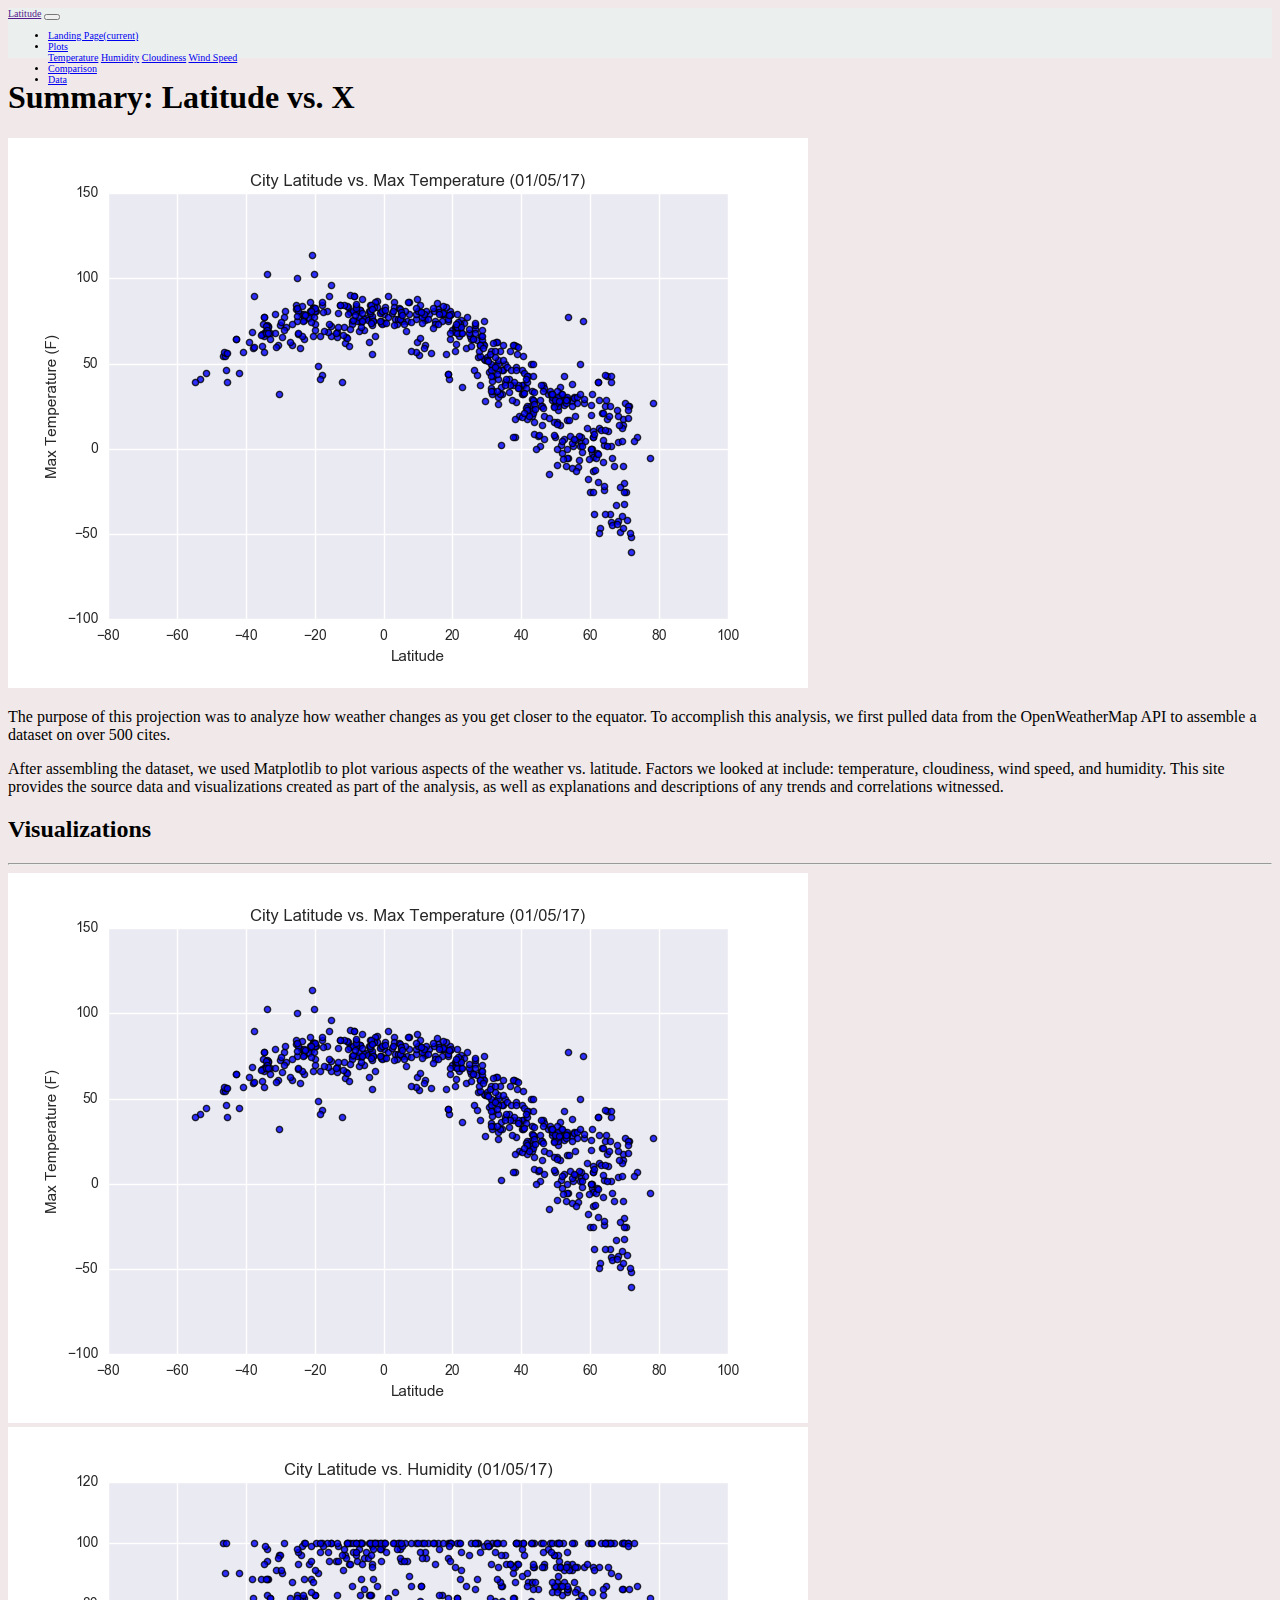
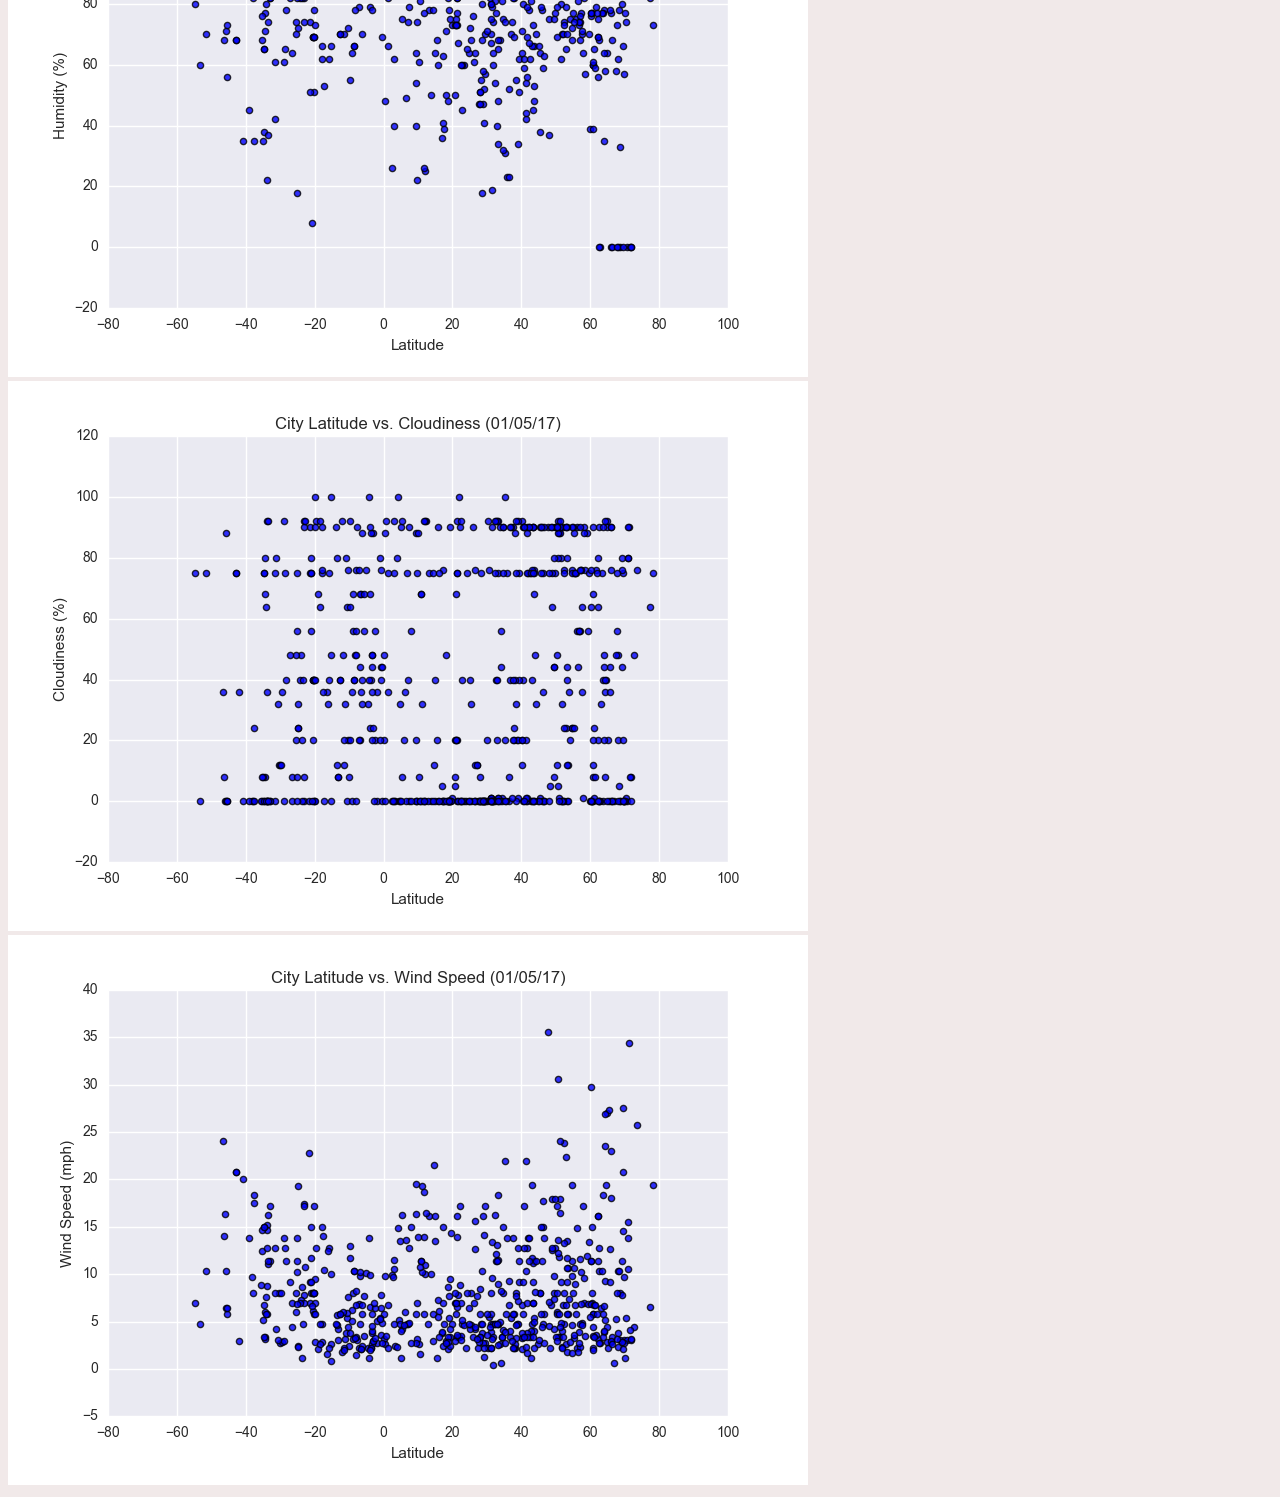
<file: index.html>
<!DOCTYPE html>
<html lang="en-us">

<head>

  <meta charset="UTF-8">
  <meta name="viewport" content="width=device-width, initial-scale=1.0">
  <meta http-equiv="X-UA-Compatible" content="ie=edge">

  <title>Web Visualization Dashboard</title>

  <!-- Boostrap Stylesheet -->
  <link rel="stylesheet" href="https://cdn.jsdelivr.net/npm/bootstrap@4.5.3/dist/css/bootstrap.min.css"
    integrity="sha384-TX8t27EcRE3e/ihU7zmQxVncDAy5uIKz4rEkgIXeMed4M0jlfIDPvg6uqKI2xXr2" crossorigin="anonymous">

  <!-- Our own CSS stylesheet -->
  <link rel="stylesheet" type="text/css" href="assets/css/style.css">

</head>

<body>
  <!-- Building Navbar -->
  <nav class="navbar navbar-expand-lg navbar-light bg-light">
    <a class="navbar-brand" href="">Latitude</a>
    <button class="navbar-toggler" type="button" data-toggle="collapse" data-target="#navbarSupportedContent" aria-controls="navbarSupportedContent" aria-expanded="false" aria-label="Toggle navigation">
      <span class="navbar-toggler-icon"></span>
    </button>

    <div class="collapse navbar-collapse" id="navbarSupportedContent">
      <ul class="navbar-nav mr-auto">
        <li class="nav-item active">
          <a class="nav-link" href="index.html">Landing Page<span class="sr-only">(current)</span></a>
        </li>
        <li class="nav-item dropdown">
          <a class="nav-link dropdown-toggle" href="#" id="navbarDropdown" role="button" data-toggle="dropdown" aria-haspopup="true" aria-expanded="false">
            Plots
          </a>
          <div class="dropdown-menu" aria-labelledby="navbarDropdown">
            <a class="dropdown-item" href="temperature.html">Temperature</a>
            <a class="dropdown-item" href="humidity.html">Humidity</a>
            <a class="dropdown-item" href="cloudiness.html">Cloudiness</a>
            <a class="dropdown-item" href="wind_speed.html">Wind Speed</a>
            <div class="dropdown-divider"></div>
          </div>
        </li>
        <li class="nav-item">
          <a class="nav-link" href="data_comparison.html">Comparison</a>
        </li>
        <li class="nav-item">
          <a class="nav-link" href="raw_data.html">Data</a>
        </li>
      </ul>
    </div>
  </nav>

  <!-- Building out the container -->
  <div class="container">
    <div class="row">
      <div class="col-lg-7 col-lg-12">
        <h1>Summary: Latitude vs. X</h1>
        <img src="assets/images/Fig1.png" alt="Latitude vs. Max Temperature", title="Latitude vs. Max Temperature">
        <p>The purpose of this projection was to analyze how weather changes as you get closer to the equator. To accomplish this analysis, we first pulled data from the OpenWeatherMap API to assemble a dataset on over 500 cites.</p>
        <p>After assembling the dataset, we used Matplotlib to plot various aspects of the weather vs. latitude. Factors we looked at include: temperature, cloudiness, wind speed, and humidity. This site provides the source data and visualizations created as part of the analysis, as well as explanations and descriptions of any trends and correlations witnessed.</p>
      </div>
    </div>
 
    <!--building out the sidebar with visualizations-->
    <section id = "visualizations"
      <div class="sidebar">
        <h2 class="sidebar-header">Visualizations</h2>
        <hr />
        <div class="container">
          <div class="row">
            <div class="col-6">
              <a href="temperature.html">
                <img src="assets/images/Fig1.png" alt="Latitude vs. Max Temperature", title="Latitude vs. Max Temperature" class="visualizations">
              </a>
            </div>
            <div class="col-6">
              <a href="humidity.html">
                <img src="assets/images/Fig2.png" alt="Latitude vs. Humidity", title="Latitude vs. Humidity" class="visualizations">
              </a>
            </div>
            <div class="col-6">
              <a href="cloudiness.html">
                <img src="assets/images/Fig3.png" alt="Latitude vs. Cloudiness", title="Latitude vs. Cloudiness", class="visualizations">
              </a>
            </div>
            <div class="col-6">
              <a href="wind_speed.html">
                <img src="assets/images/Fig4.png" alt="Latitude vs. Wind Speed", title="Latitude vs. Wind Speed", class="visualizations">
              </a>
            </div>
          </div>
        </div>
      </div>
    </section>
  </div> 

  <!-- Javascript -->
  <script src="https://code.jquery.com/jquery-3.5.1.slim.min.js"
    integrity="sha384-DfXdz2htPH0lsSSs5nCTpuj/zy4C+OGpamoFVy38MVBnE+IbbVYUew+OrCXaRkfj" crossorigin="anonymous">
  </script>
  <script src="https://cdn.jsdelivr.net/npm/bootstrap@4.5.3/dist/js/bootstrap.bundle.min.js"
    integrity="sha384-ho+j7jyWK8fNQe+A12Hb8AhRq26LrZ/JpcUGGOn+Y7RsweNrtN/tE3MoK7ZeZDyx" crossorigin="anonymous">
  </script>
</body>

</html>
</file>
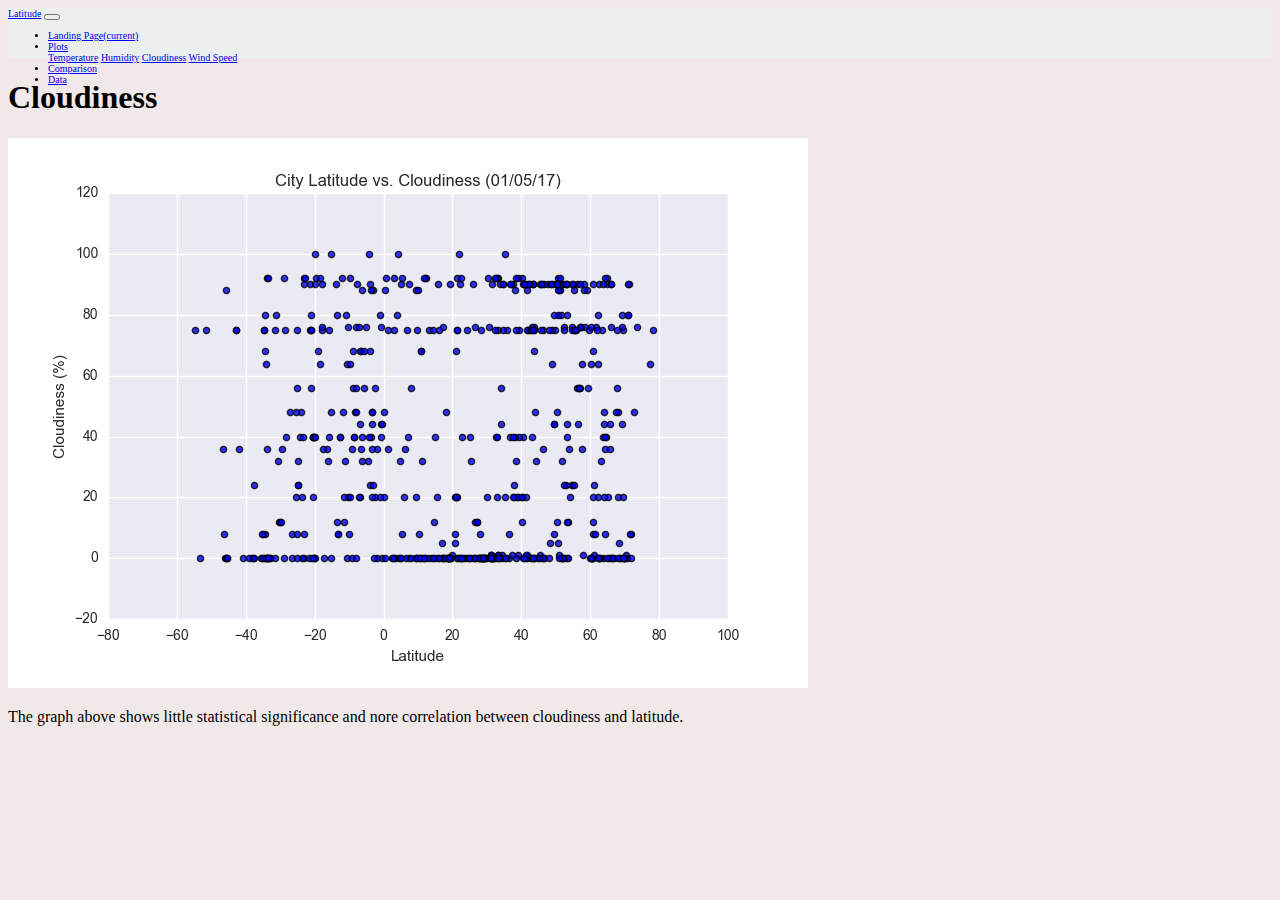
<file: cloudiness.html>
<!DOCTYPE html>
<html lang="en-us">

<head>

  <meta charset="UTF-8">
  <meta name="viewport" content="width=device-width, initial-scale=1.0">
  <meta http-equiv="X-UA-Compatible" content="ie=edge">

  <title>Data Comparisons</title>

  <!-- Boostrap Stylesheet -->
  <link rel="stylesheet" href="https://cdn.jsdelivr.net/npm/bootstrap@4.5.3/dist/css/bootstrap.min.css"
    integrity="sha384-TX8t27EcRE3e/ihU7zmQxVncDAy5uIKz4rEkgIXeMed4M0jlfIDPvg6uqKI2xXr2" crossorigin="anonymous">

  <!-- Our own CSS stylesheet -->
  <link rel="stylesheet" type="text/css" href="assets/css/style.css">

</head>

<body>
    <!-- Building Navbar -->
  <nav class="navbar navbar-expand-lg navbar-light bg-light">
    <a class="navbar-brand" href="index.html">Latitude</a>
    <button class="navbar-toggler" type="button" data-toggle="collapse" data-target="#navbarSupportedContent" aria-controls="navbarSupportedContent" aria-expanded="false" aria-label="Toggle navigation">
      <span class="navbar-toggler-icon"></span>
    </button>

    <div class="collapse navbar-collapse" id="navbarSupportedContent">
      <ul class="navbar-nav mr-auto">
        <li class="nav-item active">
          <a class="nav-link" href="index.html">Landing Page<span class="sr-only">(current)</span>
        </li>
        <li class="nav-item dropdown">
          <a class="nav-link dropdown-toggle" href="#" id="navbarDropdown" role="button" data-toggle="dropdown" aria-haspopup="true" aria-expanded="false">
            Plots
          </a>
          <div class="dropdown-menu" aria-labelledby="navbarDropdown">
            <a class="dropdown-item" href="temperature.html">Temperature</a>
            <a class="dropdown-item" href="humidity.html">Humidity</a>
            <a class="dropdown-item" href="cloudiness.html">Cloudiness</a>
            <a class="dropdown-item" href="wind_speed.html">Wind Speed</a>
            <div class="dropdown-divider"></div>
          </div>
        </li>
        <li class="nav-item">
          <a class="nav-link" href="data_comparison.html">Comparison</a>
        </li>
        <li class="nav-item">
          <a class="nav-link" href="raw_data.html">Data</a>
        </li>
      </ul>
    </div>
  </nav>

  <!-- Building out the container -->
  <div class="container">
    <div class="row">
        <div class="col-md-12">
            <h1>Cloudiness</h1>
            <img src="assets/images/Fig3.png" alt="Latitude vs. Cloudiness", title="vs. Cloudiness">
            <p>The graph above shows little statistical significance and nore correlation between cloudiness and latitude.</p>
        </div>
     </div>
  </div>
    

  <!-- Javascript -->
  <script src="https://code.jquery.com/jquery-3.5.1.slim.min.js"
    integrity="sha384-DfXdz2htPH0lsSSs5nCTpuj/zy4C+OGpamoFVy38MVBnE+IbbVYUew+OrCXaRkfj" crossorigin="anonymous">
  </script>
  <script src="https://cdn.jsdelivr.net/npm/bootstrap@4.5.3/dist/js/bootstrap.bundle.min.js"
    integrity="sha384-ho+j7jyWK8fNQe+A12Hb8AhRq26LrZ/JpcUGGOn+Y7RsweNrtN/tE3MoK7ZeZDyx" crossorigin="anonymous">
  </script>
</body>

</html>
</file>
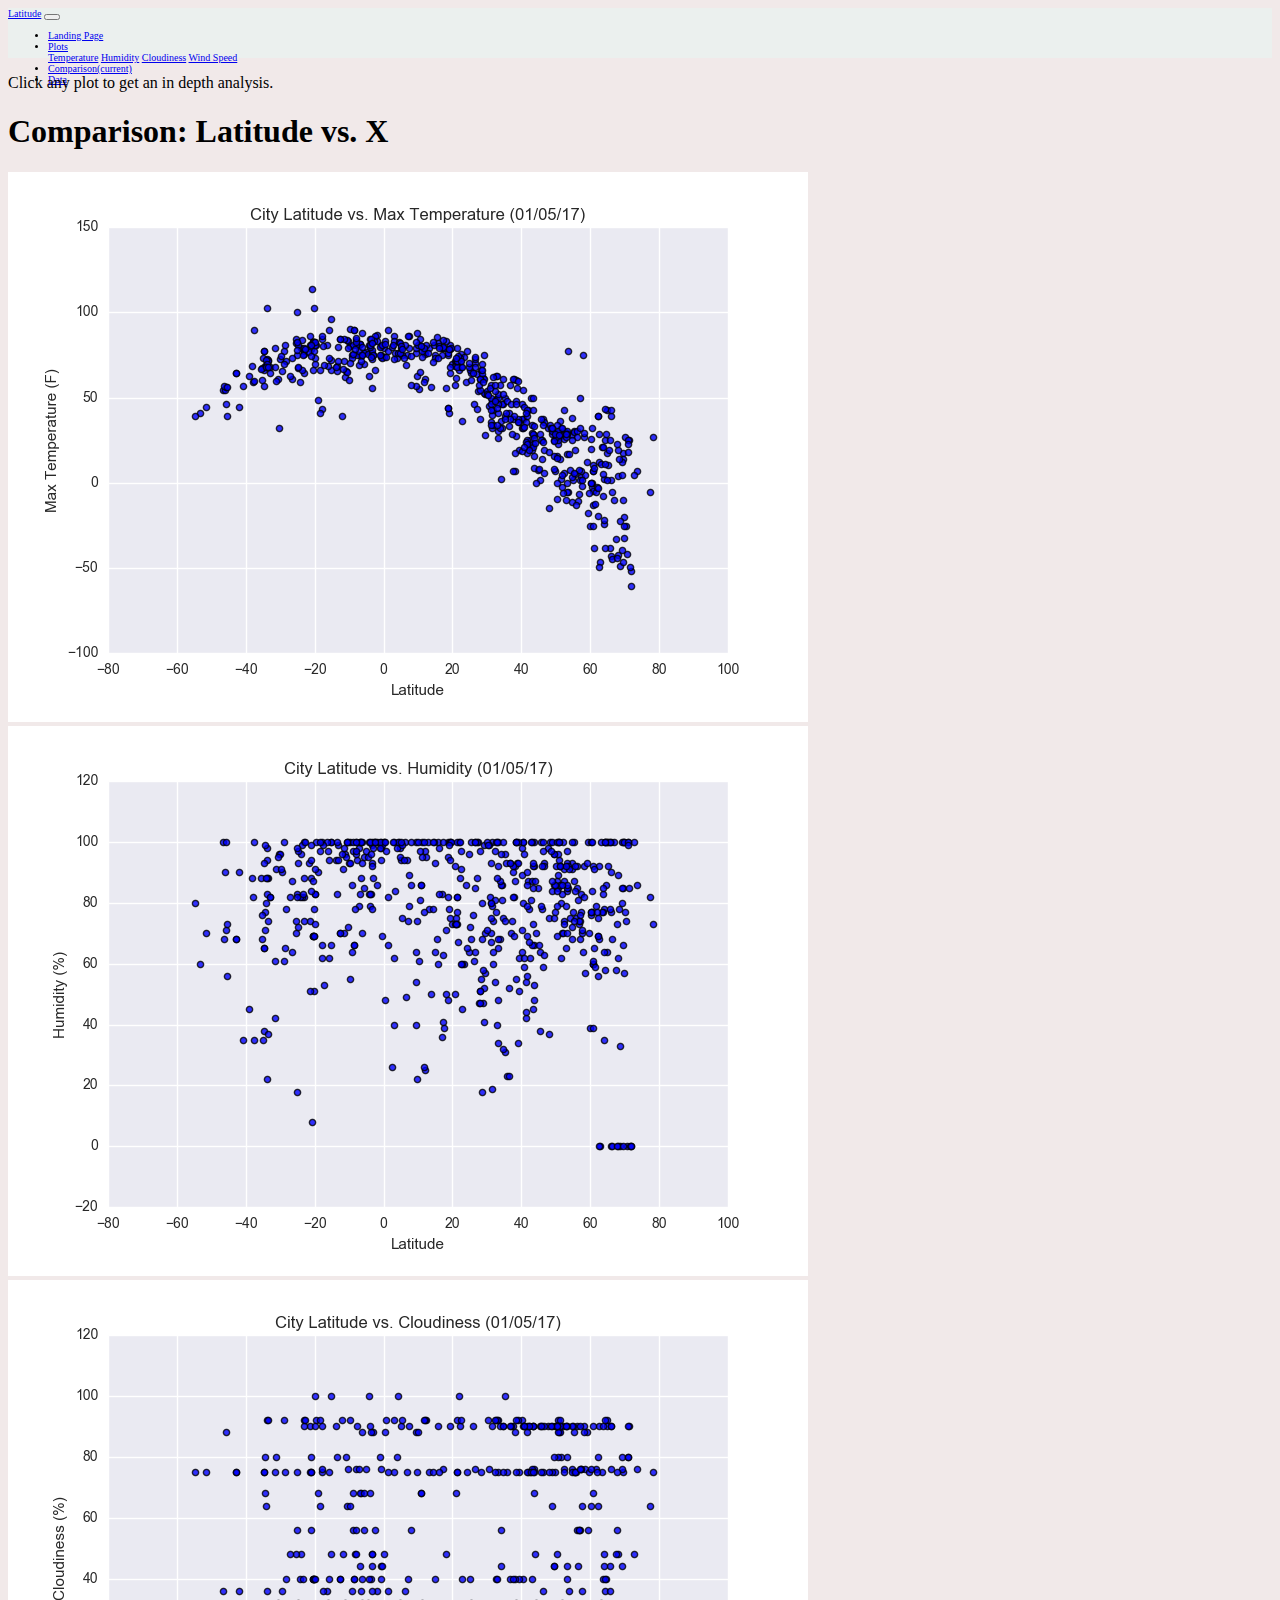
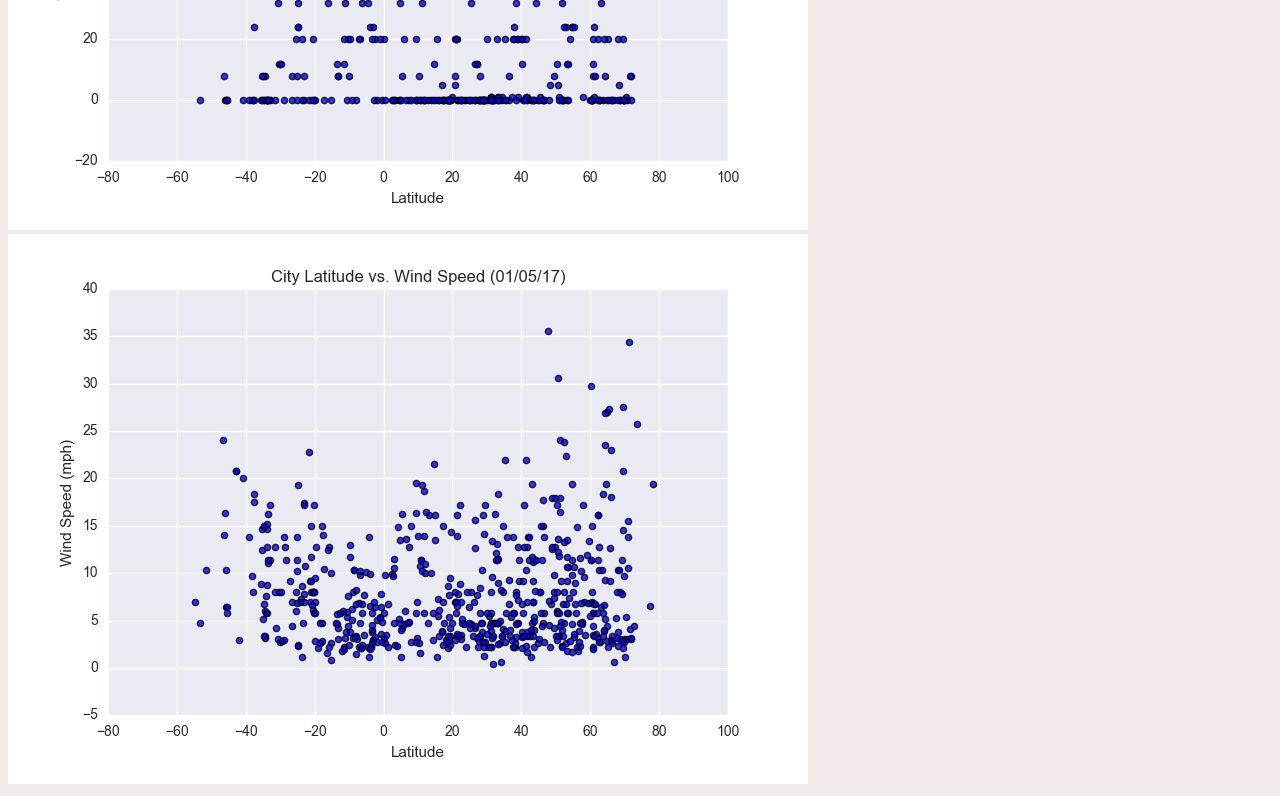
<file: data_comparison.html>
<!DOCTYPE html>
<html lang="en-us">

<head>

  <meta charset="UTF-8">
  <meta name="viewport" content="width=device-width, initial-scale=1.0">
  <meta http-equiv="X-UA-Compatible" content="ie=edge">

  <title>Data Comparisons</title>

  <!-- Boostrap Stylesheet -->
  <link rel="stylesheet" href="https://cdn.jsdelivr.net/npm/bootstrap@4.5.3/dist/css/bootstrap.min.css"
    integrity="sha384-TX8t27EcRE3e/ihU7zmQxVncDAy5uIKz4rEkgIXeMed4M0jlfIDPvg6uqKI2xXr2" crossorigin="anonymous">

  <!-- Our own CSS stylesheet -->
  <link rel="stylesheet" type="text/css" href="assets/css/style.css">

</head>

<body>
    <!-- Building Navbar -->
  <nav class="navbar navbar-expand-lg navbar-light bg-light">
    <a class="navbar-brand" href="#">Latitude</a>
    <button class="navbar-toggler" type="button" data-toggle="collapse" data-target="#navbarSupportedContent" aria-controls="navbarSupportedContent" aria-expanded="false" aria-label="Toggle navigation">
      <span class="navbar-toggler-icon"></span>
    </button>

    <div class="collapse navbar-collapse" id="navbarSupportedContent">
      <ul class="navbar-nav mr-auto">
        <li class="nav-item active">
          <a class="nav-link" href="index.html">Landing Page</a>
        </li>
        <li class="nav-item dropdown">
          <a class="nav-link dropdown-toggle" href="#" id="navbarDropdown" role="button" data-toggle="dropdown" aria-haspopup="true" aria-expanded="false">
            Plots
          </a>
          <div class="dropdown-menu" aria-labelledby="navbarDropdown">
            <a class="dropdown-item" href="temperature.html">Temperature</a>
            <a class="dropdown-item" href="humidity.html">Humidity</a>
            <a class="dropdown-item" href="cloudiness.html">Cloudiness</a>
            <a class="dropdown-item" href="wind_speed.html">Wind Speed</a>
            <div class="dropdown-divider"></div>
          </div>
        </li>
        <li class="nav-item">
          <a class="nav-link" href="data_comparison.html">Comparison<span class="sr-only">(current)</span></a>
        </li>
        <li class="nav-item">
          <a class="nav-link" href="raw_data.html">Data</a>
        </li>
      </ul>
    </div>
  </nav>

  <!-- Building out the container -->
  <div class="container">
    <p>Click any plot to get an in depth analysis.</p>
    <div class="row">
        <div class="col-md-6">
            <h1>Comparison: Latitude vs. X</h1>
            <a href="temperature.html">
              <img src="assets/images/Fig1.png" alt="Latitude vs. Max Temperature", title="vs. Max Temperature">
            </a>
            <a href="humidity.html">
              <img src="assets/images/Fig2.png" alt="Latitude vs. Humidity", title="vs. Humidity">
            </a>
            <a href="cloudiness.html">
              <img src="assets/images/Fig3.png" alt="Latitude vs. Cloudiness", title="vs. Cloudiness">
            </a>
            <a href="wind_speed.html">
              <img src="assets/images/Fig4.png" alt="Latitude vs. Wind Speed", title="vs. Wind Speed">
            </a>
        </div>
     </div>
  </div>
    

  <!-- Javascript -->
  <script src="https://code.jquery.com/jquery-3.5.1.slim.min.js"
    integrity="sha384-DfXdz2htPH0lsSSs5nCTpuj/zy4C+OGpamoFVy38MVBnE+IbbVYUew+OrCXaRkfj" crossorigin="anonymous">
  </script>
  <script src="https://cdn.jsdelivr.net/npm/bootstrap@4.5.3/dist/js/bootstrap.bundle.min.js"
    integrity="sha384-ho+j7jyWK8fNQe+A12Hb8AhRq26LrZ/JpcUGGOn+Y7RsweNrtN/tE3MoK7ZeZDyx" crossorigin="anonymous">
  </script>
</body>

</html>
</file>
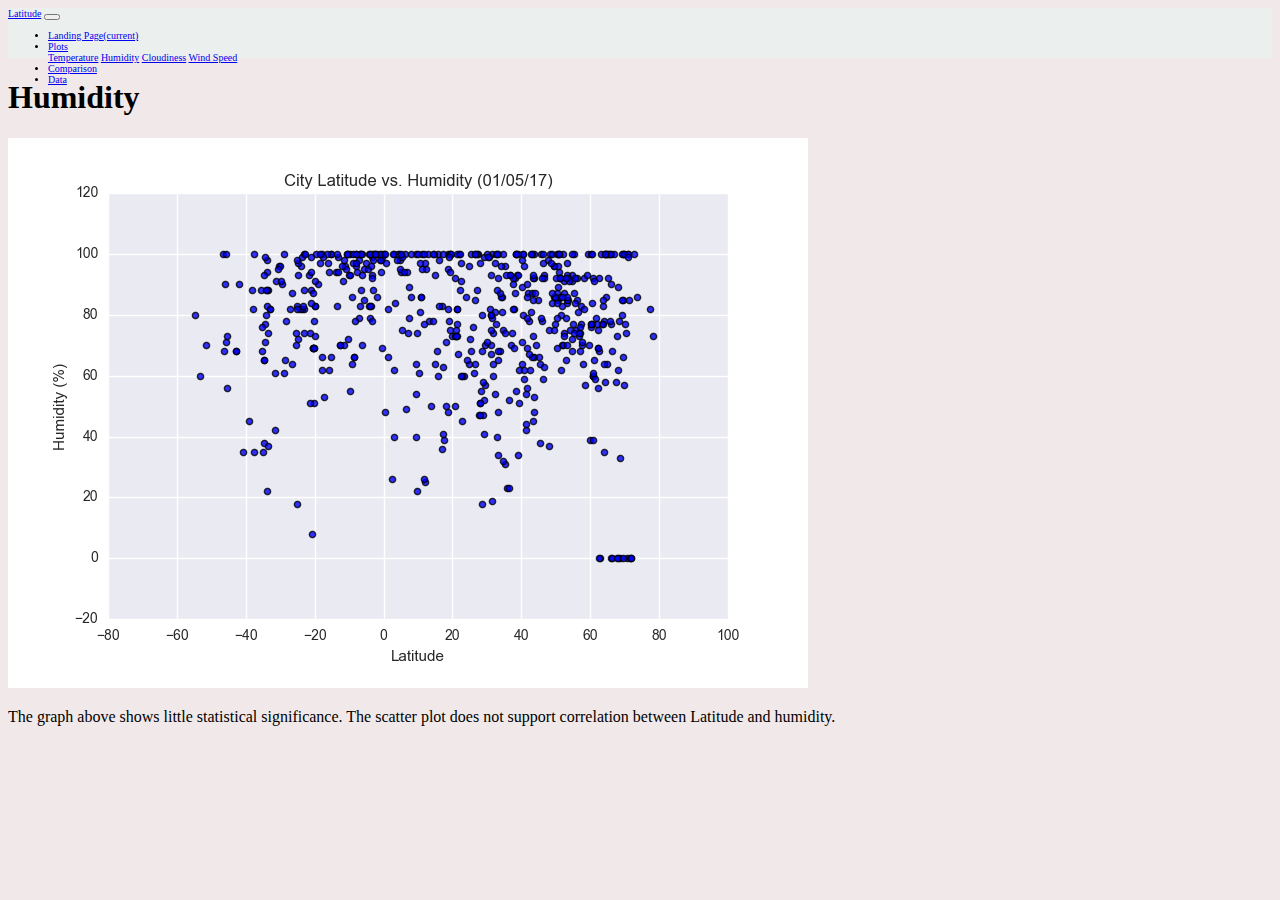
<file: humidity.html>
<!DOCTYPE html>
<html lang="en-us">

<head>

  <meta charset="UTF-8">
  <meta name="viewport" content="width=device-width, initial-scale=1.0">
  <meta http-equiv="X-UA-Compatible" content="ie=edge">

  <title>Data Comparisons</title>

  <!-- Boostrap Stylesheet -->
  <link rel="stylesheet" href="https://cdn.jsdelivr.net/npm/bootstrap@4.5.3/dist/css/bootstrap.min.css"
    integrity="sha384-TX8t27EcRE3e/ihU7zmQxVncDAy5uIKz4rEkgIXeMed4M0jlfIDPvg6uqKI2xXr2" crossorigin="anonymous">

  <!-- Our own CSS stylesheet -->
  <link rel="stylesheet" type="text/css" href="assets/css/style.css">

</head>

<body>
    <!-- Building Navbar -->
  <nav class="navbar navbar-expand-lg navbar-light bg-light">
    <a class="navbar-brand" href="index.html">Latitude</a>
    <button class="navbar-toggler" type="button" data-toggle="collapse" data-target="#navbarSupportedContent" aria-controls="navbarSupportedContent" aria-expanded="false" aria-label="Toggle navigation">
      <span class="navbar-toggler-icon"></span>
    </button>

    <div class="collapse navbar-collapse" id="navbarSupportedContent">
      <ul class="navbar-nav mr-auto">
        <li class="nav-item active">
          <a class="nav-link" href="index.html">Landing Page<span class="sr-only">(current)</span>
        </li>
        <li class="nav-item dropdown">
          <a class="nav-link dropdown-toggle" href="#" id="navbarDropdown" role="button" data-toggle="dropdown" aria-haspopup="true" aria-expanded="false">
            Plots
          </a>
          <div class="dropdown-menu" aria-labelledby="navbarDropdown">
            <a class="dropdown-item" href="temperature.html">Temperature</a>
            <a class="dropdown-item" href="humidity.html">Humidity</a>
            <a class="dropdown-item" href="cloudiness.html">Cloudiness</a>
            <a class="dropdown-item" href="wind_speed.html">Wind Speed</a>
            <div class="dropdown-divider"></div>
          </div>
        </li>
        <li class="nav-item">
          <a class="nav-link" href="data_comparison.html">Comparison</a>
        </li>
        <li class="nav-item">
          <a class="nav-link" href="raw_data.html">Data</a>
        </li>
      </ul>
    </div>
  </nav>

  <!-- Building out the container -->
  <div class="container">
    <div class="row">
        <div class="col-md-12">
            <h1>Humidity</h1>
            <img src="assets/images/Fig2.png" alt="Latitude vs. Humidity", title="vs. Humidity">
            <p>The graph above shows little statistical significance.  The scatter plot does not support correlation between Latitude and humidity.</p>
        </div>
     </div>
  </div>
    

  <!-- Javascript -->
  <script src="https://code.jquery.com/jquery-3.5.1.slim.min.js"
    integrity="sha384-DfXdz2htPH0lsSSs5nCTpuj/zy4C+OGpamoFVy38MVBnE+IbbVYUew+OrCXaRkfj" crossorigin="anonymous">
  </script>
  <script src="https://cdn.jsdelivr.net/npm/bootstrap@4.5.3/dist/js/bootstrap.bundle.min.js"
    integrity="sha384-ho+j7jyWK8fNQe+A12Hb8AhRq26LrZ/JpcUGGOn+Y7RsweNrtN/tE3MoK7ZeZDyx" crossorigin="anonymous">
  </script>
</body>

</html>
</file>
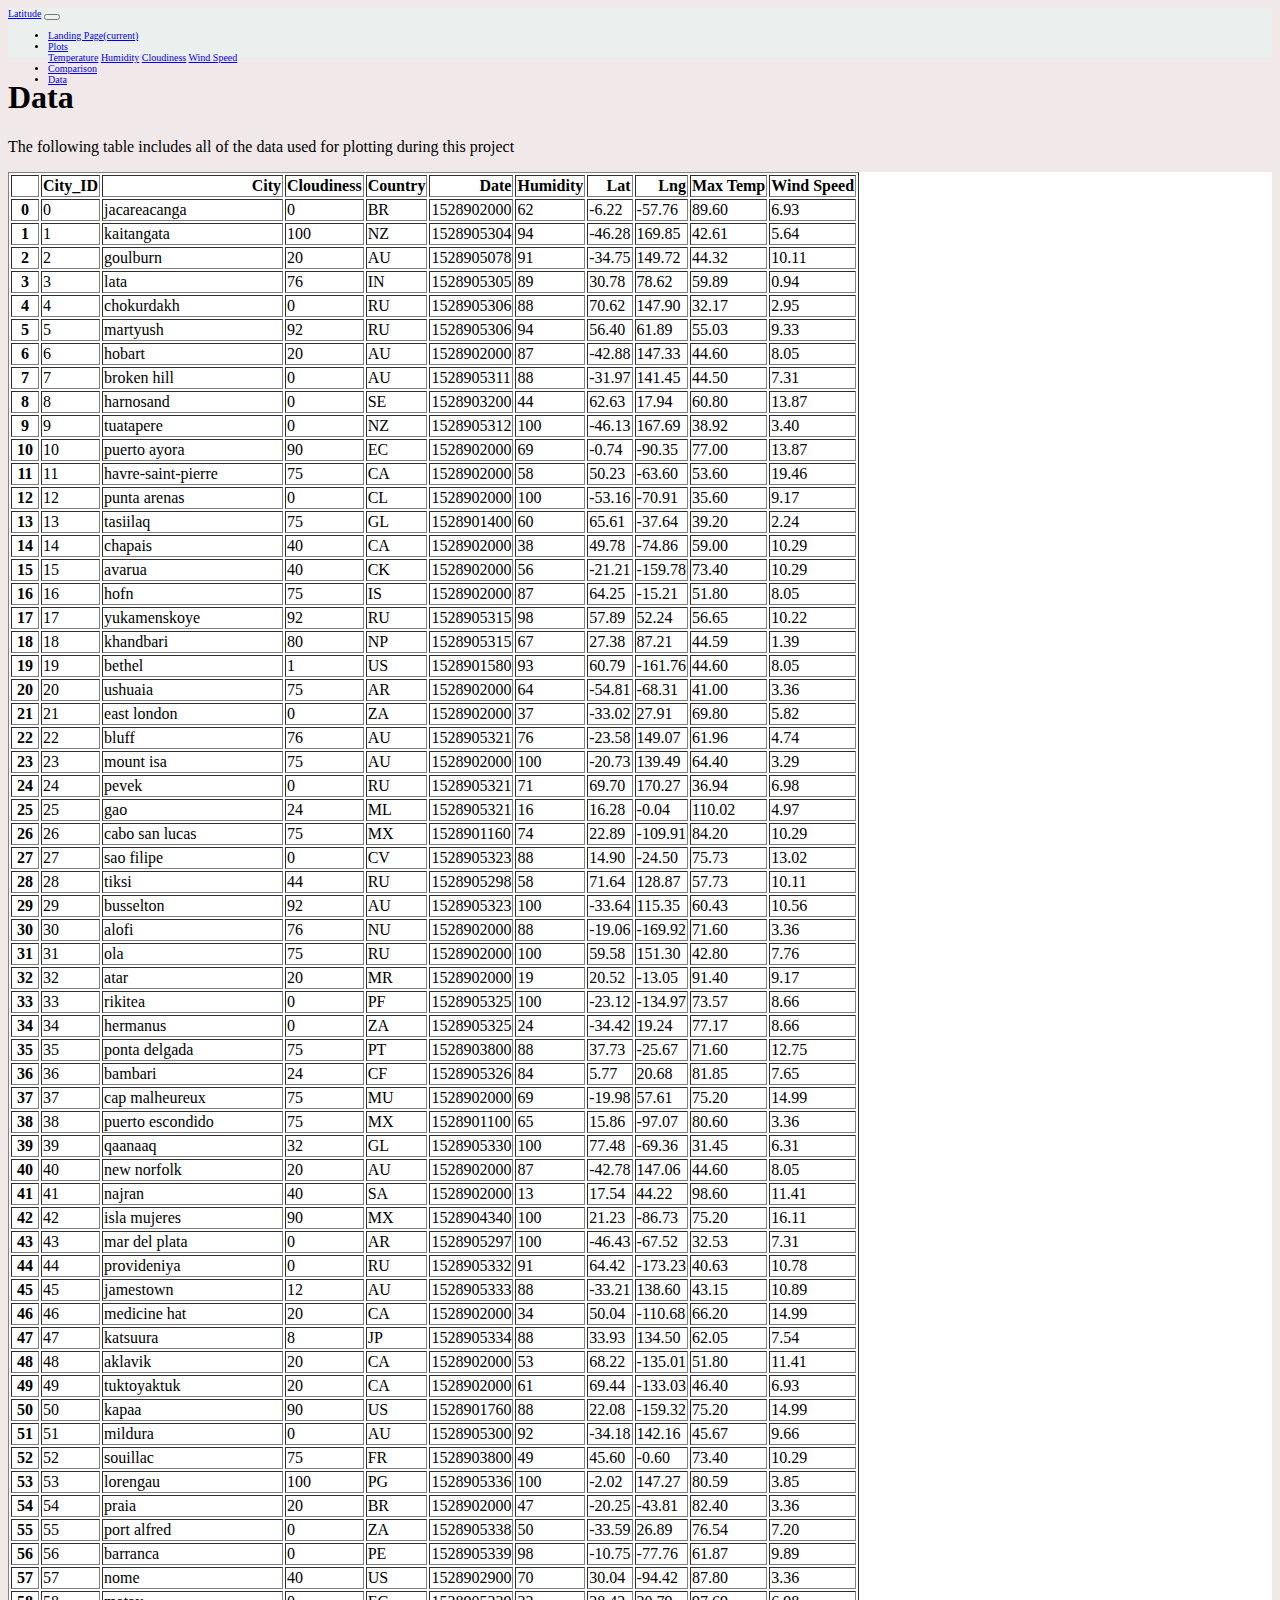
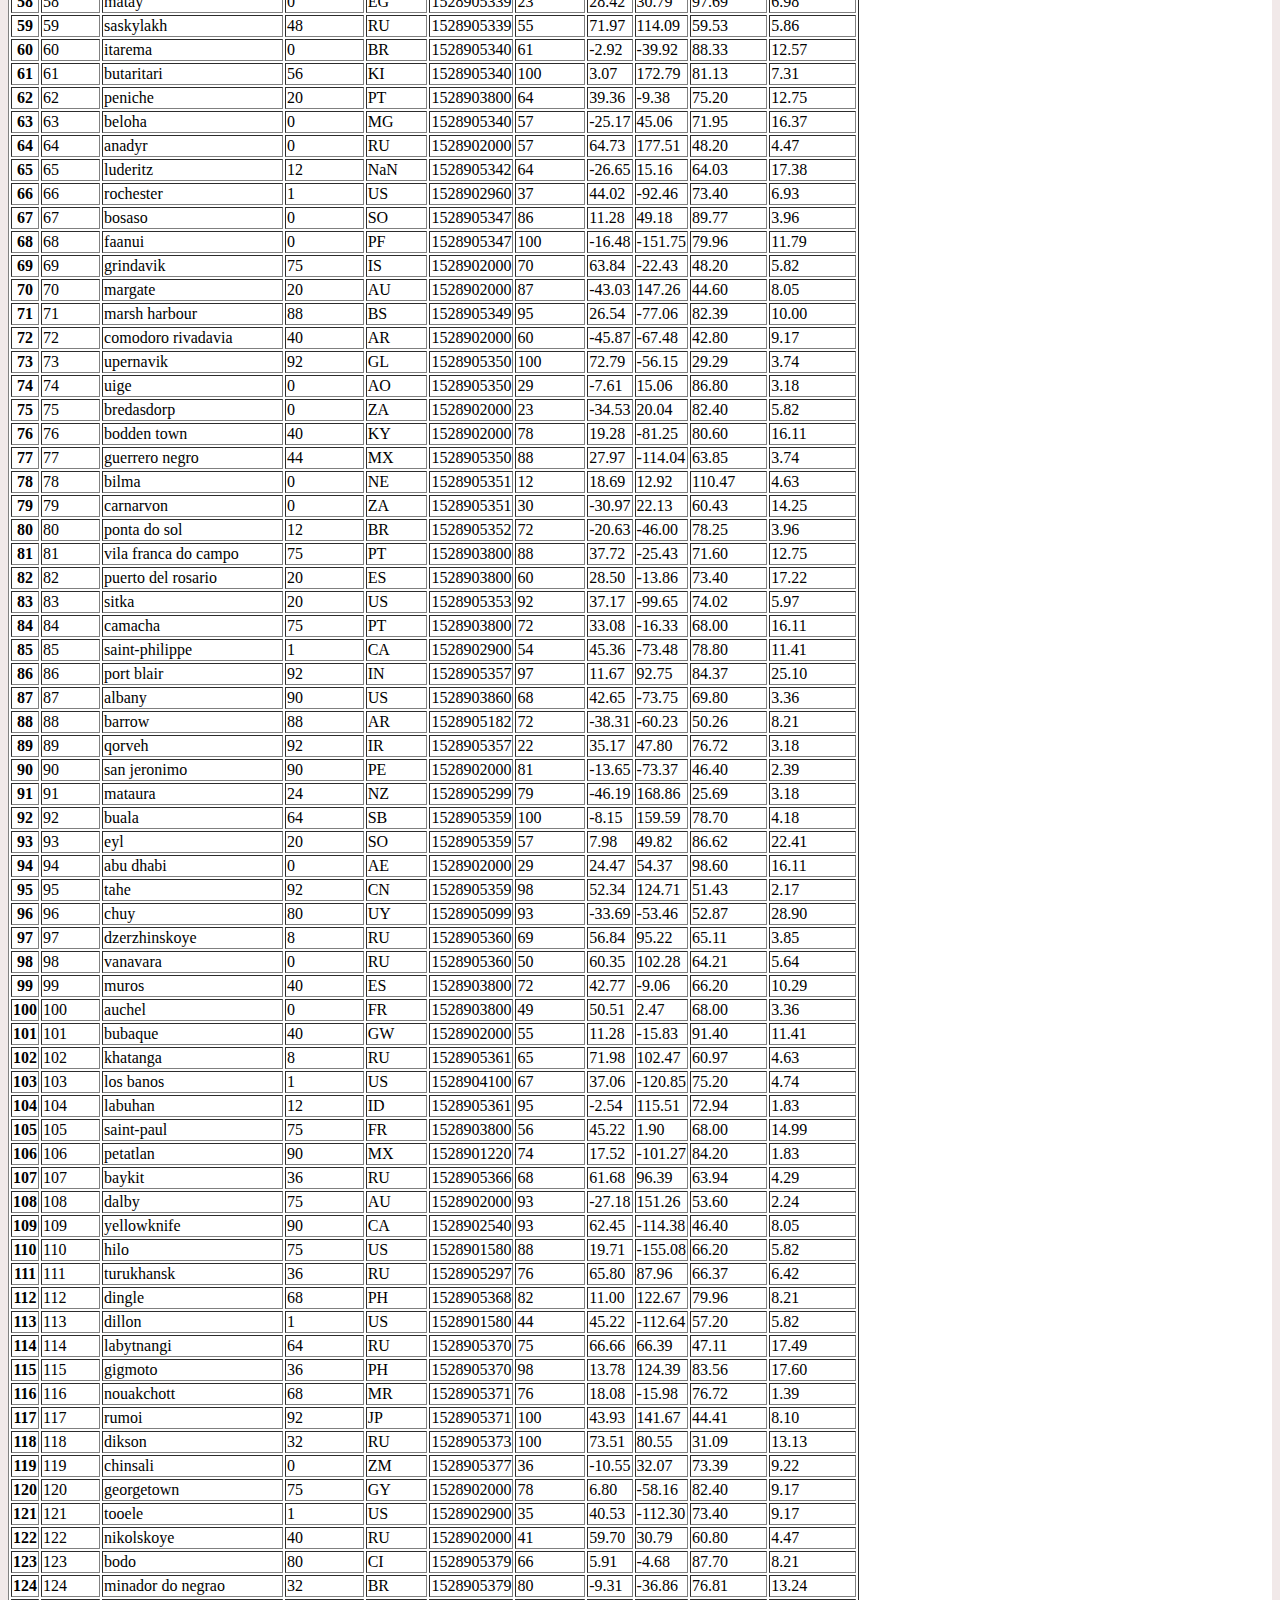
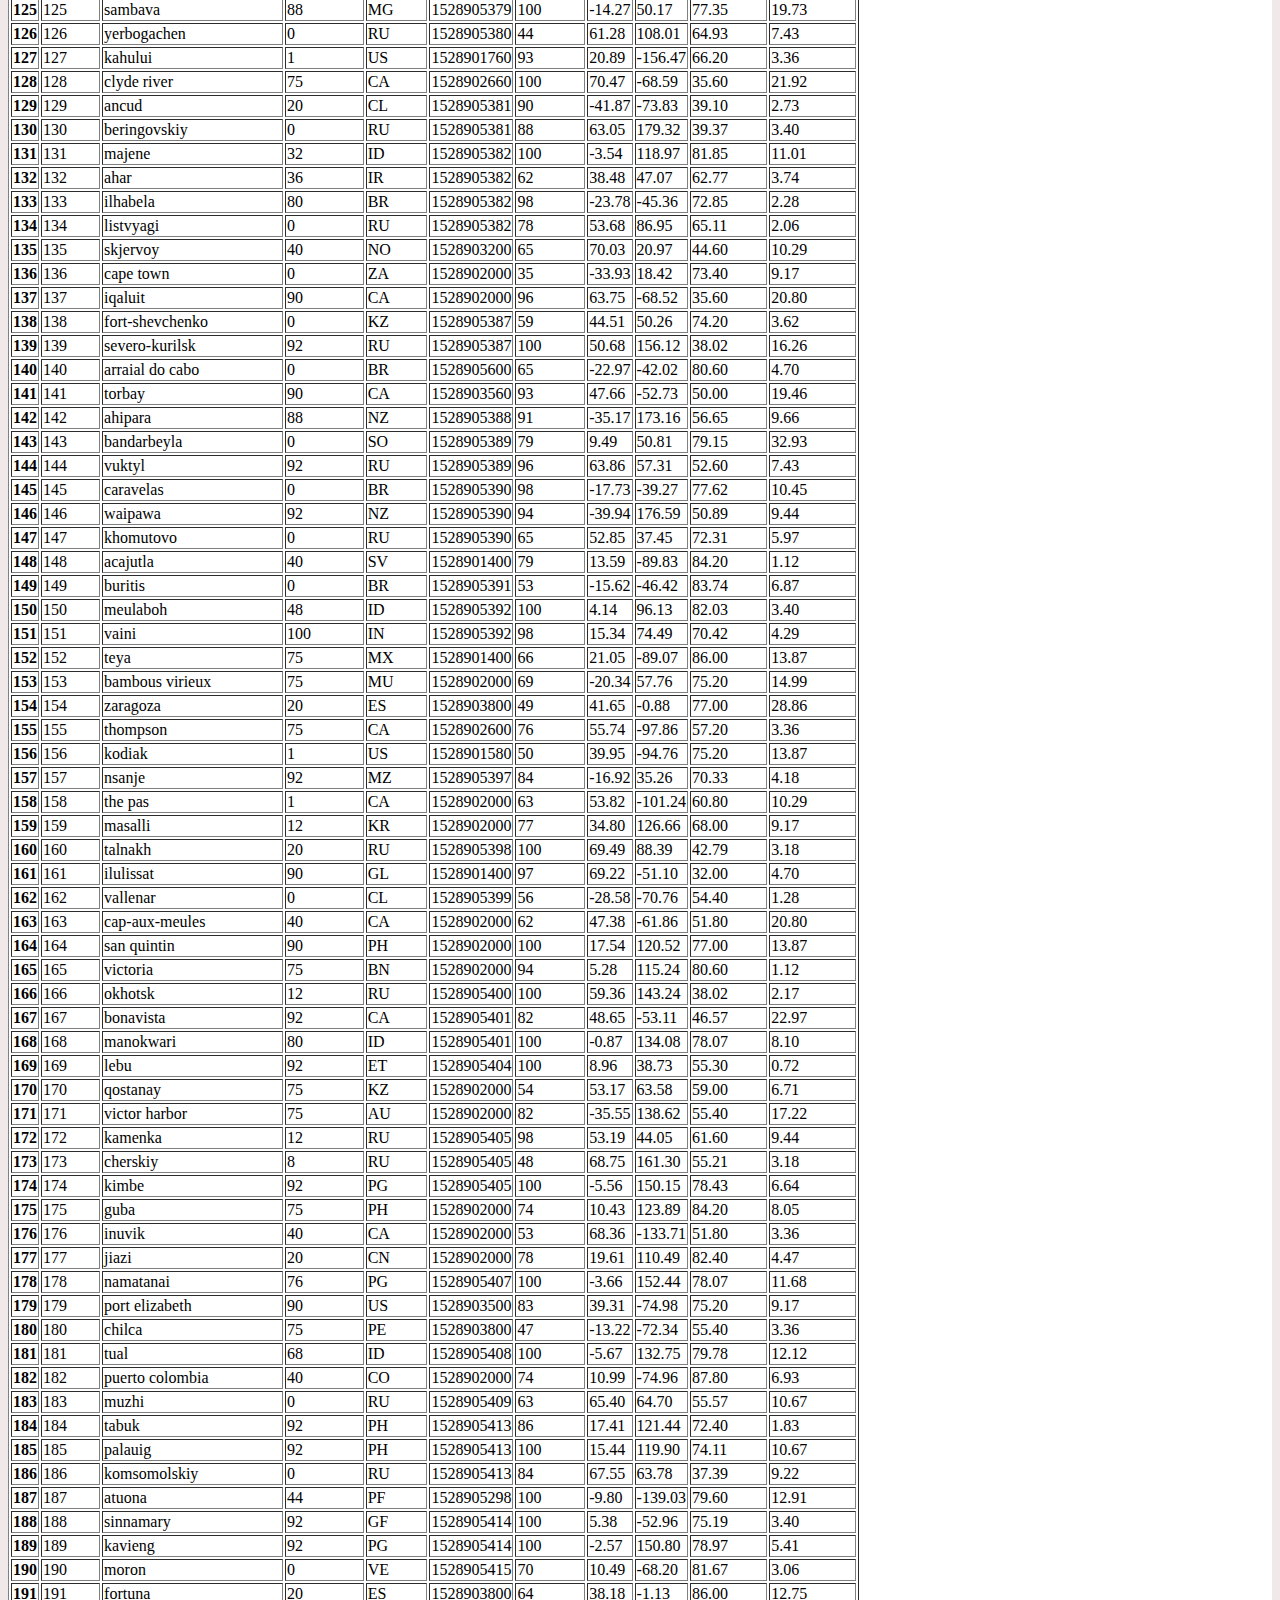
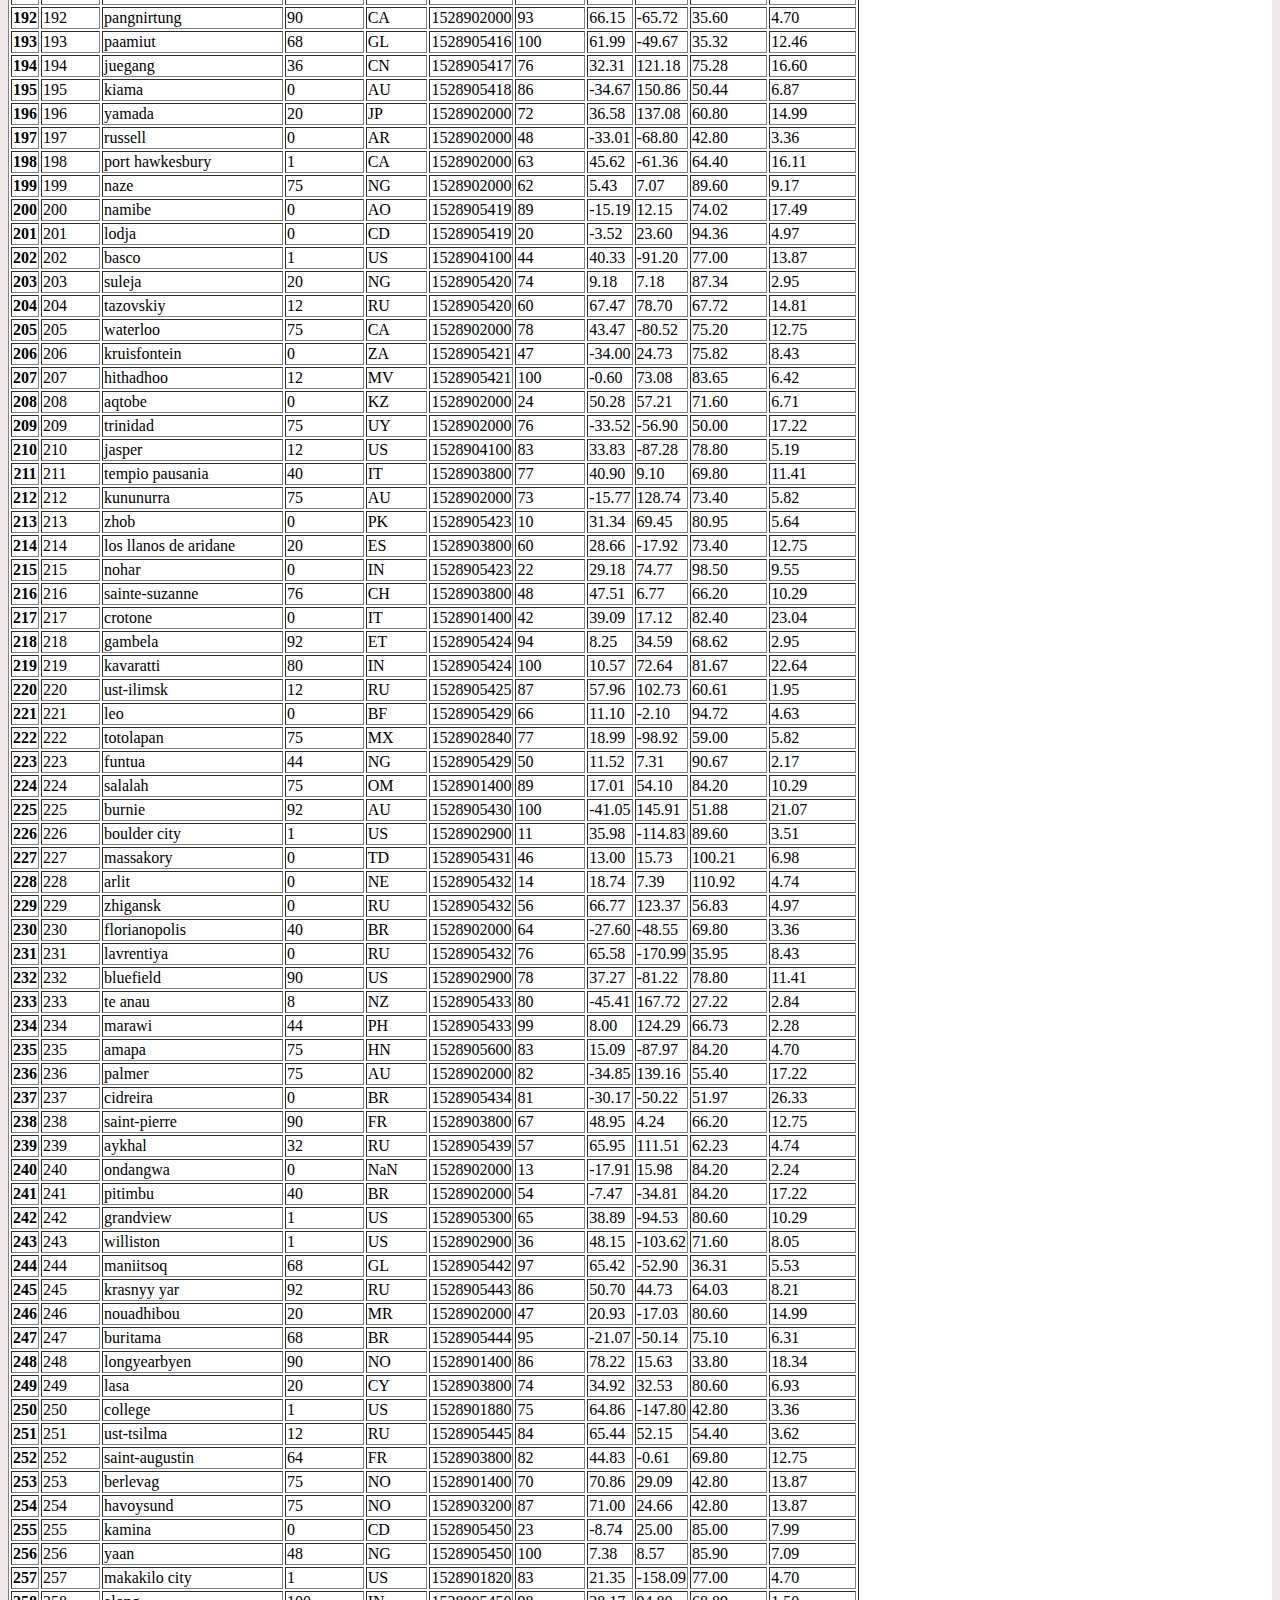
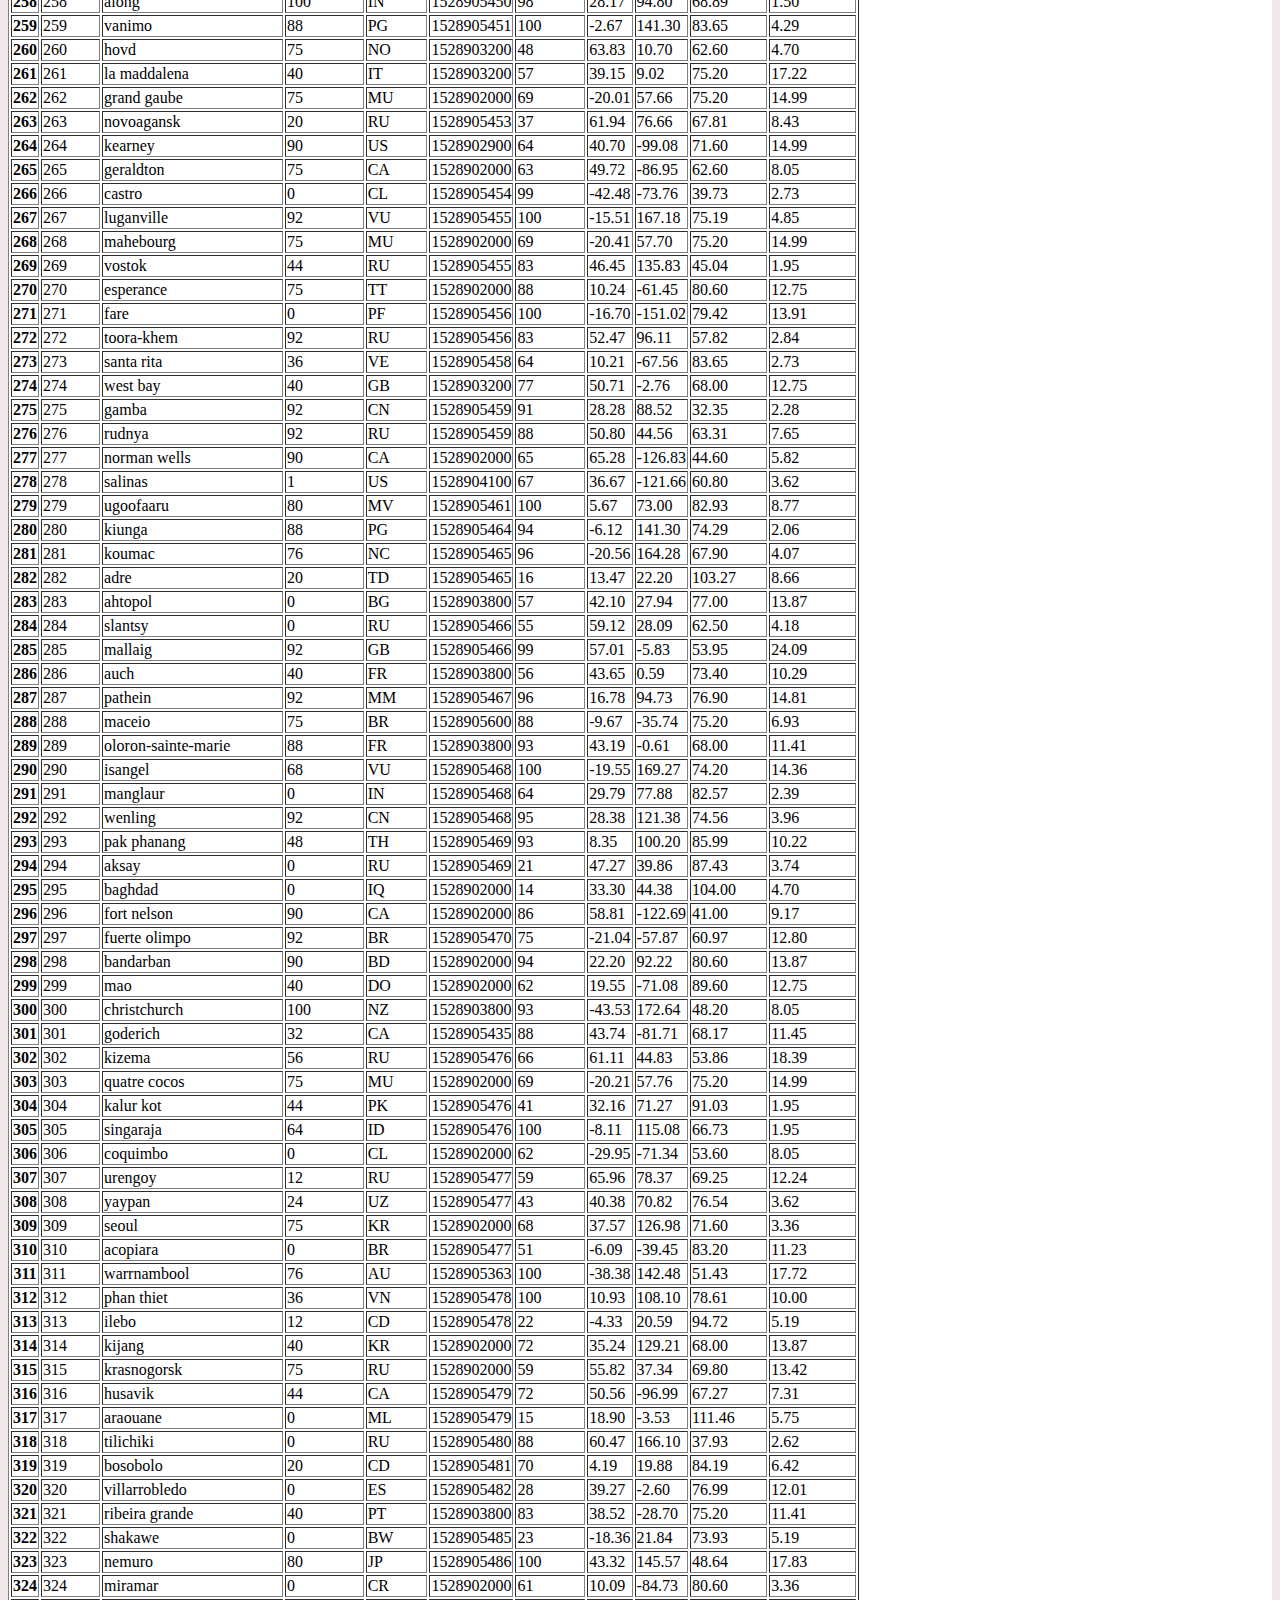
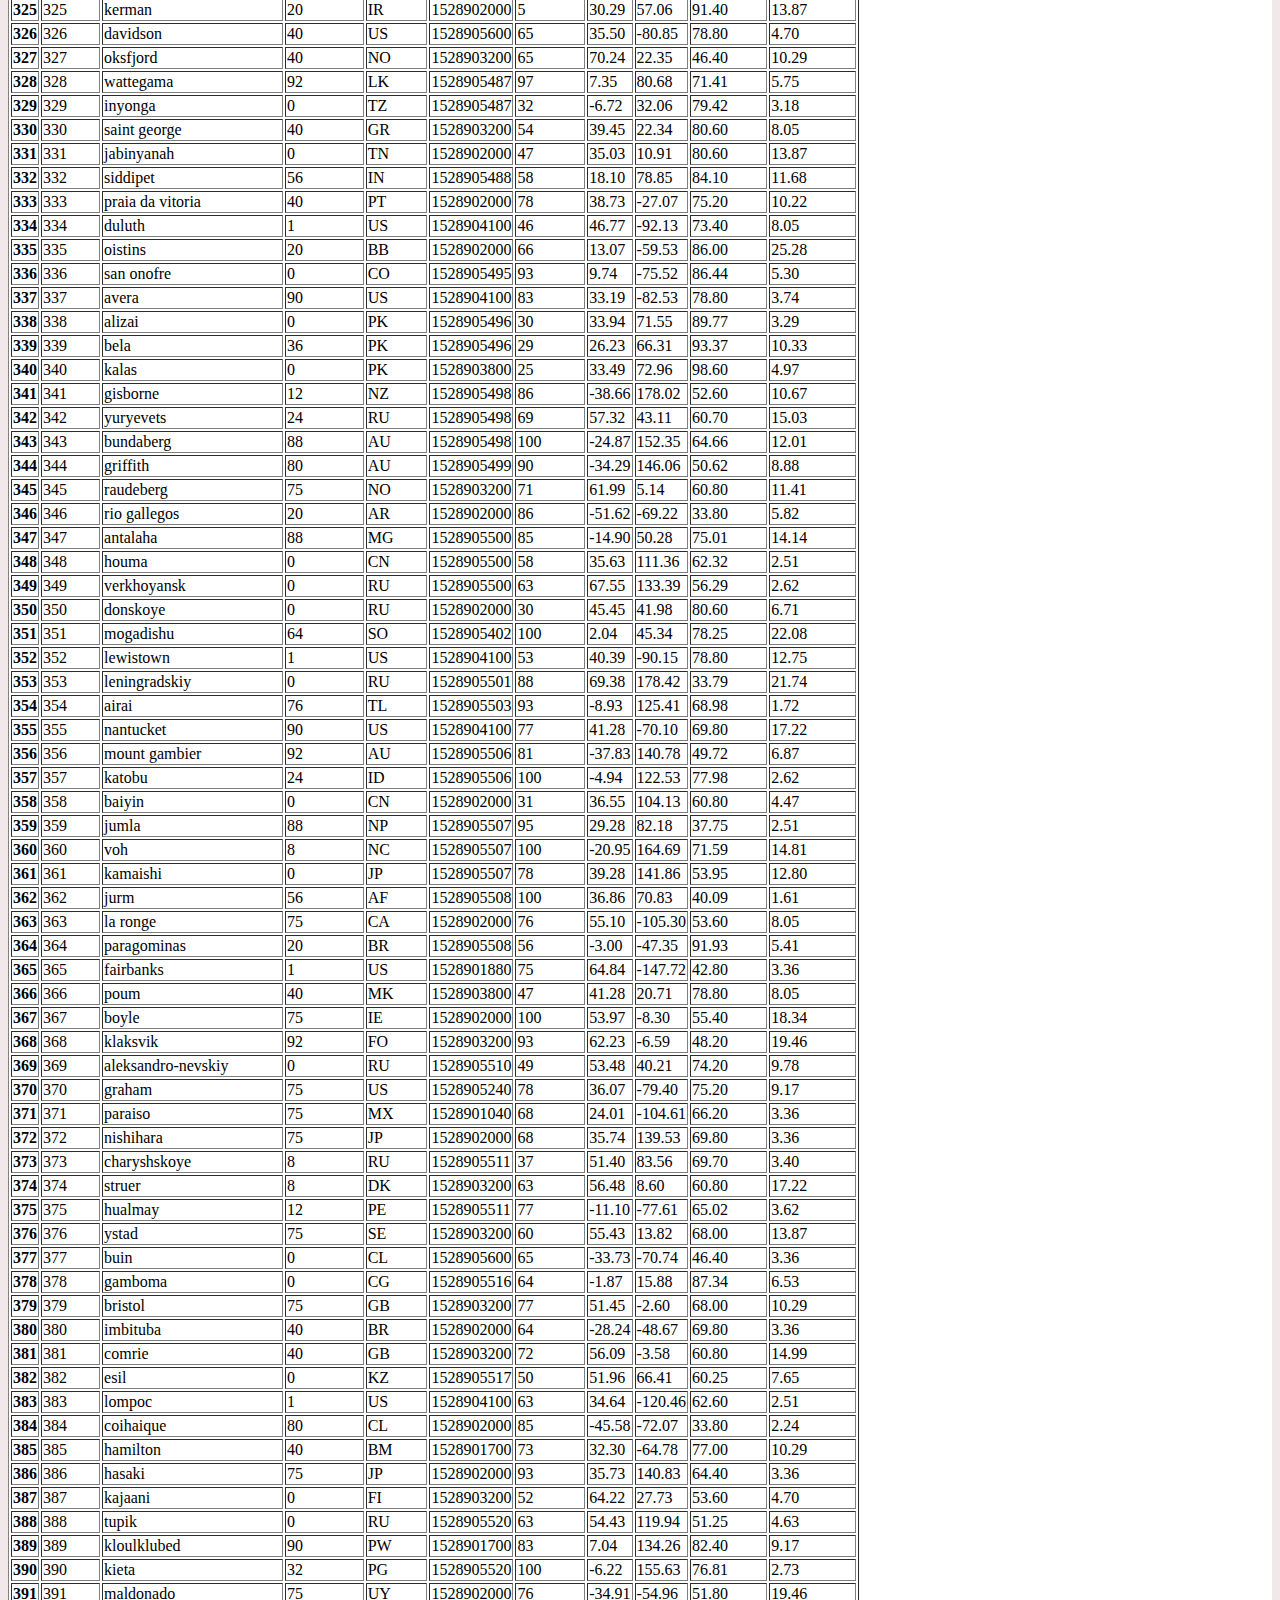
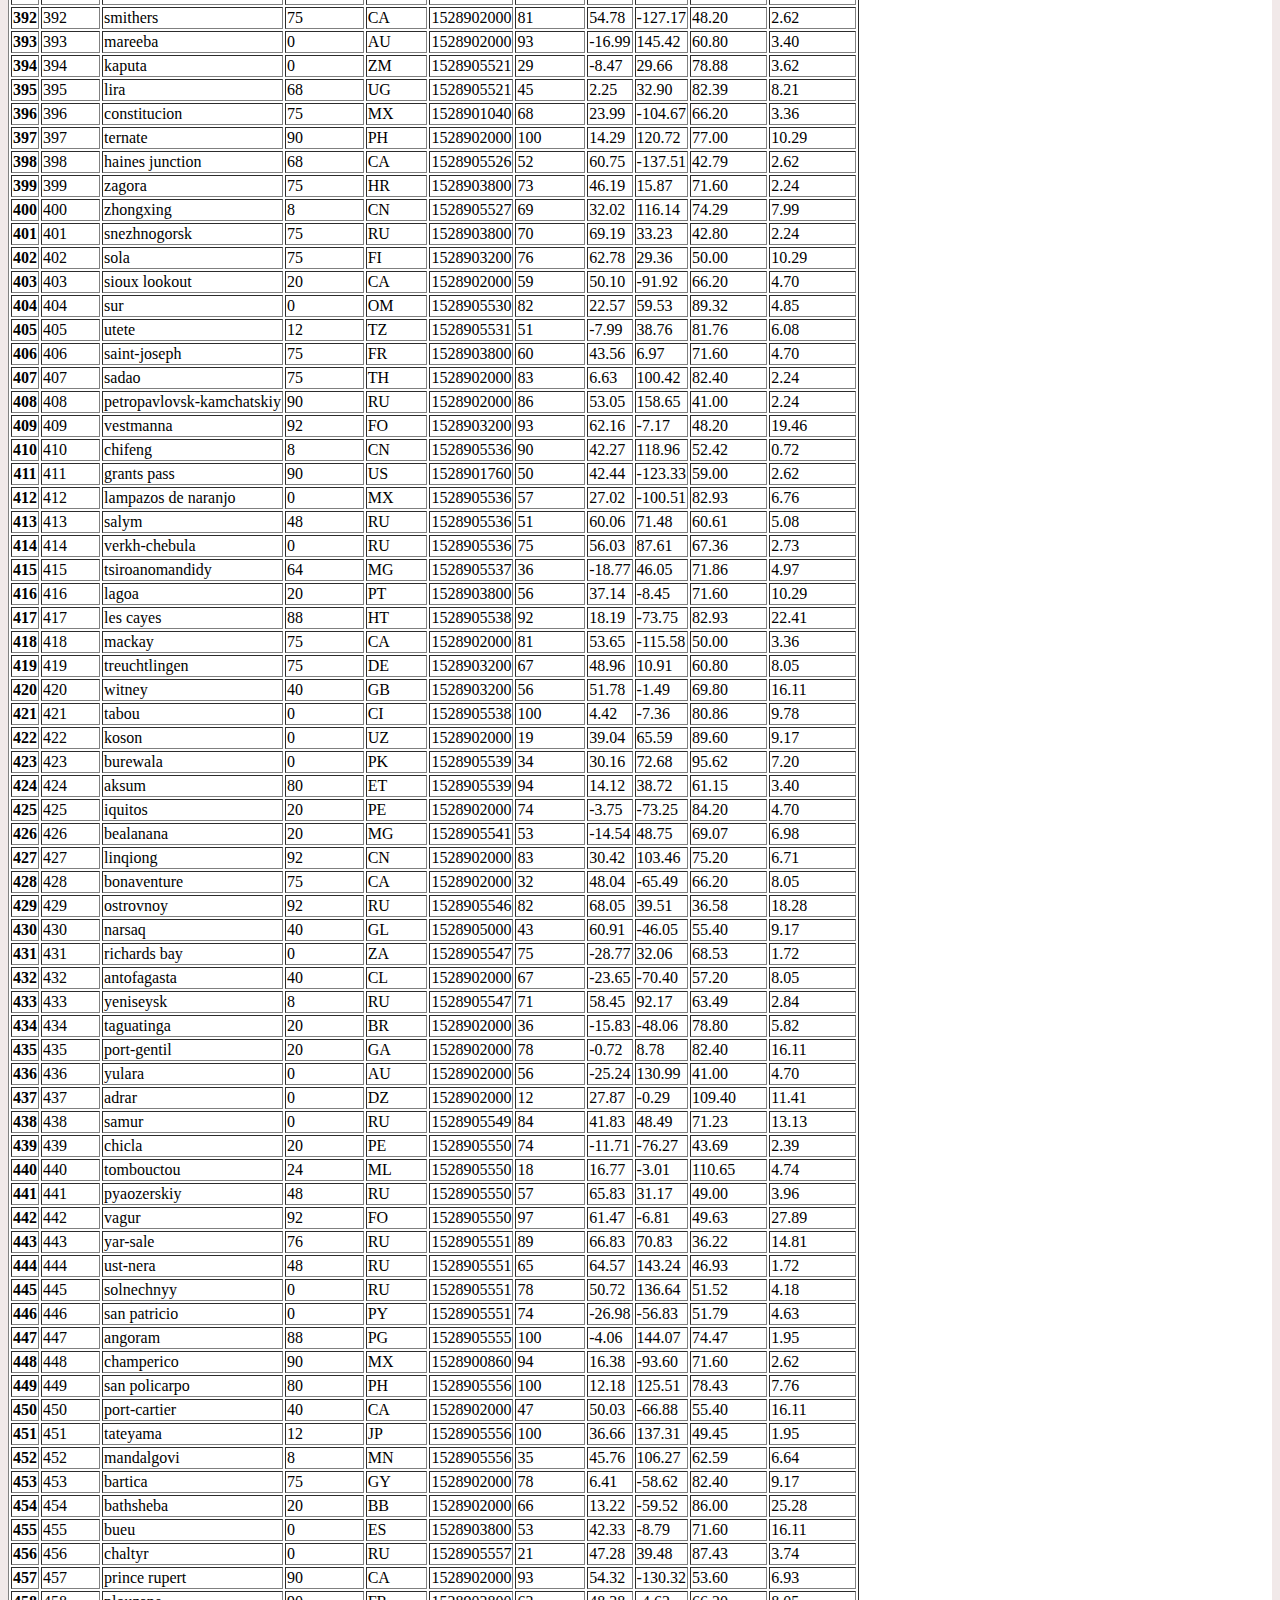
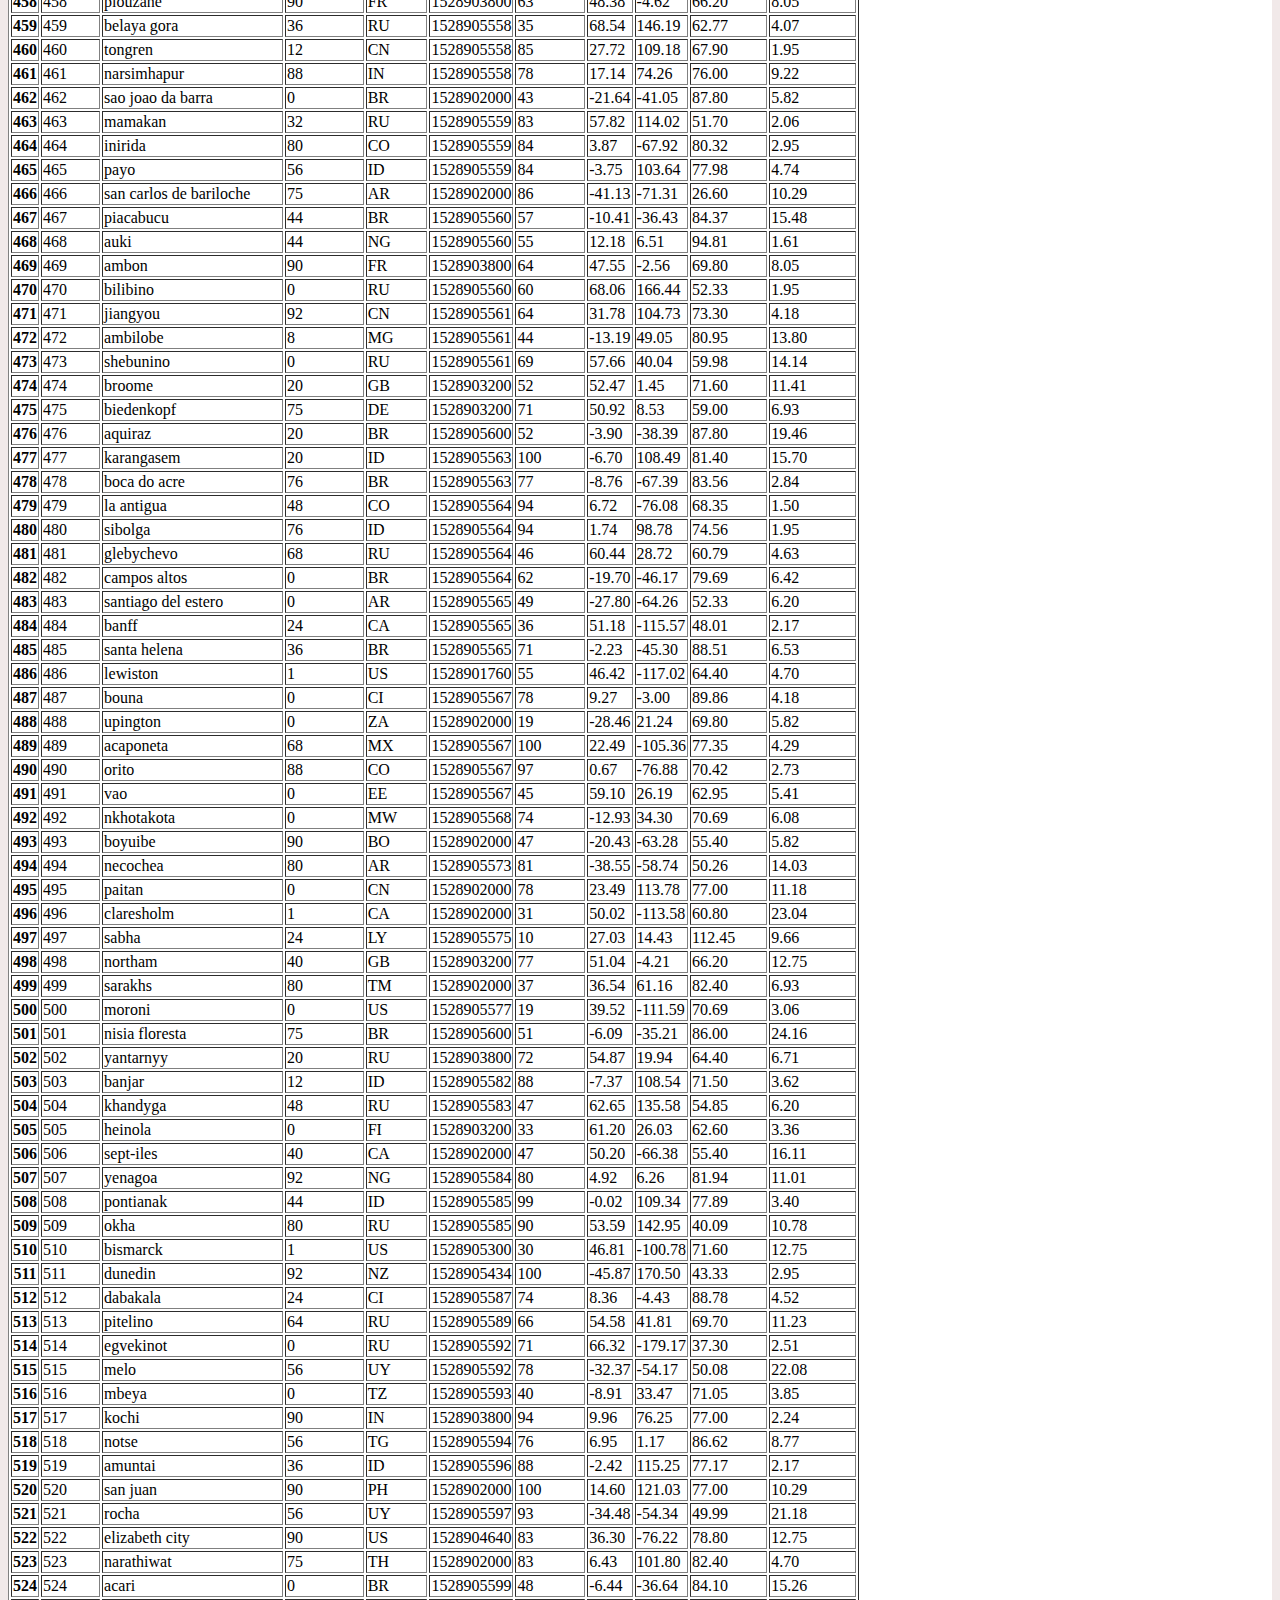
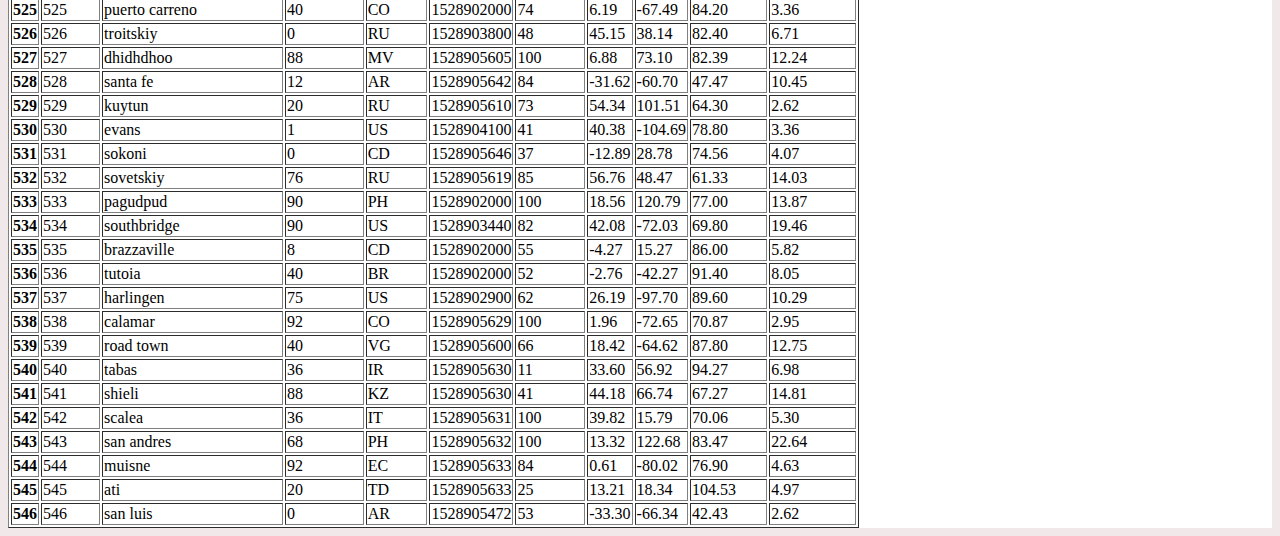
<file: raw_data.html>
<!DOCTYPE html>
<html lang="en-us">

<head>

  <meta charset="UTF-8">
  <meta name="viewport" content="width=device-width, initial-scale=1.0">
  <meta http-equiv="X-UA-Compatible" content="ie=edge">

  <title>Data Comparisons</title>

  <!-- Boostrap Stylesheet -->
  <link rel="stylesheet" href="https://cdn.jsdelivr.net/npm/bootstrap@4.5.3/dist/css/bootstrap.min.css"
    integrity="sha384-TX8t27EcRE3e/ihU7zmQxVncDAy5uIKz4rEkgIXeMed4M0jlfIDPvg6uqKI2xXr2" crossorigin="anonymous">

  <!-- Our own CSS stylesheet -->
  <link rel="stylesheet" type="text/css" href="assets/css/style.css">

</head>

<body>
    <!-- Building Navbar -->
  <nav class="navbar navbar-expand-lg navbar-light bg-light">
    <a class="navbar-brand" href="#">Latitude</a>
    <button class="navbar-toggler" type="button" data-toggle="collapse" data-target="#navbarSupportedContent" aria-controls="navbarSupportedContent" aria-expanded="false" aria-label="Toggle navigation">
      <span class="navbar-toggler-icon"></span>
    </button>

    <div class="collapse navbar-collapse" id="navbarSupportedContent">
      <ul class="navbar-nav mr-auto">
        <li class="nav-item active">
          <a class="nav-link" href="index.html">Landing Page<span class="sr-only">(current)</span></a>
        </li>
        <li class="nav-item dropdown">
          <a class="nav-link dropdown-toggle" href="#" id="navbarDropdown" role="button" data-toggle="dropdown" aria-haspopup="true" aria-expanded="false">
            Plots
          </a>
          <div class="dropdown-menu" aria-labelledby="navbarDropdown">
            <a class="dropdown-item" href="temperature.html">Temperature</a>
            <a class="dropdown-item" href="humidity.html">Humidity</a>
            <a class="dropdown-item" href="cloudiness.html">Cloudiness</a>
            <a class="dropdown-item" href="wind_speed.html">Wind Speed</a>
            <div class="dropdown-divider"></div>
          </div>
        </li>
        <li class="nav-item">
          <a class="nav-link" href="data_comparison.html">Comparison</a>
        </li>
        <li class="nav-item">
          <a class="nav-link" href="raw_data.html">Data</a>
        </li>
      </ul>
    </div>
  </nav>

  <!-- Building out the container -->
  <div class="container">
      <h1>Data</h1>
      <p>The following table includes all of the data used for plotting during this project</p>
      <div class="table-responsive">
        <table border="1" class="dataframe">
          <thead>
            <tr style="text-align: right;">
              <th></th>
              <th>City_ID</th>
              <th>City</th>
              <th>Cloudiness</th>
              <th>Country</th>
              <th>Date</th>
              <th>Humidity</th>
              <th>Lat</th>
              <th>Lng</th>
              <th>Max Temp</th>
              <th>Wind Speed</th>
            </tr>
          </thead>
          <tbody>
            <tr>
              <th>0</th>
              <td>0</td>
              <td>jacareacanga</td>
              <td>0</td>
              <td>BR</td>
              <td>1528902000</td>
              <td>62</td>
              <td>-6.22</td>
              <td>-57.76</td>
              <td>89.60</td>
              <td>6.93</td>
            </tr>
            <tr>
              <th>1</th>
              <td>1</td>
              <td>kaitangata</td>
              <td>100</td>
              <td>NZ</td>
              <td>1528905304</td>
              <td>94</td>
              <td>-46.28</td>
              <td>169.85</td>
              <td>42.61</td>
              <td>5.64</td>
            </tr>
            <tr>
              <th>2</th>
              <td>2</td>
              <td>goulburn</td>
              <td>20</td>
              <td>AU</td>
              <td>1528905078</td>
              <td>91</td>
              <td>-34.75</td>
              <td>149.72</td>
              <td>44.32</td>
              <td>10.11</td>
            </tr>
            <tr>
              <th>3</th>
              <td>3</td>
              <td>lata</td>
              <td>76</td>
              <td>IN</td>
              <td>1528905305</td>
              <td>89</td>
              <td>30.78</td>
              <td>78.62</td>
              <td>59.89</td>
              <td>0.94</td>
            </tr>
            <tr>
              <th>4</th>
              <td>4</td>
              <td>chokurdakh</td>
              <td>0</td>
              <td>RU</td>
              <td>1528905306</td>
              <td>88</td>
              <td>70.62</td>
              <td>147.90</td>
              <td>32.17</td>
              <td>2.95</td>
            </tr>
            <tr>
              <th>5</th>
              <td>5</td>
              <td>martyush</td>
              <td>92</td>
              <td>RU</td>
              <td>1528905306</td>
              <td>94</td>
              <td>56.40</td>
              <td>61.89</td>
              <td>55.03</td>
              <td>9.33</td>
            </tr>
            <tr>
              <th>6</th>
              <td>6</td>
              <td>hobart</td>
              <td>20</td>
              <td>AU</td>
              <td>1528902000</td>
              <td>87</td>
              <td>-42.88</td>
              <td>147.33</td>
              <td>44.60</td>
              <td>8.05</td>
            </tr>
            <tr>
              <th>7</th>
              <td>7</td>
              <td>broken hill</td>
              <td>0</td>
              <td>AU</td>
              <td>1528905311</td>
              <td>88</td>
              <td>-31.97</td>
              <td>141.45</td>
              <td>44.50</td>
              <td>7.31</td>
            </tr>
            <tr>
              <th>8</th>
              <td>8</td>
              <td>harnosand</td>
              <td>0</td>
              <td>SE</td>
              <td>1528903200</td>
              <td>44</td>
              <td>62.63</td>
              <td>17.94</td>
              <td>60.80</td>
              <td>13.87</td>
            </tr>
            <tr>
              <th>9</th>
              <td>9</td>
              <td>tuatapere</td>
              <td>0</td>
              <td>NZ</td>
              <td>1528905312</td>
              <td>100</td>
              <td>-46.13</td>
              <td>167.69</td>
              <td>38.92</td>
              <td>3.40</td>
            </tr>
            <tr>
              <th>10</th>
              <td>10</td>
              <td>puerto ayora</td>
              <td>90</td>
              <td>EC</td>
              <td>1528902000</td>
              <td>69</td>
              <td>-0.74</td>
              <td>-90.35</td>
              <td>77.00</td>
              <td>13.87</td>
            </tr>
            <tr>
              <th>11</th>
              <td>11</td>
              <td>havre-saint-pierre</td>
              <td>75</td>
              <td>CA</td>
              <td>1528902000</td>
              <td>58</td>
              <td>50.23</td>
              <td>-63.60</td>
              <td>53.60</td>
              <td>19.46</td>
            </tr>
            <tr>
              <th>12</th>
              <td>12</td>
              <td>punta arenas</td>
              <td>0</td>
              <td>CL</td>
              <td>1528902000</td>
              <td>100</td>
              <td>-53.16</td>
              <td>-70.91</td>
              <td>35.60</td>
              <td>9.17</td>
            </tr>
            <tr>
              <th>13</th>
              <td>13</td>
              <td>tasiilaq</td>
              <td>75</td>
              <td>GL</td>
              <td>1528901400</td>
              <td>60</td>
              <td>65.61</td>
              <td>-37.64</td>
              <td>39.20</td>
              <td>2.24</td>
            </tr>
            <tr>
              <th>14</th>
              <td>14</td>
              <td>chapais</td>
              <td>40</td>
              <td>CA</td>
              <td>1528902000</td>
              <td>38</td>
              <td>49.78</td>
              <td>-74.86</td>
              <td>59.00</td>
              <td>10.29</td>
            </tr>
            <tr>
              <th>15</th>
              <td>15</td>
              <td>avarua</td>
              <td>40</td>
              <td>CK</td>
              <td>1528902000</td>
              <td>56</td>
              <td>-21.21</td>
              <td>-159.78</td>
              <td>73.40</td>
              <td>10.29</td>
            </tr>
            <tr>
              <th>16</th>
              <td>16</td>
              <td>hofn</td>
              <td>75</td>
              <td>IS</td>
              <td>1528902000</td>
              <td>87</td>
              <td>64.25</td>
              <td>-15.21</td>
              <td>51.80</td>
              <td>8.05</td>
            </tr>
            <tr>
              <th>17</th>
              <td>17</td>
              <td>yukamenskoye</td>
              <td>92</td>
              <td>RU</td>
              <td>1528905315</td>
              <td>98</td>
              <td>57.89</td>
              <td>52.24</td>
              <td>56.65</td>
              <td>10.22</td>
            </tr>
            <tr>
              <th>18</th>
              <td>18</td>
              <td>khandbari</td>
              <td>80</td>
              <td>NP</td>
              <td>1528905315</td>
              <td>67</td>
              <td>27.38</td>
              <td>87.21</td>
              <td>44.59</td>
              <td>1.39</td>
            </tr>
            <tr>
              <th>19</th>
              <td>19</td>
              <td>bethel</td>
              <td>1</td>
              <td>US</td>
              <td>1528901580</td>
              <td>93</td>
              <td>60.79</td>
              <td>-161.76</td>
              <td>44.60</td>
              <td>8.05</td>
            </tr>
            <tr>
              <th>20</th>
              <td>20</td>
              <td>ushuaia</td>
              <td>75</td>
              <td>AR</td>
              <td>1528902000</td>
              <td>64</td>
              <td>-54.81</td>
              <td>-68.31</td>
              <td>41.00</td>
              <td>3.36</td>
            </tr>
            <tr>
              <th>21</th>
              <td>21</td>
              <td>east london</td>
              <td>0</td>
              <td>ZA</td>
              <td>1528902000</td>
              <td>37</td>
              <td>-33.02</td>
              <td>27.91</td>
              <td>69.80</td>
              <td>5.82</td>
            </tr>
            <tr>
              <th>22</th>
              <td>22</td>
              <td>bluff</td>
              <td>76</td>
              <td>AU</td>
              <td>1528905321</td>
              <td>76</td>
              <td>-23.58</td>
              <td>149.07</td>
              <td>61.96</td>
              <td>4.74</td>
            </tr>
            <tr>
              <th>23</th>
              <td>23</td>
              <td>mount isa</td>
              <td>75</td>
              <td>AU</td>
              <td>1528902000</td>
              <td>100</td>
              <td>-20.73</td>
              <td>139.49</td>
              <td>64.40</td>
              <td>3.29</td>
            </tr>
            <tr>
              <th>24</th>
              <td>24</td>
              <td>pevek</td>
              <td>0</td>
              <td>RU</td>
              <td>1528905321</td>
              <td>71</td>
              <td>69.70</td>
              <td>170.27</td>
              <td>36.94</td>
              <td>6.98</td>
            </tr>
            <tr>
              <th>25</th>
              <td>25</td>
              <td>gao</td>
              <td>24</td>
              <td>ML</td>
              <td>1528905321</td>
              <td>16</td>
              <td>16.28</td>
              <td>-0.04</td>
              <td>110.02</td>
              <td>4.97</td>
            </tr>
            <tr>
              <th>26</th>
              <td>26</td>
              <td>cabo san lucas</td>
              <td>75</td>
              <td>MX</td>
              <td>1528901160</td>
              <td>74</td>
              <td>22.89</td>
              <td>-109.91</td>
              <td>84.20</td>
              <td>10.29</td>
            </tr>
            <tr>
              <th>27</th>
              <td>27</td>
              <td>sao filipe</td>
              <td>0</td>
              <td>CV</td>
              <td>1528905323</td>
              <td>88</td>
              <td>14.90</td>
              <td>-24.50</td>
              <td>75.73</td>
              <td>13.02</td>
            </tr>
            <tr>
              <th>28</th>
              <td>28</td>
              <td>tiksi</td>
              <td>44</td>
              <td>RU</td>
              <td>1528905298</td>
              <td>58</td>
              <td>71.64</td>
              <td>128.87</td>
              <td>57.73</td>
              <td>10.11</td>
            </tr>
            <tr>
              <th>29</th>
              <td>29</td>
              <td>busselton</td>
              <td>92</td>
              <td>AU</td>
              <td>1528905323</td>
              <td>100</td>
              <td>-33.64</td>
              <td>115.35</td>
              <td>60.43</td>
              <td>10.56</td>
            </tr>
            <tr>
              <th>30</th>
              <td>30</td>
              <td>alofi</td>
              <td>76</td>
              <td>NU</td>
              <td>1528902000</td>
              <td>88</td>
              <td>-19.06</td>
              <td>-169.92</td>
              <td>71.60</td>
              <td>3.36</td>
            </tr>
            <tr>
              <th>31</th>
              <td>31</td>
              <td>ola</td>
              <td>75</td>
              <td>RU</td>
              <td>1528902000</td>
              <td>100</td>
              <td>59.58</td>
              <td>151.30</td>
              <td>42.80</td>
              <td>7.76</td>
            </tr>
            <tr>
              <th>32</th>
              <td>32</td>
              <td>atar</td>
              <td>20</td>
              <td>MR</td>
              <td>1528902000</td>
              <td>19</td>
              <td>20.52</td>
              <td>-13.05</td>
              <td>91.40</td>
              <td>9.17</td>
            </tr>
            <tr>
              <th>33</th>
              <td>33</td>
              <td>rikitea</td>
              <td>0</td>
              <td>PF</td>
              <td>1528905325</td>
              <td>100</td>
              <td>-23.12</td>
              <td>-134.97</td>
              <td>73.57</td>
              <td>8.66</td>
            </tr>
            <tr>
              <th>34</th>
              <td>34</td>
              <td>hermanus</td>
              <td>0</td>
              <td>ZA</td>
              <td>1528905325</td>
              <td>24</td>
              <td>-34.42</td>
              <td>19.24</td>
              <td>77.17</td>
              <td>8.66</td>
            </tr>
            <tr>
              <th>35</th>
              <td>35</td>
              <td>ponta delgada</td>
              <td>75</td>
              <td>PT</td>
              <td>1528903800</td>
              <td>88</td>
              <td>37.73</td>
              <td>-25.67</td>
              <td>71.60</td>
              <td>12.75</td>
            </tr>
            <tr>
              <th>36</th>
              <td>36</td>
              <td>bambari</td>
              <td>24</td>
              <td>CF</td>
              <td>1528905326</td>
              <td>84</td>
              <td>5.77</td>
              <td>20.68</td>
              <td>81.85</td>
              <td>7.65</td>
            </tr>
            <tr>
              <th>37</th>
              <td>37</td>
              <td>cap malheureux</td>
              <td>75</td>
              <td>MU</td>
              <td>1528902000</td>
              <td>69</td>
              <td>-19.98</td>
              <td>57.61</td>
              <td>75.20</td>
              <td>14.99</td>
            </tr>
            <tr>
              <th>38</th>
              <td>38</td>
              <td>puerto escondido</td>
              <td>75</td>
              <td>MX</td>
              <td>1528901100</td>
              <td>65</td>
              <td>15.86</td>
              <td>-97.07</td>
              <td>80.60</td>
              <td>3.36</td>
            </tr>
            <tr>
              <th>39</th>
              <td>39</td>
              <td>qaanaaq</td>
              <td>32</td>
              <td>GL</td>
              <td>1528905330</td>
              <td>100</td>
              <td>77.48</td>
              <td>-69.36</td>
              <td>31.45</td>
              <td>6.31</td>
            </tr>
            <tr>
              <th>40</th>
              <td>40</td>
              <td>new norfolk</td>
              <td>20</td>
              <td>AU</td>
              <td>1528902000</td>
              <td>87</td>
              <td>-42.78</td>
              <td>147.06</td>
              <td>44.60</td>
              <td>8.05</td>
            </tr>
            <tr>
              <th>41</th>
              <td>41</td>
              <td>najran</td>
              <td>40</td>
              <td>SA</td>
              <td>1528902000</td>
              <td>13</td>
              <td>17.54</td>
              <td>44.22</td>
              <td>98.60</td>
              <td>11.41</td>
            </tr>
            <tr>
              <th>42</th>
              <td>42</td>
              <td>isla mujeres</td>
              <td>90</td>
              <td>MX</td>
              <td>1528904340</td>
              <td>100</td>
              <td>21.23</td>
              <td>-86.73</td>
              <td>75.20</td>
              <td>16.11</td>
            </tr>
            <tr>
              <th>43</th>
              <td>43</td>
              <td>mar del plata</td>
              <td>0</td>
              <td>AR</td>
              <td>1528905297</td>
              <td>100</td>
              <td>-46.43</td>
              <td>-67.52</td>
              <td>32.53</td>
              <td>7.31</td>
            </tr>
            <tr>
              <th>44</th>
              <td>44</td>
              <td>provideniya</td>
              <td>0</td>
              <td>RU</td>
              <td>1528905332</td>
              <td>91</td>
              <td>64.42</td>
              <td>-173.23</td>
              <td>40.63</td>
              <td>10.78</td>
            </tr>
            <tr>
              <th>45</th>
              <td>45</td>
              <td>jamestown</td>
              <td>12</td>
              <td>AU</td>
              <td>1528905333</td>
              <td>88</td>
              <td>-33.21</td>
              <td>138.60</td>
              <td>43.15</td>
              <td>10.89</td>
            </tr>
            <tr>
              <th>46</th>
              <td>46</td>
              <td>medicine hat</td>
              <td>20</td>
              <td>CA</td>
              <td>1528902000</td>
              <td>34</td>
              <td>50.04</td>
              <td>-110.68</td>
              <td>66.20</td>
              <td>14.99</td>
            </tr>
            <tr>
              <th>47</th>
              <td>47</td>
              <td>katsuura</td>
              <td>8</td>
              <td>JP</td>
              <td>1528905334</td>
              <td>88</td>
              <td>33.93</td>
              <td>134.50</td>
              <td>62.05</td>
              <td>7.54</td>
            </tr>
            <tr>
              <th>48</th>
              <td>48</td>
              <td>aklavik</td>
              <td>20</td>
              <td>CA</td>
              <td>1528902000</td>
              <td>53</td>
              <td>68.22</td>
              <td>-135.01</td>
              <td>51.80</td>
              <td>11.41</td>
            </tr>
            <tr>
              <th>49</th>
              <td>49</td>
              <td>tuktoyaktuk</td>
              <td>20</td>
              <td>CA</td>
              <td>1528902000</td>
              <td>61</td>
              <td>69.44</td>
              <td>-133.03</td>
              <td>46.40</td>
              <td>6.93</td>
            </tr>
            <tr>
              <th>50</th>
              <td>50</td>
              <td>kapaa</td>
              <td>90</td>
              <td>US</td>
              <td>1528901760</td>
              <td>88</td>
              <td>22.08</td>
              <td>-159.32</td>
              <td>75.20</td>
              <td>14.99</td>
            </tr>
            <tr>
              <th>51</th>
              <td>51</td>
              <td>mildura</td>
              <td>0</td>
              <td>AU</td>
              <td>1528905300</td>
              <td>92</td>
              <td>-34.18</td>
              <td>142.16</td>
              <td>45.67</td>
              <td>9.66</td>
            </tr>
            <tr>
              <th>52</th>
              <td>52</td>
              <td>souillac</td>
              <td>75</td>
              <td>FR</td>
              <td>1528903800</td>
              <td>49</td>
              <td>45.60</td>
              <td>-0.60</td>
              <td>73.40</td>
              <td>10.29</td>
            </tr>
            <tr>
              <th>53</th>
              <td>53</td>
              <td>lorengau</td>
              <td>100</td>
              <td>PG</td>
              <td>1528905336</td>
              <td>100</td>
              <td>-2.02</td>
              <td>147.27</td>
              <td>80.59</td>
              <td>3.85</td>
            </tr>
            <tr>
              <th>54</th>
              <td>54</td>
              <td>praia</td>
              <td>20</td>
              <td>BR</td>
              <td>1528902000</td>
              <td>47</td>
              <td>-20.25</td>
              <td>-43.81</td>
              <td>82.40</td>
              <td>3.36</td>
            </tr>
            <tr>
              <th>55</th>
              <td>55</td>
              <td>port alfred</td>
              <td>0</td>
              <td>ZA</td>
              <td>1528905338</td>
              <td>50</td>
              <td>-33.59</td>
              <td>26.89</td>
              <td>76.54</td>
              <td>7.20</td>
            </tr>
            <tr>
              <th>56</th>
              <td>56</td>
              <td>barranca</td>
              <td>0</td>
              <td>PE</td>
              <td>1528905339</td>
              <td>98</td>
              <td>-10.75</td>
              <td>-77.76</td>
              <td>61.87</td>
              <td>9.89</td>
            </tr>
            <tr>
              <th>57</th>
              <td>57</td>
              <td>nome</td>
              <td>40</td>
              <td>US</td>
              <td>1528902900</td>
              <td>70</td>
              <td>30.04</td>
              <td>-94.42</td>
              <td>87.80</td>
              <td>3.36</td>
            </tr>
            <tr>
              <th>58</th>
              <td>58</td>
              <td>matay</td>
              <td>0</td>
              <td>EG</td>
              <td>1528905339</td>
              <td>23</td>
              <td>28.42</td>
              <td>30.79</td>
              <td>97.69</td>
              <td>6.98</td>
            </tr>
            <tr>
              <th>59</th>
              <td>59</td>
              <td>saskylakh</td>
              <td>48</td>
              <td>RU</td>
              <td>1528905339</td>
              <td>55</td>
              <td>71.97</td>
              <td>114.09</td>
              <td>59.53</td>
              <td>5.86</td>
            </tr>
            <tr>
              <th>60</th>
              <td>60</td>
              <td>itarema</td>
              <td>0</td>
              <td>BR</td>
              <td>1528905340</td>
              <td>61</td>
              <td>-2.92</td>
              <td>-39.92</td>
              <td>88.33</td>
              <td>12.57</td>
            </tr>
            <tr>
              <th>61</th>
              <td>61</td>
              <td>butaritari</td>
              <td>56</td>
              <td>KI</td>
              <td>1528905340</td>
              <td>100</td>
              <td>3.07</td>
              <td>172.79</td>
              <td>81.13</td>
              <td>7.31</td>
            </tr>
            <tr>
              <th>62</th>
              <td>62</td>
              <td>peniche</td>
              <td>20</td>
              <td>PT</td>
              <td>1528903800</td>
              <td>64</td>
              <td>39.36</td>
              <td>-9.38</td>
              <td>75.20</td>
              <td>12.75</td>
            </tr>
            <tr>
              <th>63</th>
              <td>63</td>
              <td>beloha</td>
              <td>0</td>
              <td>MG</td>
              <td>1528905340</td>
              <td>57</td>
              <td>-25.17</td>
              <td>45.06</td>
              <td>71.95</td>
              <td>16.37</td>
            </tr>
            <tr>
              <th>64</th>
              <td>64</td>
              <td>anadyr</td>
              <td>0</td>
              <td>RU</td>
              <td>1528902000</td>
              <td>57</td>
              <td>64.73</td>
              <td>177.51</td>
              <td>48.20</td>
              <td>4.47</td>
            </tr>
            <tr>
              <th>65</th>
              <td>65</td>
              <td>luderitz</td>
              <td>12</td>
              <td>NaN</td>
              <td>1528905342</td>
              <td>64</td>
              <td>-26.65</td>
              <td>15.16</td>
              <td>64.03</td>
              <td>17.38</td>
            </tr>
            <tr>
              <th>66</th>
              <td>66</td>
              <td>rochester</td>
              <td>1</td>
              <td>US</td>
              <td>1528902960</td>
              <td>37</td>
              <td>44.02</td>
              <td>-92.46</td>
              <td>73.40</td>
              <td>6.93</td>
            </tr>
            <tr>
              <th>67</th>
              <td>67</td>
              <td>bosaso</td>
              <td>0</td>
              <td>SO</td>
              <td>1528905347</td>
              <td>86</td>
              <td>11.28</td>
              <td>49.18</td>
              <td>89.77</td>
              <td>3.96</td>
            </tr>
            <tr>
              <th>68</th>
              <td>68</td>
              <td>faanui</td>
              <td>0</td>
              <td>PF</td>
              <td>1528905347</td>
              <td>100</td>
              <td>-16.48</td>
              <td>-151.75</td>
              <td>79.96</td>
              <td>11.79</td>
            </tr>
            <tr>
              <th>69</th>
              <td>69</td>
              <td>grindavik</td>
              <td>75</td>
              <td>IS</td>
              <td>1528902000</td>
              <td>70</td>
              <td>63.84</td>
              <td>-22.43</td>
              <td>48.20</td>
              <td>5.82</td>
            </tr>
            <tr>
              <th>70</th>
              <td>70</td>
              <td>margate</td>
              <td>20</td>
              <td>AU</td>
              <td>1528902000</td>
              <td>87</td>
              <td>-43.03</td>
              <td>147.26</td>
              <td>44.60</td>
              <td>8.05</td>
            </tr>
            <tr>
              <th>71</th>
              <td>71</td>
              <td>marsh harbour</td>
              <td>88</td>
              <td>BS</td>
              <td>1528905349</td>
              <td>95</td>
              <td>26.54</td>
              <td>-77.06</td>
              <td>82.39</td>
              <td>10.00</td>
            </tr>
            <tr>
              <th>72</th>
              <td>72</td>
              <td>comodoro rivadavia</td>
              <td>40</td>
              <td>AR</td>
              <td>1528902000</td>
              <td>60</td>
              <td>-45.87</td>
              <td>-67.48</td>
              <td>42.80</td>
              <td>9.17</td>
            </tr>
            <tr>
              <th>73</th>
              <td>73</td>
              <td>upernavik</td>
              <td>92</td>
              <td>GL</td>
              <td>1528905350</td>
              <td>100</td>
              <td>72.79</td>
              <td>-56.15</td>
              <td>29.29</td>
              <td>3.74</td>
            </tr>
            <tr>
              <th>74</th>
              <td>74</td>
              <td>uige</td>
              <td>0</td>
              <td>AO</td>
              <td>1528905350</td>
              <td>29</td>
              <td>-7.61</td>
              <td>15.06</td>
              <td>86.80</td>
              <td>3.18</td>
            </tr>
            <tr>
              <th>75</th>
              <td>75</td>
              <td>bredasdorp</td>
              <td>0</td>
              <td>ZA</td>
              <td>1528902000</td>
              <td>23</td>
              <td>-34.53</td>
              <td>20.04</td>
              <td>82.40</td>
              <td>5.82</td>
            </tr>
            <tr>
              <th>76</th>
              <td>76</td>
              <td>bodden town</td>
              <td>40</td>
              <td>KY</td>
              <td>1528902000</td>
              <td>78</td>
              <td>19.28</td>
              <td>-81.25</td>
              <td>80.60</td>
              <td>16.11</td>
            </tr>
            <tr>
              <th>77</th>
              <td>77</td>
              <td>guerrero negro</td>
              <td>44</td>
              <td>MX</td>
              <td>1528905350</td>
              <td>88</td>
              <td>27.97</td>
              <td>-114.04</td>
              <td>63.85</td>
              <td>3.74</td>
            </tr>
            <tr>
              <th>78</th>
              <td>78</td>
              <td>bilma</td>
              <td>0</td>
              <td>NE</td>
              <td>1528905351</td>
              <td>12</td>
              <td>18.69</td>
              <td>12.92</td>
              <td>110.47</td>
              <td>4.63</td>
            </tr>
            <tr>
              <th>79</th>
              <td>79</td>
              <td>carnarvon</td>
              <td>0</td>
              <td>ZA</td>
              <td>1528905351</td>
              <td>30</td>
              <td>-30.97</td>
              <td>22.13</td>
              <td>60.43</td>
              <td>14.25</td>
            </tr>
            <tr>
              <th>80</th>
              <td>80</td>
              <td>ponta do sol</td>
              <td>12</td>
              <td>BR</td>
              <td>1528905352</td>
              <td>72</td>
              <td>-20.63</td>
              <td>-46.00</td>
              <td>78.25</td>
              <td>3.96</td>
            </tr>
            <tr>
              <th>81</th>
              <td>81</td>
              <td>vila franca do campo</td>
              <td>75</td>
              <td>PT</td>
              <td>1528903800</td>
              <td>88</td>
              <td>37.72</td>
              <td>-25.43</td>
              <td>71.60</td>
              <td>12.75</td>
            </tr>
            <tr>
              <th>82</th>
              <td>82</td>
              <td>puerto del rosario</td>
              <td>20</td>
              <td>ES</td>
              <td>1528903800</td>
              <td>60</td>
              <td>28.50</td>
              <td>-13.86</td>
              <td>73.40</td>
              <td>17.22</td>
            </tr>
            <tr>
              <th>83</th>
              <td>83</td>
              <td>sitka</td>
              <td>20</td>
              <td>US</td>
              <td>1528905353</td>
              <td>92</td>
              <td>37.17</td>
              <td>-99.65</td>
              <td>74.02</td>
              <td>5.97</td>
            </tr>
            <tr>
              <th>84</th>
              <td>84</td>
              <td>camacha</td>
              <td>75</td>
              <td>PT</td>
              <td>1528903800</td>
              <td>72</td>
              <td>33.08</td>
              <td>-16.33</td>
              <td>68.00</td>
              <td>16.11</td>
            </tr>
            <tr>
              <th>85</th>
              <td>85</td>
              <td>saint-philippe</td>
              <td>1</td>
              <td>CA</td>
              <td>1528902900</td>
              <td>54</td>
              <td>45.36</td>
              <td>-73.48</td>
              <td>78.80</td>
              <td>11.41</td>
            </tr>
            <tr>
              <th>86</th>
              <td>86</td>
              <td>port blair</td>
              <td>92</td>
              <td>IN</td>
              <td>1528905357</td>
              <td>97</td>
              <td>11.67</td>
              <td>92.75</td>
              <td>84.37</td>
              <td>25.10</td>
            </tr>
            <tr>
              <th>87</th>
              <td>87</td>
              <td>albany</td>
              <td>90</td>
              <td>US</td>
              <td>1528903860</td>
              <td>68</td>
              <td>42.65</td>
              <td>-73.75</td>
              <td>69.80</td>
              <td>3.36</td>
            </tr>
            <tr>
              <th>88</th>
              <td>88</td>
              <td>barrow</td>
              <td>88</td>
              <td>AR</td>
              <td>1528905182</td>
              <td>72</td>
              <td>-38.31</td>
              <td>-60.23</td>
              <td>50.26</td>
              <td>8.21</td>
            </tr>
            <tr>
              <th>89</th>
              <td>89</td>
              <td>qorveh</td>
              <td>92</td>
              <td>IR</td>
              <td>1528905357</td>
              <td>22</td>
              <td>35.17</td>
              <td>47.80</td>
              <td>76.72</td>
              <td>3.18</td>
            </tr>
            <tr>
              <th>90</th>
              <td>90</td>
              <td>san jeronimo</td>
              <td>90</td>
              <td>PE</td>
              <td>1528902000</td>
              <td>81</td>
              <td>-13.65</td>
              <td>-73.37</td>
              <td>46.40</td>
              <td>2.39</td>
            </tr>
            <tr>
              <th>91</th>
              <td>91</td>
              <td>mataura</td>
              <td>24</td>
              <td>NZ</td>
              <td>1528905299</td>
              <td>79</td>
              <td>-46.19</td>
              <td>168.86</td>
              <td>25.69</td>
              <td>3.18</td>
            </tr>
            <tr>
              <th>92</th>
              <td>92</td>
              <td>buala</td>
              <td>64</td>
              <td>SB</td>
              <td>1528905359</td>
              <td>100</td>
              <td>-8.15</td>
              <td>159.59</td>
              <td>78.70</td>
              <td>4.18</td>
            </tr>
            <tr>
              <th>93</th>
              <td>93</td>
              <td>eyl</td>
              <td>20</td>
              <td>SO</td>
              <td>1528905359</td>
              <td>57</td>
              <td>7.98</td>
              <td>49.82</td>
              <td>86.62</td>
              <td>22.41</td>
            </tr>
            <tr>
              <th>94</th>
              <td>94</td>
              <td>abu dhabi</td>
              <td>0</td>
              <td>AE</td>
              <td>1528902000</td>
              <td>29</td>
              <td>24.47</td>
              <td>54.37</td>
              <td>98.60</td>
              <td>16.11</td>
            </tr>
            <tr>
              <th>95</th>
              <td>95</td>
              <td>tahe</td>
              <td>92</td>
              <td>CN</td>
              <td>1528905359</td>
              <td>98</td>
              <td>52.34</td>
              <td>124.71</td>
              <td>51.43</td>
              <td>2.17</td>
            </tr>
            <tr>
              <th>96</th>
              <td>96</td>
              <td>chuy</td>
              <td>80</td>
              <td>UY</td>
              <td>1528905099</td>
              <td>93</td>
              <td>-33.69</td>
              <td>-53.46</td>
              <td>52.87</td>
              <td>28.90</td>
            </tr>
            <tr>
              <th>97</th>
              <td>97</td>
              <td>dzerzhinskoye</td>
              <td>8</td>
              <td>RU</td>
              <td>1528905360</td>
              <td>69</td>
              <td>56.84</td>
              <td>95.22</td>
              <td>65.11</td>
              <td>3.85</td>
            </tr>
            <tr>
              <th>98</th>
              <td>98</td>
              <td>vanavara</td>
              <td>0</td>
              <td>RU</td>
              <td>1528905360</td>
              <td>50</td>
              <td>60.35</td>
              <td>102.28</td>
              <td>64.21</td>
              <td>5.64</td>
            </tr>
            <tr>
              <th>99</th>
              <td>99</td>
              <td>muros</td>
              <td>40</td>
              <td>ES</td>
              <td>1528903800</td>
              <td>72</td>
              <td>42.77</td>
              <td>-9.06</td>
              <td>66.20</td>
              <td>10.29</td>
            </tr>
            <tr>
              <th>100</th>
              <td>100</td>
              <td>auchel</td>
              <td>0</td>
              <td>FR</td>
              <td>1528903800</td>
              <td>49</td>
              <td>50.51</td>
              <td>2.47</td>
              <td>68.00</td>
              <td>3.36</td>
            </tr>
            <tr>
              <th>101</th>
              <td>101</td>
              <td>bubaque</td>
              <td>40</td>
              <td>GW</td>
              <td>1528902000</td>
              <td>55</td>
              <td>11.28</td>
              <td>-15.83</td>
              <td>91.40</td>
              <td>11.41</td>
            </tr>
            <tr>
              <th>102</th>
              <td>102</td>
              <td>khatanga</td>
              <td>8</td>
              <td>RU</td>
              <td>1528905361</td>
              <td>65</td>
              <td>71.98</td>
              <td>102.47</td>
              <td>60.97</td>
              <td>4.63</td>
            </tr>
            <tr>
              <th>103</th>
              <td>103</td>
              <td>los banos</td>
              <td>1</td>
              <td>US</td>
              <td>1528904100</td>
              <td>67</td>
              <td>37.06</td>
              <td>-120.85</td>
              <td>75.20</td>
              <td>4.74</td>
            </tr>
            <tr>
              <th>104</th>
              <td>104</td>
              <td>labuhan</td>
              <td>12</td>
              <td>ID</td>
              <td>1528905361</td>
              <td>95</td>
              <td>-2.54</td>
              <td>115.51</td>
              <td>72.94</td>
              <td>1.83</td>
            </tr>
            <tr>
              <th>105</th>
              <td>105</td>
              <td>saint-paul</td>
              <td>75</td>
              <td>FR</td>
              <td>1528903800</td>
              <td>56</td>
              <td>45.22</td>
              <td>1.90</td>
              <td>68.00</td>
              <td>14.99</td>
            </tr>
            <tr>
              <th>106</th>
              <td>106</td>
              <td>petatlan</td>
              <td>90</td>
              <td>MX</td>
              <td>1528901220</td>
              <td>74</td>
              <td>17.52</td>
              <td>-101.27</td>
              <td>84.20</td>
              <td>1.83</td>
            </tr>
            <tr>
              <th>107</th>
              <td>107</td>
              <td>baykit</td>
              <td>36</td>
              <td>RU</td>
              <td>1528905366</td>
              <td>68</td>
              <td>61.68</td>
              <td>96.39</td>
              <td>63.94</td>
              <td>4.29</td>
            </tr>
            <tr>
              <th>108</th>
              <td>108</td>
              <td>dalby</td>
              <td>75</td>
              <td>AU</td>
              <td>1528902000</td>
              <td>93</td>
              <td>-27.18</td>
              <td>151.26</td>
              <td>53.60</td>
              <td>2.24</td>
            </tr>
            <tr>
              <th>109</th>
              <td>109</td>
              <td>yellowknife</td>
              <td>90</td>
              <td>CA</td>
              <td>1528902540</td>
              <td>93</td>
              <td>62.45</td>
              <td>-114.38</td>
              <td>46.40</td>
              <td>8.05</td>
            </tr>
            <tr>
              <th>110</th>
              <td>110</td>
              <td>hilo</td>
              <td>75</td>
              <td>US</td>
              <td>1528901580</td>
              <td>88</td>
              <td>19.71</td>
              <td>-155.08</td>
              <td>66.20</td>
              <td>5.82</td>
            </tr>
            <tr>
              <th>111</th>
              <td>111</td>
              <td>turukhansk</td>
              <td>36</td>
              <td>RU</td>
              <td>1528905297</td>
              <td>76</td>
              <td>65.80</td>
              <td>87.96</td>
              <td>66.37</td>
              <td>6.42</td>
            </tr>
            <tr>
              <th>112</th>
              <td>112</td>
              <td>dingle</td>
              <td>68</td>
              <td>PH</td>
              <td>1528905368</td>
              <td>82</td>
              <td>11.00</td>
              <td>122.67</td>
              <td>79.96</td>
              <td>8.21</td>
            </tr>
            <tr>
              <th>113</th>
              <td>113</td>
              <td>dillon</td>
              <td>1</td>
              <td>US</td>
              <td>1528901580</td>
              <td>44</td>
              <td>45.22</td>
              <td>-112.64</td>
              <td>57.20</td>
              <td>5.82</td>
            </tr>
            <tr>
              <th>114</th>
              <td>114</td>
              <td>labytnangi</td>
              <td>64</td>
              <td>RU</td>
              <td>1528905370</td>
              <td>75</td>
              <td>66.66</td>
              <td>66.39</td>
              <td>47.11</td>
              <td>17.49</td>
            </tr>
            <tr>
              <th>115</th>
              <td>115</td>
              <td>gigmoto</td>
              <td>36</td>
              <td>PH</td>
              <td>1528905370</td>
              <td>98</td>
              <td>13.78</td>
              <td>124.39</td>
              <td>83.56</td>
              <td>17.60</td>
            </tr>
            <tr>
              <th>116</th>
              <td>116</td>
              <td>nouakchott</td>
              <td>68</td>
              <td>MR</td>
              <td>1528905371</td>
              <td>76</td>
              <td>18.08</td>
              <td>-15.98</td>
              <td>76.72</td>
              <td>1.39</td>
            </tr>
            <tr>
              <th>117</th>
              <td>117</td>
              <td>rumoi</td>
              <td>92</td>
              <td>JP</td>
              <td>1528905371</td>
              <td>100</td>
              <td>43.93</td>
              <td>141.67</td>
              <td>44.41</td>
              <td>8.10</td>
            </tr>
            <tr>
              <th>118</th>
              <td>118</td>
              <td>dikson</td>
              <td>32</td>
              <td>RU</td>
              <td>1528905373</td>
              <td>100</td>
              <td>73.51</td>
              <td>80.55</td>
              <td>31.09</td>
              <td>13.13</td>
            </tr>
            <tr>
              <th>119</th>
              <td>119</td>
              <td>chinsali</td>
              <td>0</td>
              <td>ZM</td>
              <td>1528905377</td>
              <td>36</td>
              <td>-10.55</td>
              <td>32.07</td>
              <td>73.39</td>
              <td>9.22</td>
            </tr>
            <tr>
              <th>120</th>
              <td>120</td>
              <td>georgetown</td>
              <td>75</td>
              <td>GY</td>
              <td>1528902000</td>
              <td>78</td>
              <td>6.80</td>
              <td>-58.16</td>
              <td>82.40</td>
              <td>9.17</td>
            </tr>
            <tr>
              <th>121</th>
              <td>121</td>
              <td>tooele</td>
              <td>1</td>
              <td>US</td>
              <td>1528902900</td>
              <td>35</td>
              <td>40.53</td>
              <td>-112.30</td>
              <td>73.40</td>
              <td>9.17</td>
            </tr>
            <tr>
              <th>122</th>
              <td>122</td>
              <td>nikolskoye</td>
              <td>40</td>
              <td>RU</td>
              <td>1528902000</td>
              <td>41</td>
              <td>59.70</td>
              <td>30.79</td>
              <td>60.80</td>
              <td>4.47</td>
            </tr>
            <tr>
              <th>123</th>
              <td>123</td>
              <td>bodo</td>
              <td>80</td>
              <td>CI</td>
              <td>1528905379</td>
              <td>66</td>
              <td>5.91</td>
              <td>-4.68</td>
              <td>87.70</td>
              <td>8.21</td>
            </tr>
            <tr>
              <th>124</th>
              <td>124</td>
              <td>minador do negrao</td>
              <td>32</td>
              <td>BR</td>
              <td>1528905379</td>
              <td>80</td>
              <td>-9.31</td>
              <td>-36.86</td>
              <td>76.81</td>
              <td>13.24</td>
            </tr>
            <tr>
              <th>125</th>
              <td>125</td>
              <td>sambava</td>
              <td>88</td>
              <td>MG</td>
              <td>1528905379</td>
              <td>100</td>
              <td>-14.27</td>
              <td>50.17</td>
              <td>77.35</td>
              <td>19.73</td>
            </tr>
            <tr>
              <th>126</th>
              <td>126</td>
              <td>yerbogachen</td>
              <td>0</td>
              <td>RU</td>
              <td>1528905380</td>
              <td>44</td>
              <td>61.28</td>
              <td>108.01</td>
              <td>64.93</td>
              <td>7.43</td>
            </tr>
            <tr>
              <th>127</th>
              <td>127</td>
              <td>kahului</td>
              <td>1</td>
              <td>US</td>
              <td>1528901760</td>
              <td>93</td>
              <td>20.89</td>
              <td>-156.47</td>
              <td>66.20</td>
              <td>3.36</td>
            </tr>
            <tr>
              <th>128</th>
              <td>128</td>
              <td>clyde river</td>
              <td>75</td>
              <td>CA</td>
              <td>1528902660</td>
              <td>100</td>
              <td>70.47</td>
              <td>-68.59</td>
              <td>35.60</td>
              <td>21.92</td>
            </tr>
            <tr>
              <th>129</th>
              <td>129</td>
              <td>ancud</td>
              <td>20</td>
              <td>CL</td>
              <td>1528905381</td>
              <td>90</td>
              <td>-41.87</td>
              <td>-73.83</td>
              <td>39.10</td>
              <td>2.73</td>
            </tr>
            <tr>
              <th>130</th>
              <td>130</td>
              <td>beringovskiy</td>
              <td>0</td>
              <td>RU</td>
              <td>1528905381</td>
              <td>88</td>
              <td>63.05</td>
              <td>179.32</td>
              <td>39.37</td>
              <td>3.40</td>
            </tr>
            <tr>
              <th>131</th>
              <td>131</td>
              <td>majene</td>
              <td>32</td>
              <td>ID</td>
              <td>1528905382</td>
              <td>100</td>
              <td>-3.54</td>
              <td>118.97</td>
              <td>81.85</td>
              <td>11.01</td>
            </tr>
            <tr>
              <th>132</th>
              <td>132</td>
              <td>ahar</td>
              <td>36</td>
              <td>IR</td>
              <td>1528905382</td>
              <td>62</td>
              <td>38.48</td>
              <td>47.07</td>
              <td>62.77</td>
              <td>3.74</td>
            </tr>
            <tr>
              <th>133</th>
              <td>133</td>
              <td>ilhabela</td>
              <td>80</td>
              <td>BR</td>
              <td>1528905382</td>
              <td>98</td>
              <td>-23.78</td>
              <td>-45.36</td>
              <td>72.85</td>
              <td>2.28</td>
            </tr>
            <tr>
              <th>134</th>
              <td>134</td>
              <td>listvyagi</td>
              <td>0</td>
              <td>RU</td>
              <td>1528905382</td>
              <td>78</td>
              <td>53.68</td>
              <td>86.95</td>
              <td>65.11</td>
              <td>2.06</td>
            </tr>
            <tr>
              <th>135</th>
              <td>135</td>
              <td>skjervoy</td>
              <td>40</td>
              <td>NO</td>
              <td>1528903200</td>
              <td>65</td>
              <td>70.03</td>
              <td>20.97</td>
              <td>44.60</td>
              <td>10.29</td>
            </tr>
            <tr>
              <th>136</th>
              <td>136</td>
              <td>cape town</td>
              <td>0</td>
              <td>ZA</td>
              <td>1528902000</td>
              <td>35</td>
              <td>-33.93</td>
              <td>18.42</td>
              <td>73.40</td>
              <td>9.17</td>
            </tr>
            <tr>
              <th>137</th>
              <td>137</td>
              <td>iqaluit</td>
              <td>90</td>
              <td>CA</td>
              <td>1528902000</td>
              <td>96</td>
              <td>63.75</td>
              <td>-68.52</td>
              <td>35.60</td>
              <td>20.80</td>
            </tr>
            <tr>
              <th>138</th>
              <td>138</td>
              <td>fort-shevchenko</td>
              <td>0</td>
              <td>KZ</td>
              <td>1528905387</td>
              <td>59</td>
              <td>44.51</td>
              <td>50.26</td>
              <td>74.20</td>
              <td>3.62</td>
            </tr>
            <tr>
              <th>139</th>
              <td>139</td>
              <td>severo-kurilsk</td>
              <td>92</td>
              <td>RU</td>
              <td>1528905387</td>
              <td>100</td>
              <td>50.68</td>
              <td>156.12</td>
              <td>38.02</td>
              <td>16.26</td>
            </tr>
            <tr>
              <th>140</th>
              <td>140</td>
              <td>arraial do cabo</td>
              <td>0</td>
              <td>BR</td>
              <td>1528905600</td>
              <td>65</td>
              <td>-22.97</td>
              <td>-42.02</td>
              <td>80.60</td>
              <td>4.70</td>
            </tr>
            <tr>
              <th>141</th>
              <td>141</td>
              <td>torbay</td>
              <td>90</td>
              <td>CA</td>
              <td>1528903560</td>
              <td>93</td>
              <td>47.66</td>
              <td>-52.73</td>
              <td>50.00</td>
              <td>19.46</td>
            </tr>
            <tr>
              <th>142</th>
              <td>142</td>
              <td>ahipara</td>
              <td>88</td>
              <td>NZ</td>
              <td>1528905388</td>
              <td>91</td>
              <td>-35.17</td>
              <td>173.16</td>
              <td>56.65</td>
              <td>9.66</td>
            </tr>
            <tr>
              <th>143</th>
              <td>143</td>
              <td>bandarbeyla</td>
              <td>0</td>
              <td>SO</td>
              <td>1528905389</td>
              <td>79</td>
              <td>9.49</td>
              <td>50.81</td>
              <td>79.15</td>
              <td>32.93</td>
            </tr>
            <tr>
              <th>144</th>
              <td>144</td>
              <td>vuktyl</td>
              <td>92</td>
              <td>RU</td>
              <td>1528905389</td>
              <td>96</td>
              <td>63.86</td>
              <td>57.31</td>
              <td>52.60</td>
              <td>7.43</td>
            </tr>
            <tr>
              <th>145</th>
              <td>145</td>
              <td>caravelas</td>
              <td>0</td>
              <td>BR</td>
              <td>1528905390</td>
              <td>98</td>
              <td>-17.73</td>
              <td>-39.27</td>
              <td>77.62</td>
              <td>10.45</td>
            </tr>
            <tr>
              <th>146</th>
              <td>146</td>
              <td>waipawa</td>
              <td>92</td>
              <td>NZ</td>
              <td>1528905390</td>
              <td>94</td>
              <td>-39.94</td>
              <td>176.59</td>
              <td>50.89</td>
              <td>9.44</td>
            </tr>
            <tr>
              <th>147</th>
              <td>147</td>
              <td>khomutovo</td>
              <td>0</td>
              <td>RU</td>
              <td>1528905390</td>
              <td>65</td>
              <td>52.85</td>
              <td>37.45</td>
              <td>72.31</td>
              <td>5.97</td>
            </tr>
            <tr>
              <th>148</th>
              <td>148</td>
              <td>acajutla</td>
              <td>40</td>
              <td>SV</td>
              <td>1528901400</td>
              <td>79</td>
              <td>13.59</td>
              <td>-89.83</td>
              <td>84.20</td>
              <td>1.12</td>
            </tr>
            <tr>
              <th>149</th>
              <td>149</td>
              <td>buritis</td>
              <td>0</td>
              <td>BR</td>
              <td>1528905391</td>
              <td>53</td>
              <td>-15.62</td>
              <td>-46.42</td>
              <td>83.74</td>
              <td>6.87</td>
            </tr>
            <tr>
              <th>150</th>
              <td>150</td>
              <td>meulaboh</td>
              <td>48</td>
              <td>ID</td>
              <td>1528905392</td>
              <td>100</td>
              <td>4.14</td>
              <td>96.13</td>
              <td>82.03</td>
              <td>3.40</td>
            </tr>
            <tr>
              <th>151</th>
              <td>151</td>
              <td>vaini</td>
              <td>100</td>
              <td>IN</td>
              <td>1528905392</td>
              <td>98</td>
              <td>15.34</td>
              <td>74.49</td>
              <td>70.42</td>
              <td>4.29</td>
            </tr>
            <tr>
              <th>152</th>
              <td>152</td>
              <td>teya</td>
              <td>75</td>
              <td>MX</td>
              <td>1528901400</td>
              <td>66</td>
              <td>21.05</td>
              <td>-89.07</td>
              <td>86.00</td>
              <td>13.87</td>
            </tr>
            <tr>
              <th>153</th>
              <td>153</td>
              <td>bambous virieux</td>
              <td>75</td>
              <td>MU</td>
              <td>1528902000</td>
              <td>69</td>
              <td>-20.34</td>
              <td>57.76</td>
              <td>75.20</td>
              <td>14.99</td>
            </tr>
            <tr>
              <th>154</th>
              <td>154</td>
              <td>zaragoza</td>
              <td>20</td>
              <td>ES</td>
              <td>1528903800</td>
              <td>49</td>
              <td>41.65</td>
              <td>-0.88</td>
              <td>77.00</td>
              <td>28.86</td>
            </tr>
            <tr>
              <th>155</th>
              <td>155</td>
              <td>thompson</td>
              <td>75</td>
              <td>CA</td>
              <td>1528902600</td>
              <td>76</td>
              <td>55.74</td>
              <td>-97.86</td>
              <td>57.20</td>
              <td>3.36</td>
            </tr>
            <tr>
              <th>156</th>
              <td>156</td>
              <td>kodiak</td>
              <td>1</td>
              <td>US</td>
              <td>1528901580</td>
              <td>50</td>
              <td>39.95</td>
              <td>-94.76</td>
              <td>75.20</td>
              <td>13.87</td>
            </tr>
            <tr>
              <th>157</th>
              <td>157</td>
              <td>nsanje</td>
              <td>92</td>
              <td>MZ</td>
              <td>1528905397</td>
              <td>84</td>
              <td>-16.92</td>
              <td>35.26</td>
              <td>70.33</td>
              <td>4.18</td>
            </tr>
            <tr>
              <th>158</th>
              <td>158</td>
              <td>the pas</td>
              <td>1</td>
              <td>CA</td>
              <td>1528902000</td>
              <td>63</td>
              <td>53.82</td>
              <td>-101.24</td>
              <td>60.80</td>
              <td>10.29</td>
            </tr>
            <tr>
              <th>159</th>
              <td>159</td>
              <td>masalli</td>
              <td>12</td>
              <td>KR</td>
              <td>1528902000</td>
              <td>77</td>
              <td>34.80</td>
              <td>126.66</td>
              <td>68.00</td>
              <td>9.17</td>
            </tr>
            <tr>
              <th>160</th>
              <td>160</td>
              <td>talnakh</td>
              <td>20</td>
              <td>RU</td>
              <td>1528905398</td>
              <td>100</td>
              <td>69.49</td>
              <td>88.39</td>
              <td>42.79</td>
              <td>3.18</td>
            </tr>
            <tr>
              <th>161</th>
              <td>161</td>
              <td>ilulissat</td>
              <td>90</td>
              <td>GL</td>
              <td>1528901400</td>
              <td>97</td>
              <td>69.22</td>
              <td>-51.10</td>
              <td>32.00</td>
              <td>4.70</td>
            </tr>
            <tr>
              <th>162</th>
              <td>162</td>
              <td>vallenar</td>
              <td>0</td>
              <td>CL</td>
              <td>1528905399</td>
              <td>56</td>
              <td>-28.58</td>
              <td>-70.76</td>
              <td>54.40</td>
              <td>1.28</td>
            </tr>
            <tr>
              <th>163</th>
              <td>163</td>
              <td>cap-aux-meules</td>
              <td>40</td>
              <td>CA</td>
              <td>1528902000</td>
              <td>62</td>
              <td>47.38</td>
              <td>-61.86</td>
              <td>51.80</td>
              <td>20.80</td>
            </tr>
            <tr>
              <th>164</th>
              <td>164</td>
              <td>san quintin</td>
              <td>90</td>
              <td>PH</td>
              <td>1528902000</td>
              <td>100</td>
              <td>17.54</td>
              <td>120.52</td>
              <td>77.00</td>
              <td>13.87</td>
            </tr>
            <tr>
              <th>165</th>
              <td>165</td>
              <td>victoria</td>
              <td>75</td>
              <td>BN</td>
              <td>1528902000</td>
              <td>94</td>
              <td>5.28</td>
              <td>115.24</td>
              <td>80.60</td>
              <td>1.12</td>
            </tr>
            <tr>
              <th>166</th>
              <td>166</td>
              <td>okhotsk</td>
              <td>12</td>
              <td>RU</td>
              <td>1528905400</td>
              <td>100</td>
              <td>59.36</td>
              <td>143.24</td>
              <td>38.02</td>
              <td>2.17</td>
            </tr>
            <tr>
              <th>167</th>
              <td>167</td>
              <td>bonavista</td>
              <td>92</td>
              <td>CA</td>
              <td>1528905401</td>
              <td>82</td>
              <td>48.65</td>
              <td>-53.11</td>
              <td>46.57</td>
              <td>22.97</td>
            </tr>
            <tr>
              <th>168</th>
              <td>168</td>
              <td>manokwari</td>
              <td>80</td>
              <td>ID</td>
              <td>1528905401</td>
              <td>100</td>
              <td>-0.87</td>
              <td>134.08</td>
              <td>78.07</td>
              <td>8.10</td>
            </tr>
            <tr>
              <th>169</th>
              <td>169</td>
              <td>lebu</td>
              <td>92</td>
              <td>ET</td>
              <td>1528905404</td>
              <td>100</td>
              <td>8.96</td>
              <td>38.73</td>
              <td>55.30</td>
              <td>0.72</td>
            </tr>
            <tr>
              <th>170</th>
              <td>170</td>
              <td>qostanay</td>
              <td>75</td>
              <td>KZ</td>
              <td>1528902000</td>
              <td>54</td>
              <td>53.17</td>
              <td>63.58</td>
              <td>59.00</td>
              <td>6.71</td>
            </tr>
            <tr>
              <th>171</th>
              <td>171</td>
              <td>victor harbor</td>
              <td>75</td>
              <td>AU</td>
              <td>1528902000</td>
              <td>82</td>
              <td>-35.55</td>
              <td>138.62</td>
              <td>55.40</td>
              <td>17.22</td>
            </tr>
            <tr>
              <th>172</th>
              <td>172</td>
              <td>kamenka</td>
              <td>12</td>
              <td>RU</td>
              <td>1528905405</td>
              <td>98</td>
              <td>53.19</td>
              <td>44.05</td>
              <td>61.60</td>
              <td>9.44</td>
            </tr>
            <tr>
              <th>173</th>
              <td>173</td>
              <td>cherskiy</td>
              <td>8</td>
              <td>RU</td>
              <td>1528905405</td>
              <td>48</td>
              <td>68.75</td>
              <td>161.30</td>
              <td>55.21</td>
              <td>3.18</td>
            </tr>
            <tr>
              <th>174</th>
              <td>174</td>
              <td>kimbe</td>
              <td>92</td>
              <td>PG</td>
              <td>1528905405</td>
              <td>100</td>
              <td>-5.56</td>
              <td>150.15</td>
              <td>78.43</td>
              <td>6.64</td>
            </tr>
            <tr>
              <th>175</th>
              <td>175</td>
              <td>guba</td>
              <td>75</td>
              <td>PH</td>
              <td>1528902000</td>
              <td>74</td>
              <td>10.43</td>
              <td>123.89</td>
              <td>84.20</td>
              <td>8.05</td>
            </tr>
            <tr>
              <th>176</th>
              <td>176</td>
              <td>inuvik</td>
              <td>40</td>
              <td>CA</td>
              <td>1528902000</td>
              <td>53</td>
              <td>68.36</td>
              <td>-133.71</td>
              <td>51.80</td>
              <td>3.36</td>
            </tr>
            <tr>
              <th>177</th>
              <td>177</td>
              <td>jiazi</td>
              <td>20</td>
              <td>CN</td>
              <td>1528902000</td>
              <td>78</td>
              <td>19.61</td>
              <td>110.49</td>
              <td>82.40</td>
              <td>4.47</td>
            </tr>
            <tr>
              <th>178</th>
              <td>178</td>
              <td>namatanai</td>
              <td>76</td>
              <td>PG</td>
              <td>1528905407</td>
              <td>100</td>
              <td>-3.66</td>
              <td>152.44</td>
              <td>78.07</td>
              <td>11.68</td>
            </tr>
            <tr>
              <th>179</th>
              <td>179</td>
              <td>port elizabeth</td>
              <td>90</td>
              <td>US</td>
              <td>1528903500</td>
              <td>83</td>
              <td>39.31</td>
              <td>-74.98</td>
              <td>75.20</td>
              <td>9.17</td>
            </tr>
            <tr>
              <th>180</th>
              <td>180</td>
              <td>chilca</td>
              <td>75</td>
              <td>PE</td>
              <td>1528903800</td>
              <td>47</td>
              <td>-13.22</td>
              <td>-72.34</td>
              <td>55.40</td>
              <td>3.36</td>
            </tr>
            <tr>
              <th>181</th>
              <td>181</td>
              <td>tual</td>
              <td>68</td>
              <td>ID</td>
              <td>1528905408</td>
              <td>100</td>
              <td>-5.67</td>
              <td>132.75</td>
              <td>79.78</td>
              <td>12.12</td>
            </tr>
            <tr>
              <th>182</th>
              <td>182</td>
              <td>puerto colombia</td>
              <td>40</td>
              <td>CO</td>
              <td>1528902000</td>
              <td>74</td>
              <td>10.99</td>
              <td>-74.96</td>
              <td>87.80</td>
              <td>6.93</td>
            </tr>
            <tr>
              <th>183</th>
              <td>183</td>
              <td>muzhi</td>
              <td>0</td>
              <td>RU</td>
              <td>1528905409</td>
              <td>63</td>
              <td>65.40</td>
              <td>64.70</td>
              <td>55.57</td>
              <td>10.67</td>
            </tr>
            <tr>
              <th>184</th>
              <td>184</td>
              <td>tabuk</td>
              <td>92</td>
              <td>PH</td>
              <td>1528905413</td>
              <td>86</td>
              <td>17.41</td>
              <td>121.44</td>
              <td>72.40</td>
              <td>1.83</td>
            </tr>
            <tr>
              <th>185</th>
              <td>185</td>
              <td>palauig</td>
              <td>92</td>
              <td>PH</td>
              <td>1528905413</td>
              <td>100</td>
              <td>15.44</td>
              <td>119.90</td>
              <td>74.11</td>
              <td>10.67</td>
            </tr>
            <tr>
              <th>186</th>
              <td>186</td>
              <td>komsomolskiy</td>
              <td>0</td>
              <td>RU</td>
              <td>1528905413</td>
              <td>84</td>
              <td>67.55</td>
              <td>63.78</td>
              <td>37.39</td>
              <td>9.22</td>
            </tr>
            <tr>
              <th>187</th>
              <td>187</td>
              <td>atuona</td>
              <td>44</td>
              <td>PF</td>
              <td>1528905298</td>
              <td>100</td>
              <td>-9.80</td>
              <td>-139.03</td>
              <td>79.60</td>
              <td>12.91</td>
            </tr>
            <tr>
              <th>188</th>
              <td>188</td>
              <td>sinnamary</td>
              <td>92</td>
              <td>GF</td>
              <td>1528905414</td>
              <td>100</td>
              <td>5.38</td>
              <td>-52.96</td>
              <td>75.19</td>
              <td>3.40</td>
            </tr>
            <tr>
              <th>189</th>
              <td>189</td>
              <td>kavieng</td>
              <td>92</td>
              <td>PG</td>
              <td>1528905414</td>
              <td>100</td>
              <td>-2.57</td>
              <td>150.80</td>
              <td>78.97</td>
              <td>5.41</td>
            </tr>
            <tr>
              <th>190</th>
              <td>190</td>
              <td>moron</td>
              <td>0</td>
              <td>VE</td>
              <td>1528905415</td>
              <td>70</td>
              <td>10.49</td>
              <td>-68.20</td>
              <td>81.67</td>
              <td>3.06</td>
            </tr>
            <tr>
              <th>191</th>
              <td>191</td>
              <td>fortuna</td>
              <td>20</td>
              <td>ES</td>
              <td>1528903800</td>
              <td>64</td>
              <td>38.18</td>
              <td>-1.13</td>
              <td>86.00</td>
              <td>12.75</td>
            </tr>
            <tr>
              <th>192</th>
              <td>192</td>
              <td>pangnirtung</td>
              <td>90</td>
              <td>CA</td>
              <td>1528902000</td>
              <td>93</td>
              <td>66.15</td>
              <td>-65.72</td>
              <td>35.60</td>
              <td>4.70</td>
            </tr>
            <tr>
              <th>193</th>
              <td>193</td>
              <td>paamiut</td>
              <td>68</td>
              <td>GL</td>
              <td>1528905416</td>
              <td>100</td>
              <td>61.99</td>
              <td>-49.67</td>
              <td>35.32</td>
              <td>12.46</td>
            </tr>
            <tr>
              <th>194</th>
              <td>194</td>
              <td>juegang</td>
              <td>36</td>
              <td>CN</td>
              <td>1528905417</td>
              <td>76</td>
              <td>32.31</td>
              <td>121.18</td>
              <td>75.28</td>
              <td>16.60</td>
            </tr>
            <tr>
              <th>195</th>
              <td>195</td>
              <td>kiama</td>
              <td>0</td>
              <td>AU</td>
              <td>1528905418</td>
              <td>86</td>
              <td>-34.67</td>
              <td>150.86</td>
              <td>50.44</td>
              <td>6.87</td>
            </tr>
            <tr>
              <th>196</th>
              <td>196</td>
              <td>yamada</td>
              <td>20</td>
              <td>JP</td>
              <td>1528902000</td>
              <td>72</td>
              <td>36.58</td>
              <td>137.08</td>
              <td>60.80</td>
              <td>14.99</td>
            </tr>
            <tr>
              <th>197</th>
              <td>197</td>
              <td>russell</td>
              <td>0</td>
              <td>AR</td>
              <td>1528902000</td>
              <td>48</td>
              <td>-33.01</td>
              <td>-68.80</td>
              <td>42.80</td>
              <td>3.36</td>
            </tr>
            <tr>
              <th>198</th>
              <td>198</td>
              <td>port hawkesbury</td>
              <td>1</td>
              <td>CA</td>
              <td>1528902000</td>
              <td>63</td>
              <td>45.62</td>
              <td>-61.36</td>
              <td>64.40</td>
              <td>16.11</td>
            </tr>
            <tr>
              <th>199</th>
              <td>199</td>
              <td>naze</td>
              <td>75</td>
              <td>NG</td>
              <td>1528902000</td>
              <td>62</td>
              <td>5.43</td>
              <td>7.07</td>
              <td>89.60</td>
              <td>9.17</td>
            </tr>
            <tr>
              <th>200</th>
              <td>200</td>
              <td>namibe</td>
              <td>0</td>
              <td>AO</td>
              <td>1528905419</td>
              <td>89</td>
              <td>-15.19</td>
              <td>12.15</td>
              <td>74.02</td>
              <td>17.49</td>
            </tr>
            <tr>
              <th>201</th>
              <td>201</td>
              <td>lodja</td>
              <td>0</td>
              <td>CD</td>
              <td>1528905419</td>
              <td>20</td>
              <td>-3.52</td>
              <td>23.60</td>
              <td>94.36</td>
              <td>4.97</td>
            </tr>
            <tr>
              <th>202</th>
              <td>202</td>
              <td>basco</td>
              <td>1</td>
              <td>US</td>
              <td>1528904100</td>
              <td>44</td>
              <td>40.33</td>
              <td>-91.20</td>
              <td>77.00</td>
              <td>13.87</td>
            </tr>
            <tr>
              <th>203</th>
              <td>203</td>
              <td>suleja</td>
              <td>20</td>
              <td>NG</td>
              <td>1528905420</td>
              <td>74</td>
              <td>9.18</td>
              <td>7.18</td>
              <td>87.34</td>
              <td>2.95</td>
            </tr>
            <tr>
              <th>204</th>
              <td>204</td>
              <td>tazovskiy</td>
              <td>12</td>
              <td>RU</td>
              <td>1528905420</td>
              <td>60</td>
              <td>67.47</td>
              <td>78.70</td>
              <td>67.72</td>
              <td>14.81</td>
            </tr>
            <tr>
              <th>205</th>
              <td>205</td>
              <td>waterloo</td>
              <td>75</td>
              <td>CA</td>
              <td>1528902000</td>
              <td>78</td>
              <td>43.47</td>
              <td>-80.52</td>
              <td>75.20</td>
              <td>12.75</td>
            </tr>
            <tr>
              <th>206</th>
              <td>206</td>
              <td>kruisfontein</td>
              <td>0</td>
              <td>ZA</td>
              <td>1528905421</td>
              <td>47</td>
              <td>-34.00</td>
              <td>24.73</td>
              <td>75.82</td>
              <td>8.43</td>
            </tr>
            <tr>
              <th>207</th>
              <td>207</td>
              <td>hithadhoo</td>
              <td>12</td>
              <td>MV</td>
              <td>1528905421</td>
              <td>100</td>
              <td>-0.60</td>
              <td>73.08</td>
              <td>83.65</td>
              <td>6.42</td>
            </tr>
            <tr>
              <th>208</th>
              <td>208</td>
              <td>aqtobe</td>
              <td>0</td>
              <td>KZ</td>
              <td>1528902000</td>
              <td>24</td>
              <td>50.28</td>
              <td>57.21</td>
              <td>71.60</td>
              <td>6.71</td>
            </tr>
            <tr>
              <th>209</th>
              <td>209</td>
              <td>trinidad</td>
              <td>75</td>
              <td>UY</td>
              <td>1528902000</td>
              <td>76</td>
              <td>-33.52</td>
              <td>-56.90</td>
              <td>50.00</td>
              <td>17.22</td>
            </tr>
            <tr>
              <th>210</th>
              <td>210</td>
              <td>jasper</td>
              <td>12</td>
              <td>US</td>
              <td>1528904100</td>
              <td>83</td>
              <td>33.83</td>
              <td>-87.28</td>
              <td>78.80</td>
              <td>5.19</td>
            </tr>
            <tr>
              <th>211</th>
              <td>211</td>
              <td>tempio pausania</td>
              <td>40</td>
              <td>IT</td>
              <td>1528903800</td>
              <td>77</td>
              <td>40.90</td>
              <td>9.10</td>
              <td>69.80</td>
              <td>11.41</td>
            </tr>
            <tr>
              <th>212</th>
              <td>212</td>
              <td>kununurra</td>
              <td>75</td>
              <td>AU</td>
              <td>1528902000</td>
              <td>73</td>
              <td>-15.77</td>
              <td>128.74</td>
              <td>73.40</td>
              <td>5.82</td>
            </tr>
            <tr>
              <th>213</th>
              <td>213</td>
              <td>zhob</td>
              <td>0</td>
              <td>PK</td>
              <td>1528905423</td>
              <td>10</td>
              <td>31.34</td>
              <td>69.45</td>
              <td>80.95</td>
              <td>5.64</td>
            </tr>
            <tr>
              <th>214</th>
              <td>214</td>
              <td>los llanos de aridane</td>
              <td>20</td>
              <td>ES</td>
              <td>1528903800</td>
              <td>60</td>
              <td>28.66</td>
              <td>-17.92</td>
              <td>73.40</td>
              <td>12.75</td>
            </tr>
            <tr>
              <th>215</th>
              <td>215</td>
              <td>nohar</td>
              <td>0</td>
              <td>IN</td>
              <td>1528905423</td>
              <td>22</td>
              <td>29.18</td>
              <td>74.77</td>
              <td>98.50</td>
              <td>9.55</td>
            </tr>
            <tr>
              <th>216</th>
              <td>216</td>
              <td>sainte-suzanne</td>
              <td>76</td>
              <td>CH</td>
              <td>1528903800</td>
              <td>48</td>
              <td>47.51</td>
              <td>6.77</td>
              <td>66.20</td>
              <td>10.29</td>
            </tr>
            <tr>
              <th>217</th>
              <td>217</td>
              <td>crotone</td>
              <td>0</td>
              <td>IT</td>
              <td>1528901400</td>
              <td>42</td>
              <td>39.09</td>
              <td>17.12</td>
              <td>82.40</td>
              <td>23.04</td>
            </tr>
            <tr>
              <th>218</th>
              <td>218</td>
              <td>gambela</td>
              <td>92</td>
              <td>ET</td>
              <td>1528905424</td>
              <td>94</td>
              <td>8.25</td>
              <td>34.59</td>
              <td>68.62</td>
              <td>2.95</td>
            </tr>
            <tr>
              <th>219</th>
              <td>219</td>
              <td>kavaratti</td>
              <td>80</td>
              <td>IN</td>
              <td>1528905424</td>
              <td>100</td>
              <td>10.57</td>
              <td>72.64</td>
              <td>81.67</td>
              <td>22.64</td>
            </tr>
            <tr>
              <th>220</th>
              <td>220</td>
              <td>ust-ilimsk</td>
              <td>12</td>
              <td>RU</td>
              <td>1528905425</td>
              <td>87</td>
              <td>57.96</td>
              <td>102.73</td>
              <td>60.61</td>
              <td>1.95</td>
            </tr>
            <tr>
              <th>221</th>
              <td>221</td>
              <td>leo</td>
              <td>0</td>
              <td>BF</td>
              <td>1528905429</td>
              <td>66</td>
              <td>11.10</td>
              <td>-2.10</td>
              <td>94.72</td>
              <td>4.63</td>
            </tr>
            <tr>
              <th>222</th>
              <td>222</td>
              <td>totolapan</td>
              <td>75</td>
              <td>MX</td>
              <td>1528902840</td>
              <td>77</td>
              <td>18.99</td>
              <td>-98.92</td>
              <td>59.00</td>
              <td>5.82</td>
            </tr>
            <tr>
              <th>223</th>
              <td>223</td>
              <td>funtua</td>
              <td>44</td>
              <td>NG</td>
              <td>1528905429</td>
              <td>50</td>
              <td>11.52</td>
              <td>7.31</td>
              <td>90.67</td>
              <td>2.17</td>
            </tr>
            <tr>
              <th>224</th>
              <td>224</td>
              <td>salalah</td>
              <td>75</td>
              <td>OM</td>
              <td>1528901400</td>
              <td>89</td>
              <td>17.01</td>
              <td>54.10</td>
              <td>84.20</td>
              <td>10.29</td>
            </tr>
            <tr>
              <th>225</th>
              <td>225</td>
              <td>burnie</td>
              <td>92</td>
              <td>AU</td>
              <td>1528905430</td>
              <td>100</td>
              <td>-41.05</td>
              <td>145.91</td>
              <td>51.88</td>
              <td>21.07</td>
            </tr>
            <tr>
              <th>226</th>
              <td>226</td>
              <td>boulder city</td>
              <td>1</td>
              <td>US</td>
              <td>1528902900</td>
              <td>11</td>
              <td>35.98</td>
              <td>-114.83</td>
              <td>89.60</td>
              <td>3.51</td>
            </tr>
            <tr>
              <th>227</th>
              <td>227</td>
              <td>massakory</td>
              <td>0</td>
              <td>TD</td>
              <td>1528905431</td>
              <td>46</td>
              <td>13.00</td>
              <td>15.73</td>
              <td>100.21</td>
              <td>6.98</td>
            </tr>
            <tr>
              <th>228</th>
              <td>228</td>
              <td>arlit</td>
              <td>0</td>
              <td>NE</td>
              <td>1528905432</td>
              <td>14</td>
              <td>18.74</td>
              <td>7.39</td>
              <td>110.92</td>
              <td>4.74</td>
            </tr>
            <tr>
              <th>229</th>
              <td>229</td>
              <td>zhigansk</td>
              <td>0</td>
              <td>RU</td>
              <td>1528905432</td>
              <td>56</td>
              <td>66.77</td>
              <td>123.37</td>
              <td>56.83</td>
              <td>4.97</td>
            </tr>
            <tr>
              <th>230</th>
              <td>230</td>
              <td>florianopolis</td>
              <td>40</td>
              <td>BR</td>
              <td>1528902000</td>
              <td>64</td>
              <td>-27.60</td>
              <td>-48.55</td>
              <td>69.80</td>
              <td>3.36</td>
            </tr>
            <tr>
              <th>231</th>
              <td>231</td>
              <td>lavrentiya</td>
              <td>0</td>
              <td>RU</td>
              <td>1528905432</td>
              <td>76</td>
              <td>65.58</td>
              <td>-170.99</td>
              <td>35.95</td>
              <td>8.43</td>
            </tr>
            <tr>
              <th>232</th>
              <td>232</td>
              <td>bluefield</td>
              <td>90</td>
              <td>US</td>
              <td>1528902900</td>
              <td>78</td>
              <td>37.27</td>
              <td>-81.22</td>
              <td>78.80</td>
              <td>11.41</td>
            </tr>
            <tr>
              <th>233</th>
              <td>233</td>
              <td>te anau</td>
              <td>8</td>
              <td>NZ</td>
              <td>1528905433</td>
              <td>80</td>
              <td>-45.41</td>
              <td>167.72</td>
              <td>27.22</td>
              <td>2.84</td>
            </tr>
            <tr>
              <th>234</th>
              <td>234</td>
              <td>marawi</td>
              <td>44</td>
              <td>PH</td>
              <td>1528905433</td>
              <td>99</td>
              <td>8.00</td>
              <td>124.29</td>
              <td>66.73</td>
              <td>2.28</td>
            </tr>
            <tr>
              <th>235</th>
              <td>235</td>
              <td>amapa</td>
              <td>75</td>
              <td>HN</td>
              <td>1528905600</td>
              <td>83</td>
              <td>15.09</td>
              <td>-87.97</td>
              <td>84.20</td>
              <td>4.70</td>
            </tr>
            <tr>
              <th>236</th>
              <td>236</td>
              <td>palmer</td>
              <td>75</td>
              <td>AU</td>
              <td>1528902000</td>
              <td>82</td>
              <td>-34.85</td>
              <td>139.16</td>
              <td>55.40</td>
              <td>17.22</td>
            </tr>
            <tr>
              <th>237</th>
              <td>237</td>
              <td>cidreira</td>
              <td>0</td>
              <td>BR</td>
              <td>1528905434</td>
              <td>81</td>
              <td>-30.17</td>
              <td>-50.22</td>
              <td>51.97</td>
              <td>26.33</td>
            </tr>
            <tr>
              <th>238</th>
              <td>238</td>
              <td>saint-pierre</td>
              <td>90</td>
              <td>FR</td>
              <td>1528903800</td>
              <td>67</td>
              <td>48.95</td>
              <td>4.24</td>
              <td>66.20</td>
              <td>12.75</td>
            </tr>
            <tr>
              <th>239</th>
              <td>239</td>
              <td>aykhal</td>
              <td>32</td>
              <td>RU</td>
              <td>1528905439</td>
              <td>57</td>
              <td>65.95</td>
              <td>111.51</td>
              <td>62.23</td>
              <td>4.74</td>
            </tr>
            <tr>
              <th>240</th>
              <td>240</td>
              <td>ondangwa</td>
              <td>0</td>
              <td>NaN</td>
              <td>1528902000</td>
              <td>13</td>
              <td>-17.91</td>
              <td>15.98</td>
              <td>84.20</td>
              <td>2.24</td>
            </tr>
            <tr>
              <th>241</th>
              <td>241</td>
              <td>pitimbu</td>
              <td>40</td>
              <td>BR</td>
              <td>1528902000</td>
              <td>54</td>
              <td>-7.47</td>
              <td>-34.81</td>
              <td>84.20</td>
              <td>17.22</td>
            </tr>
            <tr>
              <th>242</th>
              <td>242</td>
              <td>grandview</td>
              <td>1</td>
              <td>US</td>
              <td>1528905300</td>
              <td>65</td>
              <td>38.89</td>
              <td>-94.53</td>
              <td>80.60</td>
              <td>10.29</td>
            </tr>
            <tr>
              <th>243</th>
              <td>243</td>
              <td>williston</td>
              <td>1</td>
              <td>US</td>
              <td>1528902900</td>
              <td>36</td>
              <td>48.15</td>
              <td>-103.62</td>
              <td>71.60</td>
              <td>8.05</td>
            </tr>
            <tr>
              <th>244</th>
              <td>244</td>
              <td>maniitsoq</td>
              <td>68</td>
              <td>GL</td>
              <td>1528905442</td>
              <td>97</td>
              <td>65.42</td>
              <td>-52.90</td>
              <td>36.31</td>
              <td>5.53</td>
            </tr>
            <tr>
              <th>245</th>
              <td>245</td>
              <td>krasnyy yar</td>
              <td>92</td>
              <td>RU</td>
              <td>1528905443</td>
              <td>86</td>
              <td>50.70</td>
              <td>44.73</td>
              <td>64.03</td>
              <td>8.21</td>
            </tr>
            <tr>
              <th>246</th>
              <td>246</td>
              <td>nouadhibou</td>
              <td>20</td>
              <td>MR</td>
              <td>1528902000</td>
              <td>47</td>
              <td>20.93</td>
              <td>-17.03</td>
              <td>80.60</td>
              <td>14.99</td>
            </tr>
            <tr>
              <th>247</th>
              <td>247</td>
              <td>buritama</td>
              <td>68</td>
              <td>BR</td>
              <td>1528905444</td>
              <td>95</td>
              <td>-21.07</td>
              <td>-50.14</td>
              <td>75.10</td>
              <td>6.31</td>
            </tr>
            <tr>
              <th>248</th>
              <td>248</td>
              <td>longyearbyen</td>
              <td>90</td>
              <td>NO</td>
              <td>1528901400</td>
              <td>86</td>
              <td>78.22</td>
              <td>15.63</td>
              <td>33.80</td>
              <td>18.34</td>
            </tr>
            <tr>
              <th>249</th>
              <td>249</td>
              <td>lasa</td>
              <td>20</td>
              <td>CY</td>
              <td>1528903800</td>
              <td>74</td>
              <td>34.92</td>
              <td>32.53</td>
              <td>80.60</td>
              <td>6.93</td>
            </tr>
            <tr>
              <th>250</th>
              <td>250</td>
              <td>college</td>
              <td>1</td>
              <td>US</td>
              <td>1528901880</td>
              <td>75</td>
              <td>64.86</td>
              <td>-147.80</td>
              <td>42.80</td>
              <td>3.36</td>
            </tr>
            <tr>
              <th>251</th>
              <td>251</td>
              <td>ust-tsilma</td>
              <td>12</td>
              <td>RU</td>
              <td>1528905445</td>
              <td>84</td>
              <td>65.44</td>
              <td>52.15</td>
              <td>54.40</td>
              <td>3.62</td>
            </tr>
            <tr>
              <th>252</th>
              <td>252</td>
              <td>saint-augustin</td>
              <td>64</td>
              <td>FR</td>
              <td>1528903800</td>
              <td>82</td>
              <td>44.83</td>
              <td>-0.61</td>
              <td>69.80</td>
              <td>12.75</td>
            </tr>
            <tr>
              <th>253</th>
              <td>253</td>
              <td>berlevag</td>
              <td>75</td>
              <td>NO</td>
              <td>1528901400</td>
              <td>70</td>
              <td>70.86</td>
              <td>29.09</td>
              <td>42.80</td>
              <td>13.87</td>
            </tr>
            <tr>
              <th>254</th>
              <td>254</td>
              <td>havoysund</td>
              <td>75</td>
              <td>NO</td>
              <td>1528903200</td>
              <td>87</td>
              <td>71.00</td>
              <td>24.66</td>
              <td>42.80</td>
              <td>13.87</td>
            </tr>
            <tr>
              <th>255</th>
              <td>255</td>
              <td>kamina</td>
              <td>0</td>
              <td>CD</td>
              <td>1528905450</td>
              <td>23</td>
              <td>-8.74</td>
              <td>25.00</td>
              <td>85.00</td>
              <td>7.99</td>
            </tr>
            <tr>
              <th>256</th>
              <td>256</td>
              <td>yaan</td>
              <td>48</td>
              <td>NG</td>
              <td>1528905450</td>
              <td>100</td>
              <td>7.38</td>
              <td>8.57</td>
              <td>85.90</td>
              <td>7.09</td>
            </tr>
            <tr>
              <th>257</th>
              <td>257</td>
              <td>makakilo city</td>
              <td>1</td>
              <td>US</td>
              <td>1528901820</td>
              <td>83</td>
              <td>21.35</td>
              <td>-158.09</td>
              <td>77.00</td>
              <td>4.70</td>
            </tr>
            <tr>
              <th>258</th>
              <td>258</td>
              <td>along</td>
              <td>100</td>
              <td>IN</td>
              <td>1528905450</td>
              <td>98</td>
              <td>28.17</td>
              <td>94.80</td>
              <td>68.89</td>
              <td>1.50</td>
            </tr>
            <tr>
              <th>259</th>
              <td>259</td>
              <td>vanimo</td>
              <td>88</td>
              <td>PG</td>
              <td>1528905451</td>
              <td>100</td>
              <td>-2.67</td>
              <td>141.30</td>
              <td>83.65</td>
              <td>4.29</td>
            </tr>
            <tr>
              <th>260</th>
              <td>260</td>
              <td>hovd</td>
              <td>75</td>
              <td>NO</td>
              <td>1528903200</td>
              <td>48</td>
              <td>63.83</td>
              <td>10.70</td>
              <td>62.60</td>
              <td>4.70</td>
            </tr>
            <tr>
              <th>261</th>
              <td>261</td>
              <td>la maddalena</td>
              <td>40</td>
              <td>IT</td>
              <td>1528903200</td>
              <td>57</td>
              <td>39.15</td>
              <td>9.02</td>
              <td>75.20</td>
              <td>17.22</td>
            </tr>
            <tr>
              <th>262</th>
              <td>262</td>
              <td>grand gaube</td>
              <td>75</td>
              <td>MU</td>
              <td>1528902000</td>
              <td>69</td>
              <td>-20.01</td>
              <td>57.66</td>
              <td>75.20</td>
              <td>14.99</td>
            </tr>
            <tr>
              <th>263</th>
              <td>263</td>
              <td>novoagansk</td>
              <td>20</td>
              <td>RU</td>
              <td>1528905453</td>
              <td>37</td>
              <td>61.94</td>
              <td>76.66</td>
              <td>67.81</td>
              <td>8.43</td>
            </tr>
            <tr>
              <th>264</th>
              <td>264</td>
              <td>kearney</td>
              <td>90</td>
              <td>US</td>
              <td>1528902900</td>
              <td>64</td>
              <td>40.70</td>
              <td>-99.08</td>
              <td>71.60</td>
              <td>14.99</td>
            </tr>
            <tr>
              <th>265</th>
              <td>265</td>
              <td>geraldton</td>
              <td>75</td>
              <td>CA</td>
              <td>1528902000</td>
              <td>63</td>
              <td>49.72</td>
              <td>-86.95</td>
              <td>62.60</td>
              <td>8.05</td>
            </tr>
            <tr>
              <th>266</th>
              <td>266</td>
              <td>castro</td>
              <td>0</td>
              <td>CL</td>
              <td>1528905454</td>
              <td>99</td>
              <td>-42.48</td>
              <td>-73.76</td>
              <td>39.73</td>
              <td>2.73</td>
            </tr>
            <tr>
              <th>267</th>
              <td>267</td>
              <td>luganville</td>
              <td>92</td>
              <td>VU</td>
              <td>1528905455</td>
              <td>100</td>
              <td>-15.51</td>
              <td>167.18</td>
              <td>75.19</td>
              <td>4.85</td>
            </tr>
            <tr>
              <th>268</th>
              <td>268</td>
              <td>mahebourg</td>
              <td>75</td>
              <td>MU</td>
              <td>1528902000</td>
              <td>69</td>
              <td>-20.41</td>
              <td>57.70</td>
              <td>75.20</td>
              <td>14.99</td>
            </tr>
            <tr>
              <th>269</th>
              <td>269</td>
              <td>vostok</td>
              <td>44</td>
              <td>RU</td>
              <td>1528905455</td>
              <td>83</td>
              <td>46.45</td>
              <td>135.83</td>
              <td>45.04</td>
              <td>1.95</td>
            </tr>
            <tr>
              <th>270</th>
              <td>270</td>
              <td>esperance</td>
              <td>75</td>
              <td>TT</td>
              <td>1528902000</td>
              <td>88</td>
              <td>10.24</td>
              <td>-61.45</td>
              <td>80.60</td>
              <td>12.75</td>
            </tr>
            <tr>
              <th>271</th>
              <td>271</td>
              <td>fare</td>
              <td>0</td>
              <td>PF</td>
              <td>1528905456</td>
              <td>100</td>
              <td>-16.70</td>
              <td>-151.02</td>
              <td>79.42</td>
              <td>13.91</td>
            </tr>
            <tr>
              <th>272</th>
              <td>272</td>
              <td>toora-khem</td>
              <td>92</td>
              <td>RU</td>
              <td>1528905456</td>
              <td>83</td>
              <td>52.47</td>
              <td>96.11</td>
              <td>57.82</td>
              <td>2.84</td>
            </tr>
            <tr>
              <th>273</th>
              <td>273</td>
              <td>santa rita</td>
              <td>36</td>
              <td>VE</td>
              <td>1528905458</td>
              <td>64</td>
              <td>10.21</td>
              <td>-67.56</td>
              <td>83.65</td>
              <td>2.73</td>
            </tr>
            <tr>
              <th>274</th>
              <td>274</td>
              <td>west bay</td>
              <td>40</td>
              <td>GB</td>
              <td>1528903200</td>
              <td>77</td>
              <td>50.71</td>
              <td>-2.76</td>
              <td>68.00</td>
              <td>12.75</td>
            </tr>
            <tr>
              <th>275</th>
              <td>275</td>
              <td>gamba</td>
              <td>92</td>
              <td>CN</td>
              <td>1528905459</td>
              <td>91</td>
              <td>28.28</td>
              <td>88.52</td>
              <td>32.35</td>
              <td>2.28</td>
            </tr>
            <tr>
              <th>276</th>
              <td>276</td>
              <td>rudnya</td>
              <td>92</td>
              <td>RU</td>
              <td>1528905459</td>
              <td>88</td>
              <td>50.80</td>
              <td>44.56</td>
              <td>63.31</td>
              <td>7.65</td>
            </tr>
            <tr>
              <th>277</th>
              <td>277</td>
              <td>norman wells</td>
              <td>90</td>
              <td>CA</td>
              <td>1528902000</td>
              <td>65</td>
              <td>65.28</td>
              <td>-126.83</td>
              <td>44.60</td>
              <td>5.82</td>
            </tr>
            <tr>
              <th>278</th>
              <td>278</td>
              <td>salinas</td>
              <td>1</td>
              <td>US</td>
              <td>1528904100</td>
              <td>67</td>
              <td>36.67</td>
              <td>-121.66</td>
              <td>60.80</td>
              <td>3.62</td>
            </tr>
            <tr>
              <th>279</th>
              <td>279</td>
              <td>ugoofaaru</td>
              <td>80</td>
              <td>MV</td>
              <td>1528905461</td>
              <td>100</td>
              <td>5.67</td>
              <td>73.00</td>
              <td>82.93</td>
              <td>8.77</td>
            </tr>
            <tr>
              <th>280</th>
              <td>280</td>
              <td>kiunga</td>
              <td>88</td>
              <td>PG</td>
              <td>1528905464</td>
              <td>94</td>
              <td>-6.12</td>
              <td>141.30</td>
              <td>74.29</td>
              <td>2.06</td>
            </tr>
            <tr>
              <th>281</th>
              <td>281</td>
              <td>koumac</td>
              <td>76</td>
              <td>NC</td>
              <td>1528905465</td>
              <td>96</td>
              <td>-20.56</td>
              <td>164.28</td>
              <td>67.90</td>
              <td>4.07</td>
            </tr>
            <tr>
              <th>282</th>
              <td>282</td>
              <td>adre</td>
              <td>20</td>
              <td>TD</td>
              <td>1528905465</td>
              <td>16</td>
              <td>13.47</td>
              <td>22.20</td>
              <td>103.27</td>
              <td>8.66</td>
            </tr>
            <tr>
              <th>283</th>
              <td>283</td>
              <td>ahtopol</td>
              <td>0</td>
              <td>BG</td>
              <td>1528903800</td>
              <td>57</td>
              <td>42.10</td>
              <td>27.94</td>
              <td>77.00</td>
              <td>13.87</td>
            </tr>
            <tr>
              <th>284</th>
              <td>284</td>
              <td>slantsy</td>
              <td>0</td>
              <td>RU</td>
              <td>1528905466</td>
              <td>55</td>
              <td>59.12</td>
              <td>28.09</td>
              <td>62.50</td>
              <td>4.18</td>
            </tr>
            <tr>
              <th>285</th>
              <td>285</td>
              <td>mallaig</td>
              <td>92</td>
              <td>GB</td>
              <td>1528905466</td>
              <td>99</td>
              <td>57.01</td>
              <td>-5.83</td>
              <td>53.95</td>
              <td>24.09</td>
            </tr>
            <tr>
              <th>286</th>
              <td>286</td>
              <td>auch</td>
              <td>40</td>
              <td>FR</td>
              <td>1528903800</td>
              <td>56</td>
              <td>43.65</td>
              <td>0.59</td>
              <td>73.40</td>
              <td>10.29</td>
            </tr>
            <tr>
              <th>287</th>
              <td>287</td>
              <td>pathein</td>
              <td>92</td>
              <td>MM</td>
              <td>1528905467</td>
              <td>96</td>
              <td>16.78</td>
              <td>94.73</td>
              <td>76.90</td>
              <td>14.81</td>
            </tr>
            <tr>
              <th>288</th>
              <td>288</td>
              <td>maceio</td>
              <td>75</td>
              <td>BR</td>
              <td>1528905600</td>
              <td>88</td>
              <td>-9.67</td>
              <td>-35.74</td>
              <td>75.20</td>
              <td>6.93</td>
            </tr>
            <tr>
              <th>289</th>
              <td>289</td>
              <td>oloron-sainte-marie</td>
              <td>88</td>
              <td>FR</td>
              <td>1528903800</td>
              <td>93</td>
              <td>43.19</td>
              <td>-0.61</td>
              <td>68.00</td>
              <td>11.41</td>
            </tr>
            <tr>
              <th>290</th>
              <td>290</td>
              <td>isangel</td>
              <td>68</td>
              <td>VU</td>
              <td>1528905468</td>
              <td>100</td>
              <td>-19.55</td>
              <td>169.27</td>
              <td>74.20</td>
              <td>14.36</td>
            </tr>
            <tr>
              <th>291</th>
              <td>291</td>
              <td>manglaur</td>
              <td>0</td>
              <td>IN</td>
              <td>1528905468</td>
              <td>64</td>
              <td>29.79</td>
              <td>77.88</td>
              <td>82.57</td>
              <td>2.39</td>
            </tr>
            <tr>
              <th>292</th>
              <td>292</td>
              <td>wenling</td>
              <td>92</td>
              <td>CN</td>
              <td>1528905468</td>
              <td>95</td>
              <td>28.38</td>
              <td>121.38</td>
              <td>74.56</td>
              <td>3.96</td>
            </tr>
            <tr>
              <th>293</th>
              <td>293</td>
              <td>pak phanang</td>
              <td>48</td>
              <td>TH</td>
              <td>1528905469</td>
              <td>93</td>
              <td>8.35</td>
              <td>100.20</td>
              <td>85.99</td>
              <td>10.22</td>
            </tr>
            <tr>
              <th>294</th>
              <td>294</td>
              <td>aksay</td>
              <td>0</td>
              <td>RU</td>
              <td>1528905469</td>
              <td>21</td>
              <td>47.27</td>
              <td>39.86</td>
              <td>87.43</td>
              <td>3.74</td>
            </tr>
            <tr>
              <th>295</th>
              <td>295</td>
              <td>baghdad</td>
              <td>0</td>
              <td>IQ</td>
              <td>1528902000</td>
              <td>14</td>
              <td>33.30</td>
              <td>44.38</td>
              <td>104.00</td>
              <td>4.70</td>
            </tr>
            <tr>
              <th>296</th>
              <td>296</td>
              <td>fort nelson</td>
              <td>90</td>
              <td>CA</td>
              <td>1528902000</td>
              <td>86</td>
              <td>58.81</td>
              <td>-122.69</td>
              <td>41.00</td>
              <td>9.17</td>
            </tr>
            <tr>
              <th>297</th>
              <td>297</td>
              <td>fuerte olimpo</td>
              <td>92</td>
              <td>BR</td>
              <td>1528905470</td>
              <td>75</td>
              <td>-21.04</td>
              <td>-57.87</td>
              <td>60.97</td>
              <td>12.80</td>
            </tr>
            <tr>
              <th>298</th>
              <td>298</td>
              <td>bandarban</td>
              <td>90</td>
              <td>BD</td>
              <td>1528902000</td>
              <td>94</td>
              <td>22.20</td>
              <td>92.22</td>
              <td>80.60</td>
              <td>13.87</td>
            </tr>
            <tr>
              <th>299</th>
              <td>299</td>
              <td>mao</td>
              <td>40</td>
              <td>DO</td>
              <td>1528902000</td>
              <td>62</td>
              <td>19.55</td>
              <td>-71.08</td>
              <td>89.60</td>
              <td>12.75</td>
            </tr>
            <tr>
              <th>300</th>
              <td>300</td>
              <td>christchurch</td>
              <td>100</td>
              <td>NZ</td>
              <td>1528903800</td>
              <td>93</td>
              <td>-43.53</td>
              <td>172.64</td>
              <td>48.20</td>
              <td>8.05</td>
            </tr>
            <tr>
              <th>301</th>
              <td>301</td>
              <td>goderich</td>
              <td>32</td>
              <td>CA</td>
              <td>1528905435</td>
              <td>88</td>
              <td>43.74</td>
              <td>-81.71</td>
              <td>68.17</td>
              <td>11.45</td>
            </tr>
            <tr>
              <th>302</th>
              <td>302</td>
              <td>kizema</td>
              <td>56</td>
              <td>RU</td>
              <td>1528905476</td>
              <td>66</td>
              <td>61.11</td>
              <td>44.83</td>
              <td>53.86</td>
              <td>18.39</td>
            </tr>
            <tr>
              <th>303</th>
              <td>303</td>
              <td>quatre cocos</td>
              <td>75</td>
              <td>MU</td>
              <td>1528902000</td>
              <td>69</td>
              <td>-20.21</td>
              <td>57.76</td>
              <td>75.20</td>
              <td>14.99</td>
            </tr>
            <tr>
              <th>304</th>
              <td>304</td>
              <td>kalur kot</td>
              <td>44</td>
              <td>PK</td>
              <td>1528905476</td>
              <td>41</td>
              <td>32.16</td>
              <td>71.27</td>
              <td>91.03</td>
              <td>1.95</td>
            </tr>
            <tr>
              <th>305</th>
              <td>305</td>
              <td>singaraja</td>
              <td>64</td>
              <td>ID</td>
              <td>1528905476</td>
              <td>100</td>
              <td>-8.11</td>
              <td>115.08</td>
              <td>66.73</td>
              <td>1.95</td>
            </tr>
            <tr>
              <th>306</th>
              <td>306</td>
              <td>coquimbo</td>
              <td>0</td>
              <td>CL</td>
              <td>1528902000</td>
              <td>62</td>
              <td>-29.95</td>
              <td>-71.34</td>
              <td>53.60</td>
              <td>8.05</td>
            </tr>
            <tr>
              <th>307</th>
              <td>307</td>
              <td>urengoy</td>
              <td>12</td>
              <td>RU</td>
              <td>1528905477</td>
              <td>59</td>
              <td>65.96</td>
              <td>78.37</td>
              <td>69.25</td>
              <td>12.24</td>
            </tr>
            <tr>
              <th>308</th>
              <td>308</td>
              <td>yaypan</td>
              <td>24</td>
              <td>UZ</td>
              <td>1528905477</td>
              <td>43</td>
              <td>40.38</td>
              <td>70.82</td>
              <td>76.54</td>
              <td>3.62</td>
            </tr>
            <tr>
              <th>309</th>
              <td>309</td>
              <td>seoul</td>
              <td>75</td>
              <td>KR</td>
              <td>1528902000</td>
              <td>68</td>
              <td>37.57</td>
              <td>126.98</td>
              <td>71.60</td>
              <td>3.36</td>
            </tr>
            <tr>
              <th>310</th>
              <td>310</td>
              <td>acopiara</td>
              <td>0</td>
              <td>BR</td>
              <td>1528905477</td>
              <td>51</td>
              <td>-6.09</td>
              <td>-39.45</td>
              <td>83.20</td>
              <td>11.23</td>
            </tr>
            <tr>
              <th>311</th>
              <td>311</td>
              <td>warrnambool</td>
              <td>76</td>
              <td>AU</td>
              <td>1528905363</td>
              <td>100</td>
              <td>-38.38</td>
              <td>142.48</td>
              <td>51.43</td>
              <td>17.72</td>
            </tr>
            <tr>
              <th>312</th>
              <td>312</td>
              <td>phan thiet</td>
              <td>36</td>
              <td>VN</td>
              <td>1528905478</td>
              <td>100</td>
              <td>10.93</td>
              <td>108.10</td>
              <td>78.61</td>
              <td>10.00</td>
            </tr>
            <tr>
              <th>313</th>
              <td>313</td>
              <td>ilebo</td>
              <td>12</td>
              <td>CD</td>
              <td>1528905478</td>
              <td>22</td>
              <td>-4.33</td>
              <td>20.59</td>
              <td>94.72</td>
              <td>5.19</td>
            </tr>
            <tr>
              <th>314</th>
              <td>314</td>
              <td>kijang</td>
              <td>40</td>
              <td>KR</td>
              <td>1528902000</td>
              <td>72</td>
              <td>35.24</td>
              <td>129.21</td>
              <td>68.00</td>
              <td>13.87</td>
            </tr>
            <tr>
              <th>315</th>
              <td>315</td>
              <td>krasnogorsk</td>
              <td>75</td>
              <td>RU</td>
              <td>1528902000</td>
              <td>59</td>
              <td>55.82</td>
              <td>37.34</td>
              <td>69.80</td>
              <td>13.42</td>
            </tr>
            <tr>
              <th>316</th>
              <td>316</td>
              <td>husavik</td>
              <td>44</td>
              <td>CA</td>
              <td>1528905479</td>
              <td>72</td>
              <td>50.56</td>
              <td>-96.99</td>
              <td>67.27</td>
              <td>7.31</td>
            </tr>
            <tr>
              <th>317</th>
              <td>317</td>
              <td>araouane</td>
              <td>0</td>
              <td>ML</td>
              <td>1528905479</td>
              <td>15</td>
              <td>18.90</td>
              <td>-3.53</td>
              <td>111.46</td>
              <td>5.75</td>
            </tr>
            <tr>
              <th>318</th>
              <td>318</td>
              <td>tilichiki</td>
              <td>0</td>
              <td>RU</td>
              <td>1528905480</td>
              <td>88</td>
              <td>60.47</td>
              <td>166.10</td>
              <td>37.93</td>
              <td>2.62</td>
            </tr>
            <tr>
              <th>319</th>
              <td>319</td>
              <td>bosobolo</td>
              <td>20</td>
              <td>CD</td>
              <td>1528905481</td>
              <td>70</td>
              <td>4.19</td>
              <td>19.88</td>
              <td>84.19</td>
              <td>6.42</td>
            </tr>
            <tr>
              <th>320</th>
              <td>320</td>
              <td>villarrobledo</td>
              <td>0</td>
              <td>ES</td>
              <td>1528905482</td>
              <td>28</td>
              <td>39.27</td>
              <td>-2.60</td>
              <td>76.99</td>
              <td>12.01</td>
            </tr>
            <tr>
              <th>321</th>
              <td>321</td>
              <td>ribeira grande</td>
              <td>40</td>
              <td>PT</td>
              <td>1528903800</td>
              <td>83</td>
              <td>38.52</td>
              <td>-28.70</td>
              <td>75.20</td>
              <td>11.41</td>
            </tr>
            <tr>
              <th>322</th>
              <td>322</td>
              <td>shakawe</td>
              <td>0</td>
              <td>BW</td>
              <td>1528905485</td>
              <td>23</td>
              <td>-18.36</td>
              <td>21.84</td>
              <td>73.93</td>
              <td>5.19</td>
            </tr>
            <tr>
              <th>323</th>
              <td>323</td>
              <td>nemuro</td>
              <td>80</td>
              <td>JP</td>
              <td>1528905486</td>
              <td>100</td>
              <td>43.32</td>
              <td>145.57</td>
              <td>48.64</td>
              <td>17.83</td>
            </tr>
            <tr>
              <th>324</th>
              <td>324</td>
              <td>miramar</td>
              <td>0</td>
              <td>CR</td>
              <td>1528902000</td>
              <td>61</td>
              <td>10.09</td>
              <td>-84.73</td>
              <td>80.60</td>
              <td>3.36</td>
            </tr>
            <tr>
              <th>325</th>
              <td>325</td>
              <td>kerman</td>
              <td>20</td>
              <td>IR</td>
              <td>1528902000</td>
              <td>5</td>
              <td>30.29</td>
              <td>57.06</td>
              <td>91.40</td>
              <td>13.87</td>
            </tr>
            <tr>
              <th>326</th>
              <td>326</td>
              <td>davidson</td>
              <td>40</td>
              <td>US</td>
              <td>1528905600</td>
              <td>65</td>
              <td>35.50</td>
              <td>-80.85</td>
              <td>78.80</td>
              <td>4.70</td>
            </tr>
            <tr>
              <th>327</th>
              <td>327</td>
              <td>oksfjord</td>
              <td>40</td>
              <td>NO</td>
              <td>1528903200</td>
              <td>65</td>
              <td>70.24</td>
              <td>22.35</td>
              <td>46.40</td>
              <td>10.29</td>
            </tr>
            <tr>
              <th>328</th>
              <td>328</td>
              <td>wattegama</td>
              <td>92</td>
              <td>LK</td>
              <td>1528905487</td>
              <td>97</td>
              <td>7.35</td>
              <td>80.68</td>
              <td>71.41</td>
              <td>5.75</td>
            </tr>
            <tr>
              <th>329</th>
              <td>329</td>
              <td>inyonga</td>
              <td>0</td>
              <td>TZ</td>
              <td>1528905487</td>
              <td>32</td>
              <td>-6.72</td>
              <td>32.06</td>
              <td>79.42</td>
              <td>3.18</td>
            </tr>
            <tr>
              <th>330</th>
              <td>330</td>
              <td>saint george</td>
              <td>40</td>
              <td>GR</td>
              <td>1528903200</td>
              <td>54</td>
              <td>39.45</td>
              <td>22.34</td>
              <td>80.60</td>
              <td>8.05</td>
            </tr>
            <tr>
              <th>331</th>
              <td>331</td>
              <td>jabinyanah</td>
              <td>0</td>
              <td>TN</td>
              <td>1528902000</td>
              <td>47</td>
              <td>35.03</td>
              <td>10.91</td>
              <td>80.60</td>
              <td>13.87</td>
            </tr>
            <tr>
              <th>332</th>
              <td>332</td>
              <td>siddipet</td>
              <td>56</td>
              <td>IN</td>
              <td>1528905488</td>
              <td>58</td>
              <td>18.10</td>
              <td>78.85</td>
              <td>84.10</td>
              <td>11.68</td>
            </tr>
            <tr>
              <th>333</th>
              <td>333</td>
              <td>praia da vitoria</td>
              <td>40</td>
              <td>PT</td>
              <td>1528902000</td>
              <td>78</td>
              <td>38.73</td>
              <td>-27.07</td>
              <td>75.20</td>
              <td>10.22</td>
            </tr>
            <tr>
              <th>334</th>
              <td>334</td>
              <td>duluth</td>
              <td>1</td>
              <td>US</td>
              <td>1528904100</td>
              <td>46</td>
              <td>46.77</td>
              <td>-92.13</td>
              <td>73.40</td>
              <td>8.05</td>
            </tr>
            <tr>
              <th>335</th>
              <td>335</td>
              <td>oistins</td>
              <td>20</td>
              <td>BB</td>
              <td>1528902000</td>
              <td>66</td>
              <td>13.07</td>
              <td>-59.53</td>
              <td>86.00</td>
              <td>25.28</td>
            </tr>
            <tr>
              <th>336</th>
              <td>336</td>
              <td>san onofre</td>
              <td>0</td>
              <td>CO</td>
              <td>1528905495</td>
              <td>93</td>
              <td>9.74</td>
              <td>-75.52</td>
              <td>86.44</td>
              <td>5.30</td>
            </tr>
            <tr>
              <th>337</th>
              <td>337</td>
              <td>avera</td>
              <td>90</td>
              <td>US</td>
              <td>1528904100</td>
              <td>83</td>
              <td>33.19</td>
              <td>-82.53</td>
              <td>78.80</td>
              <td>3.74</td>
            </tr>
            <tr>
              <th>338</th>
              <td>338</td>
              <td>alizai</td>
              <td>0</td>
              <td>PK</td>
              <td>1528905496</td>
              <td>30</td>
              <td>33.94</td>
              <td>71.55</td>
              <td>89.77</td>
              <td>3.29</td>
            </tr>
            <tr>
              <th>339</th>
              <td>339</td>
              <td>bela</td>
              <td>36</td>
              <td>PK</td>
              <td>1528905496</td>
              <td>29</td>
              <td>26.23</td>
              <td>66.31</td>
              <td>93.37</td>
              <td>10.33</td>
            </tr>
            <tr>
              <th>340</th>
              <td>340</td>
              <td>kalas</td>
              <td>0</td>
              <td>PK</td>
              <td>1528903800</td>
              <td>25</td>
              <td>33.49</td>
              <td>72.96</td>
              <td>98.60</td>
              <td>4.97</td>
            </tr>
            <tr>
              <th>341</th>
              <td>341</td>
              <td>gisborne</td>
              <td>12</td>
              <td>NZ</td>
              <td>1528905498</td>
              <td>86</td>
              <td>-38.66</td>
              <td>178.02</td>
              <td>52.60</td>
              <td>10.67</td>
            </tr>
            <tr>
              <th>342</th>
              <td>342</td>
              <td>yuryevets</td>
              <td>24</td>
              <td>RU</td>
              <td>1528905498</td>
              <td>69</td>
              <td>57.32</td>
              <td>43.11</td>
              <td>60.70</td>
              <td>15.03</td>
            </tr>
            <tr>
              <th>343</th>
              <td>343</td>
              <td>bundaberg</td>
              <td>88</td>
              <td>AU</td>
              <td>1528905498</td>
              <td>100</td>
              <td>-24.87</td>
              <td>152.35</td>
              <td>64.66</td>
              <td>12.01</td>
            </tr>
            <tr>
              <th>344</th>
              <td>344</td>
              <td>griffith</td>
              <td>80</td>
              <td>AU</td>
              <td>1528905499</td>
              <td>90</td>
              <td>-34.29</td>
              <td>146.06</td>
              <td>50.62</td>
              <td>8.88</td>
            </tr>
            <tr>
              <th>345</th>
              <td>345</td>
              <td>raudeberg</td>
              <td>75</td>
              <td>NO</td>
              <td>1528903200</td>
              <td>71</td>
              <td>61.99</td>
              <td>5.14</td>
              <td>60.80</td>
              <td>11.41</td>
            </tr>
            <tr>
              <th>346</th>
              <td>346</td>
              <td>rio gallegos</td>
              <td>20</td>
              <td>AR</td>
              <td>1528902000</td>
              <td>86</td>
              <td>-51.62</td>
              <td>-69.22</td>
              <td>33.80</td>
              <td>5.82</td>
            </tr>
            <tr>
              <th>347</th>
              <td>347</td>
              <td>antalaha</td>
              <td>88</td>
              <td>MG</td>
              <td>1528905500</td>
              <td>85</td>
              <td>-14.90</td>
              <td>50.28</td>
              <td>75.01</td>
              <td>14.14</td>
            </tr>
            <tr>
              <th>348</th>
              <td>348</td>
              <td>houma</td>
              <td>0</td>
              <td>CN</td>
              <td>1528905500</td>
              <td>58</td>
              <td>35.63</td>
              <td>111.36</td>
              <td>62.32</td>
              <td>2.51</td>
            </tr>
            <tr>
              <th>349</th>
              <td>349</td>
              <td>verkhoyansk</td>
              <td>0</td>
              <td>RU</td>
              <td>1528905500</td>
              <td>63</td>
              <td>67.55</td>
              <td>133.39</td>
              <td>56.29</td>
              <td>2.62</td>
            </tr>
            <tr>
              <th>350</th>
              <td>350</td>
              <td>donskoye</td>
              <td>0</td>
              <td>RU</td>
              <td>1528902000</td>
              <td>30</td>
              <td>45.45</td>
              <td>41.98</td>
              <td>80.60</td>
              <td>6.71</td>
            </tr>
            <tr>
              <th>351</th>
              <td>351</td>
              <td>mogadishu</td>
              <td>64</td>
              <td>SO</td>
              <td>1528905402</td>
              <td>100</td>
              <td>2.04</td>
              <td>45.34</td>
              <td>78.25</td>
              <td>22.08</td>
            </tr>
            <tr>
              <th>352</th>
              <td>352</td>
              <td>lewistown</td>
              <td>1</td>
              <td>US</td>
              <td>1528904100</td>
              <td>53</td>
              <td>40.39</td>
              <td>-90.15</td>
              <td>78.80</td>
              <td>12.75</td>
            </tr>
            <tr>
              <th>353</th>
              <td>353</td>
              <td>leningradskiy</td>
              <td>0</td>
              <td>RU</td>
              <td>1528905501</td>
              <td>88</td>
              <td>69.38</td>
              <td>178.42</td>
              <td>33.79</td>
              <td>21.74</td>
            </tr>
            <tr>
              <th>354</th>
              <td>354</td>
              <td>airai</td>
              <td>76</td>
              <td>TL</td>
              <td>1528905503</td>
              <td>93</td>
              <td>-8.93</td>
              <td>125.41</td>
              <td>68.98</td>
              <td>1.72</td>
            </tr>
            <tr>
              <th>355</th>
              <td>355</td>
              <td>nantucket</td>
              <td>90</td>
              <td>US</td>
              <td>1528904100</td>
              <td>77</td>
              <td>41.28</td>
              <td>-70.10</td>
              <td>69.80</td>
              <td>17.22</td>
            </tr>
            <tr>
              <th>356</th>
              <td>356</td>
              <td>mount gambier</td>
              <td>92</td>
              <td>AU</td>
              <td>1528905506</td>
              <td>81</td>
              <td>-37.83</td>
              <td>140.78</td>
              <td>49.72</td>
              <td>6.87</td>
            </tr>
            <tr>
              <th>357</th>
              <td>357</td>
              <td>katobu</td>
              <td>24</td>
              <td>ID</td>
              <td>1528905506</td>
              <td>100</td>
              <td>-4.94</td>
              <td>122.53</td>
              <td>77.98</td>
              <td>2.62</td>
            </tr>
            <tr>
              <th>358</th>
              <td>358</td>
              <td>baiyin</td>
              <td>0</td>
              <td>CN</td>
              <td>1528902000</td>
              <td>31</td>
              <td>36.55</td>
              <td>104.13</td>
              <td>60.80</td>
              <td>4.47</td>
            </tr>
            <tr>
              <th>359</th>
              <td>359</td>
              <td>jumla</td>
              <td>88</td>
              <td>NP</td>
              <td>1528905507</td>
              <td>95</td>
              <td>29.28</td>
              <td>82.18</td>
              <td>37.75</td>
              <td>2.51</td>
            </tr>
            <tr>
              <th>360</th>
              <td>360</td>
              <td>voh</td>
              <td>8</td>
              <td>NC</td>
              <td>1528905507</td>
              <td>100</td>
              <td>-20.95</td>
              <td>164.69</td>
              <td>71.59</td>
              <td>14.81</td>
            </tr>
            <tr>
              <th>361</th>
              <td>361</td>
              <td>kamaishi</td>
              <td>0</td>
              <td>JP</td>
              <td>1528905507</td>
              <td>78</td>
              <td>39.28</td>
              <td>141.86</td>
              <td>53.95</td>
              <td>12.80</td>
            </tr>
            <tr>
              <th>362</th>
              <td>362</td>
              <td>jurm</td>
              <td>56</td>
              <td>AF</td>
              <td>1528905508</td>
              <td>100</td>
              <td>36.86</td>
              <td>70.83</td>
              <td>40.09</td>
              <td>1.61</td>
            </tr>
            <tr>
              <th>363</th>
              <td>363</td>
              <td>la ronge</td>
              <td>75</td>
              <td>CA</td>
              <td>1528902000</td>
              <td>76</td>
              <td>55.10</td>
              <td>-105.30</td>
              <td>53.60</td>
              <td>8.05</td>
            </tr>
            <tr>
              <th>364</th>
              <td>364</td>
              <td>paragominas</td>
              <td>20</td>
              <td>BR</td>
              <td>1528905508</td>
              <td>56</td>
              <td>-3.00</td>
              <td>-47.35</td>
              <td>91.93</td>
              <td>5.41</td>
            </tr>
            <tr>
              <th>365</th>
              <td>365</td>
              <td>fairbanks</td>
              <td>1</td>
              <td>US</td>
              <td>1528901880</td>
              <td>75</td>
              <td>64.84</td>
              <td>-147.72</td>
              <td>42.80</td>
              <td>3.36</td>
            </tr>
            <tr>
              <th>366</th>
              <td>366</td>
              <td>poum</td>
              <td>40</td>
              <td>MK</td>
              <td>1528903800</td>
              <td>47</td>
              <td>41.28</td>
              <td>20.71</td>
              <td>78.80</td>
              <td>8.05</td>
            </tr>
            <tr>
              <th>367</th>
              <td>367</td>
              <td>boyle</td>
              <td>75</td>
              <td>IE</td>
              <td>1528902000</td>
              <td>100</td>
              <td>53.97</td>
              <td>-8.30</td>
              <td>55.40</td>
              <td>18.34</td>
            </tr>
            <tr>
              <th>368</th>
              <td>368</td>
              <td>klaksvik</td>
              <td>92</td>
              <td>FO</td>
              <td>1528903200</td>
              <td>93</td>
              <td>62.23</td>
              <td>-6.59</td>
              <td>48.20</td>
              <td>19.46</td>
            </tr>
            <tr>
              <th>369</th>
              <td>369</td>
              <td>aleksandro-nevskiy</td>
              <td>0</td>
              <td>RU</td>
              <td>1528905510</td>
              <td>49</td>
              <td>53.48</td>
              <td>40.21</td>
              <td>74.20</td>
              <td>9.78</td>
            </tr>
            <tr>
              <th>370</th>
              <td>370</td>
              <td>graham</td>
              <td>75</td>
              <td>US</td>
              <td>1528905240</td>
              <td>78</td>
              <td>36.07</td>
              <td>-79.40</td>
              <td>75.20</td>
              <td>9.17</td>
            </tr>
            <tr>
              <th>371</th>
              <td>371</td>
              <td>paraiso</td>
              <td>75</td>
              <td>MX</td>
              <td>1528901040</td>
              <td>68</td>
              <td>24.01</td>
              <td>-104.61</td>
              <td>66.20</td>
              <td>3.36</td>
            </tr>
            <tr>
              <th>372</th>
              <td>372</td>
              <td>nishihara</td>
              <td>75</td>
              <td>JP</td>
              <td>1528902000</td>
              <td>68</td>
              <td>35.74</td>
              <td>139.53</td>
              <td>69.80</td>
              <td>3.36</td>
            </tr>
            <tr>
              <th>373</th>
              <td>373</td>
              <td>charyshskoye</td>
              <td>8</td>
              <td>RU</td>
              <td>1528905511</td>
              <td>37</td>
              <td>51.40</td>
              <td>83.56</td>
              <td>69.70</td>
              <td>3.40</td>
            </tr>
            <tr>
              <th>374</th>
              <td>374</td>
              <td>struer</td>
              <td>8</td>
              <td>DK</td>
              <td>1528903200</td>
              <td>63</td>
              <td>56.48</td>
              <td>8.60</td>
              <td>60.80</td>
              <td>17.22</td>
            </tr>
            <tr>
              <th>375</th>
              <td>375</td>
              <td>hualmay</td>
              <td>12</td>
              <td>PE</td>
              <td>1528905511</td>
              <td>77</td>
              <td>-11.10</td>
              <td>-77.61</td>
              <td>65.02</td>
              <td>3.62</td>
            </tr>
            <tr>
              <th>376</th>
              <td>376</td>
              <td>ystad</td>
              <td>75</td>
              <td>SE</td>
              <td>1528903200</td>
              <td>60</td>
              <td>55.43</td>
              <td>13.82</td>
              <td>68.00</td>
              <td>13.87</td>
            </tr>
            <tr>
              <th>377</th>
              <td>377</td>
              <td>buin</td>
              <td>0</td>
              <td>CL</td>
              <td>1528905600</td>
              <td>65</td>
              <td>-33.73</td>
              <td>-70.74</td>
              <td>46.40</td>
              <td>3.36</td>
            </tr>
            <tr>
              <th>378</th>
              <td>378</td>
              <td>gamboma</td>
              <td>0</td>
              <td>CG</td>
              <td>1528905516</td>
              <td>64</td>
              <td>-1.87</td>
              <td>15.88</td>
              <td>87.34</td>
              <td>6.53</td>
            </tr>
            <tr>
              <th>379</th>
              <td>379</td>
              <td>bristol</td>
              <td>75</td>
              <td>GB</td>
              <td>1528903200</td>
              <td>77</td>
              <td>51.45</td>
              <td>-2.60</td>
              <td>68.00</td>
              <td>10.29</td>
            </tr>
            <tr>
              <th>380</th>
              <td>380</td>
              <td>imbituba</td>
              <td>40</td>
              <td>BR</td>
              <td>1528902000</td>
              <td>64</td>
              <td>-28.24</td>
              <td>-48.67</td>
              <td>69.80</td>
              <td>3.36</td>
            </tr>
            <tr>
              <th>381</th>
              <td>381</td>
              <td>comrie</td>
              <td>40</td>
              <td>GB</td>
              <td>1528903200</td>
              <td>72</td>
              <td>56.09</td>
              <td>-3.58</td>
              <td>60.80</td>
              <td>14.99</td>
            </tr>
            <tr>
              <th>382</th>
              <td>382</td>
              <td>esil</td>
              <td>0</td>
              <td>KZ</td>
              <td>1528905517</td>
              <td>50</td>
              <td>51.96</td>
              <td>66.41</td>
              <td>60.25</td>
              <td>7.65</td>
            </tr>
            <tr>
              <th>383</th>
              <td>383</td>
              <td>lompoc</td>
              <td>1</td>
              <td>US</td>
              <td>1528904100</td>
              <td>63</td>
              <td>34.64</td>
              <td>-120.46</td>
              <td>62.60</td>
              <td>2.51</td>
            </tr>
            <tr>
              <th>384</th>
              <td>384</td>
              <td>coihaique</td>
              <td>80</td>
              <td>CL</td>
              <td>1528902000</td>
              <td>85</td>
              <td>-45.58</td>
              <td>-72.07</td>
              <td>33.80</td>
              <td>2.24</td>
            </tr>
            <tr>
              <th>385</th>
              <td>385</td>
              <td>hamilton</td>
              <td>40</td>
              <td>BM</td>
              <td>1528901700</td>
              <td>73</td>
              <td>32.30</td>
              <td>-64.78</td>
              <td>77.00</td>
              <td>10.29</td>
            </tr>
            <tr>
              <th>386</th>
              <td>386</td>
              <td>hasaki</td>
              <td>75</td>
              <td>JP</td>
              <td>1528902000</td>
              <td>93</td>
              <td>35.73</td>
              <td>140.83</td>
              <td>64.40</td>
              <td>3.36</td>
            </tr>
            <tr>
              <th>387</th>
              <td>387</td>
              <td>kajaani</td>
              <td>0</td>
              <td>FI</td>
              <td>1528903200</td>
              <td>52</td>
              <td>64.22</td>
              <td>27.73</td>
              <td>53.60</td>
              <td>4.70</td>
            </tr>
            <tr>
              <th>388</th>
              <td>388</td>
              <td>tupik</td>
              <td>0</td>
              <td>RU</td>
              <td>1528905520</td>
              <td>63</td>
              <td>54.43</td>
              <td>119.94</td>
              <td>51.25</td>
              <td>4.63</td>
            </tr>
            <tr>
              <th>389</th>
              <td>389</td>
              <td>kloulklubed</td>
              <td>90</td>
              <td>PW</td>
              <td>1528901700</td>
              <td>83</td>
              <td>7.04</td>
              <td>134.26</td>
              <td>82.40</td>
              <td>9.17</td>
            </tr>
            <tr>
              <th>390</th>
              <td>390</td>
              <td>kieta</td>
              <td>32</td>
              <td>PG</td>
              <td>1528905520</td>
              <td>100</td>
              <td>-6.22</td>
              <td>155.63</td>
              <td>76.81</td>
              <td>2.73</td>
            </tr>
            <tr>
              <th>391</th>
              <td>391</td>
              <td>maldonado</td>
              <td>75</td>
              <td>UY</td>
              <td>1528902000</td>
              <td>76</td>
              <td>-34.91</td>
              <td>-54.96</td>
              <td>51.80</td>
              <td>19.46</td>
            </tr>
            <tr>
              <th>392</th>
              <td>392</td>
              <td>smithers</td>
              <td>75</td>
              <td>CA</td>
              <td>1528902000</td>
              <td>81</td>
              <td>54.78</td>
              <td>-127.17</td>
              <td>48.20</td>
              <td>2.62</td>
            </tr>
            <tr>
              <th>393</th>
              <td>393</td>
              <td>mareeba</td>
              <td>0</td>
              <td>AU</td>
              <td>1528902000</td>
              <td>93</td>
              <td>-16.99</td>
              <td>145.42</td>
              <td>60.80</td>
              <td>3.40</td>
            </tr>
            <tr>
              <th>394</th>
              <td>394</td>
              <td>kaputa</td>
              <td>0</td>
              <td>ZM</td>
              <td>1528905521</td>
              <td>29</td>
              <td>-8.47</td>
              <td>29.66</td>
              <td>78.88</td>
              <td>3.62</td>
            </tr>
            <tr>
              <th>395</th>
              <td>395</td>
              <td>lira</td>
              <td>68</td>
              <td>UG</td>
              <td>1528905521</td>
              <td>45</td>
              <td>2.25</td>
              <td>32.90</td>
              <td>82.39</td>
              <td>8.21</td>
            </tr>
            <tr>
              <th>396</th>
              <td>396</td>
              <td>constitucion</td>
              <td>75</td>
              <td>MX</td>
              <td>1528901040</td>
              <td>68</td>
              <td>23.99</td>
              <td>-104.67</td>
              <td>66.20</td>
              <td>3.36</td>
            </tr>
            <tr>
              <th>397</th>
              <td>397</td>
              <td>ternate</td>
              <td>90</td>
              <td>PH</td>
              <td>1528902000</td>
              <td>100</td>
              <td>14.29</td>
              <td>120.72</td>
              <td>77.00</td>
              <td>10.29</td>
            </tr>
            <tr>
              <th>398</th>
              <td>398</td>
              <td>haines junction</td>
              <td>68</td>
              <td>CA</td>
              <td>1528905526</td>
              <td>52</td>
              <td>60.75</td>
              <td>-137.51</td>
              <td>42.79</td>
              <td>2.62</td>
            </tr>
            <tr>
              <th>399</th>
              <td>399</td>
              <td>zagora</td>
              <td>75</td>
              <td>HR</td>
              <td>1528903800</td>
              <td>73</td>
              <td>46.19</td>
              <td>15.87</td>
              <td>71.60</td>
              <td>2.24</td>
            </tr>
            <tr>
              <th>400</th>
              <td>400</td>
              <td>zhongxing</td>
              <td>8</td>
              <td>CN</td>
              <td>1528905527</td>
              <td>69</td>
              <td>32.02</td>
              <td>116.14</td>
              <td>74.29</td>
              <td>7.99</td>
            </tr>
            <tr>
              <th>401</th>
              <td>401</td>
              <td>snezhnogorsk</td>
              <td>75</td>
              <td>RU</td>
              <td>1528903800</td>
              <td>70</td>
              <td>69.19</td>
              <td>33.23</td>
              <td>42.80</td>
              <td>2.24</td>
            </tr>
            <tr>
              <th>402</th>
              <td>402</td>
              <td>sola</td>
              <td>75</td>
              <td>FI</td>
              <td>1528903200</td>
              <td>76</td>
              <td>62.78</td>
              <td>29.36</td>
              <td>50.00</td>
              <td>10.29</td>
            </tr>
            <tr>
              <th>403</th>
              <td>403</td>
              <td>sioux lookout</td>
              <td>20</td>
              <td>CA</td>
              <td>1528902000</td>
              <td>59</td>
              <td>50.10</td>
              <td>-91.92</td>
              <td>66.20</td>
              <td>4.70</td>
            </tr>
            <tr>
              <th>404</th>
              <td>404</td>
              <td>sur</td>
              <td>0</td>
              <td>OM</td>
              <td>1528905530</td>
              <td>82</td>
              <td>22.57</td>
              <td>59.53</td>
              <td>89.32</td>
              <td>4.85</td>
            </tr>
            <tr>
              <th>405</th>
              <td>405</td>
              <td>utete</td>
              <td>12</td>
              <td>TZ</td>
              <td>1528905531</td>
              <td>51</td>
              <td>-7.99</td>
              <td>38.76</td>
              <td>81.76</td>
              <td>6.08</td>
            </tr>
            <tr>
              <th>406</th>
              <td>406</td>
              <td>saint-joseph</td>
              <td>75</td>
              <td>FR</td>
              <td>1528903800</td>
              <td>60</td>
              <td>43.56</td>
              <td>6.97</td>
              <td>71.60</td>
              <td>4.70</td>
            </tr>
            <tr>
              <th>407</th>
              <td>407</td>
              <td>sadao</td>
              <td>75</td>
              <td>TH</td>
              <td>1528902000</td>
              <td>83</td>
              <td>6.63</td>
              <td>100.42</td>
              <td>82.40</td>
              <td>2.24</td>
            </tr>
            <tr>
              <th>408</th>
              <td>408</td>
              <td>petropavlovsk-kamchatskiy</td>
              <td>90</td>
              <td>RU</td>
              <td>1528902000</td>
              <td>86</td>
              <td>53.05</td>
              <td>158.65</td>
              <td>41.00</td>
              <td>2.24</td>
            </tr>
            <tr>
              <th>409</th>
              <td>409</td>
              <td>vestmanna</td>
              <td>92</td>
              <td>FO</td>
              <td>1528903200</td>
              <td>93</td>
              <td>62.16</td>
              <td>-7.17</td>
              <td>48.20</td>
              <td>19.46</td>
            </tr>
            <tr>
              <th>410</th>
              <td>410</td>
              <td>chifeng</td>
              <td>8</td>
              <td>CN</td>
              <td>1528905536</td>
              <td>90</td>
              <td>42.27</td>
              <td>118.96</td>
              <td>52.42</td>
              <td>0.72</td>
            </tr>
            <tr>
              <th>411</th>
              <td>411</td>
              <td>grants pass</td>
              <td>90</td>
              <td>US</td>
              <td>1528901760</td>
              <td>50</td>
              <td>42.44</td>
              <td>-123.33</td>
              <td>59.00</td>
              <td>2.62</td>
            </tr>
            <tr>
              <th>412</th>
              <td>412</td>
              <td>lampazos de naranjo</td>
              <td>0</td>
              <td>MX</td>
              <td>1528905536</td>
              <td>57</td>
              <td>27.02</td>
              <td>-100.51</td>
              <td>82.93</td>
              <td>6.76</td>
            </tr>
            <tr>
              <th>413</th>
              <td>413</td>
              <td>salym</td>
              <td>48</td>
              <td>RU</td>
              <td>1528905536</td>
              <td>51</td>
              <td>60.06</td>
              <td>71.48</td>
              <td>60.61</td>
              <td>5.08</td>
            </tr>
            <tr>
              <th>414</th>
              <td>414</td>
              <td>verkh-chebula</td>
              <td>0</td>
              <td>RU</td>
              <td>1528905536</td>
              <td>75</td>
              <td>56.03</td>
              <td>87.61</td>
              <td>67.36</td>
              <td>2.73</td>
            </tr>
            <tr>
              <th>415</th>
              <td>415</td>
              <td>tsiroanomandidy</td>
              <td>64</td>
              <td>MG</td>
              <td>1528905537</td>
              <td>36</td>
              <td>-18.77</td>
              <td>46.05</td>
              <td>71.86</td>
              <td>4.97</td>
            </tr>
            <tr>
              <th>416</th>
              <td>416</td>
              <td>lagoa</td>
              <td>20</td>
              <td>PT</td>
              <td>1528903800</td>
              <td>56</td>
              <td>37.14</td>
              <td>-8.45</td>
              <td>71.60</td>
              <td>10.29</td>
            </tr>
            <tr>
              <th>417</th>
              <td>417</td>
              <td>les cayes</td>
              <td>88</td>
              <td>HT</td>
              <td>1528905538</td>
              <td>92</td>
              <td>18.19</td>
              <td>-73.75</td>
              <td>82.93</td>
              <td>22.41</td>
            </tr>
            <tr>
              <th>418</th>
              <td>418</td>
              <td>mackay</td>
              <td>75</td>
              <td>CA</td>
              <td>1528902000</td>
              <td>81</td>
              <td>53.65</td>
              <td>-115.58</td>
              <td>50.00</td>
              <td>3.36</td>
            </tr>
            <tr>
              <th>419</th>
              <td>419</td>
              <td>treuchtlingen</td>
              <td>75</td>
              <td>DE</td>
              <td>1528903200</td>
              <td>67</td>
              <td>48.96</td>
              <td>10.91</td>
              <td>60.80</td>
              <td>8.05</td>
            </tr>
            <tr>
              <th>420</th>
              <td>420</td>
              <td>witney</td>
              <td>40</td>
              <td>GB</td>
              <td>1528903200</td>
              <td>56</td>
              <td>51.78</td>
              <td>-1.49</td>
              <td>69.80</td>
              <td>16.11</td>
            </tr>
            <tr>
              <th>421</th>
              <td>421</td>
              <td>tabou</td>
              <td>0</td>
              <td>CI</td>
              <td>1528905538</td>
              <td>100</td>
              <td>4.42</td>
              <td>-7.36</td>
              <td>80.86</td>
              <td>9.78</td>
            </tr>
            <tr>
              <th>422</th>
              <td>422</td>
              <td>koson</td>
              <td>0</td>
              <td>UZ</td>
              <td>1528902000</td>
              <td>19</td>
              <td>39.04</td>
              <td>65.59</td>
              <td>89.60</td>
              <td>9.17</td>
            </tr>
            <tr>
              <th>423</th>
              <td>423</td>
              <td>burewala</td>
              <td>0</td>
              <td>PK</td>
              <td>1528905539</td>
              <td>34</td>
              <td>30.16</td>
              <td>72.68</td>
              <td>95.62</td>
              <td>7.20</td>
            </tr>
            <tr>
              <th>424</th>
              <td>424</td>
              <td>aksum</td>
              <td>80</td>
              <td>ET</td>
              <td>1528905539</td>
              <td>94</td>
              <td>14.12</td>
              <td>38.72</td>
              <td>61.15</td>
              <td>3.40</td>
            </tr>
            <tr>
              <th>425</th>
              <td>425</td>
              <td>iquitos</td>
              <td>20</td>
              <td>PE</td>
              <td>1528902000</td>
              <td>74</td>
              <td>-3.75</td>
              <td>-73.25</td>
              <td>84.20</td>
              <td>4.70</td>
            </tr>
            <tr>
              <th>426</th>
              <td>426</td>
              <td>bealanana</td>
              <td>20</td>
              <td>MG</td>
              <td>1528905541</td>
              <td>53</td>
              <td>-14.54</td>
              <td>48.75</td>
              <td>69.07</td>
              <td>6.98</td>
            </tr>
            <tr>
              <th>427</th>
              <td>427</td>
              <td>linqiong</td>
              <td>92</td>
              <td>CN</td>
              <td>1528902000</td>
              <td>83</td>
              <td>30.42</td>
              <td>103.46</td>
              <td>75.20</td>
              <td>6.71</td>
            </tr>
            <tr>
              <th>428</th>
              <td>428</td>
              <td>bonaventure</td>
              <td>75</td>
              <td>CA</td>
              <td>1528902000</td>
              <td>32</td>
              <td>48.04</td>
              <td>-65.49</td>
              <td>66.20</td>
              <td>8.05</td>
            </tr>
            <tr>
              <th>429</th>
              <td>429</td>
              <td>ostrovnoy</td>
              <td>92</td>
              <td>RU</td>
              <td>1528905546</td>
              <td>82</td>
              <td>68.05</td>
              <td>39.51</td>
              <td>36.58</td>
              <td>18.28</td>
            </tr>
            <tr>
              <th>430</th>
              <td>430</td>
              <td>narsaq</td>
              <td>40</td>
              <td>GL</td>
              <td>1528905000</td>
              <td>43</td>
              <td>60.91</td>
              <td>-46.05</td>
              <td>55.40</td>
              <td>9.17</td>
            </tr>
            <tr>
              <th>431</th>
              <td>431</td>
              <td>richards bay</td>
              <td>0</td>
              <td>ZA</td>
              <td>1528905547</td>
              <td>75</td>
              <td>-28.77</td>
              <td>32.06</td>
              <td>68.53</td>
              <td>1.72</td>
            </tr>
            <tr>
              <th>432</th>
              <td>432</td>
              <td>antofagasta</td>
              <td>40</td>
              <td>CL</td>
              <td>1528902000</td>
              <td>67</td>
              <td>-23.65</td>
              <td>-70.40</td>
              <td>57.20</td>
              <td>8.05</td>
            </tr>
            <tr>
              <th>433</th>
              <td>433</td>
              <td>yeniseysk</td>
              <td>8</td>
              <td>RU</td>
              <td>1528905547</td>
              <td>71</td>
              <td>58.45</td>
              <td>92.17</td>
              <td>63.49</td>
              <td>2.84</td>
            </tr>
            <tr>
              <th>434</th>
              <td>434</td>
              <td>taguatinga</td>
              <td>20</td>
              <td>BR</td>
              <td>1528902000</td>
              <td>36</td>
              <td>-15.83</td>
              <td>-48.06</td>
              <td>78.80</td>
              <td>5.82</td>
            </tr>
            <tr>
              <th>435</th>
              <td>435</td>
              <td>port-gentil</td>
              <td>20</td>
              <td>GA</td>
              <td>1528902000</td>
              <td>78</td>
              <td>-0.72</td>
              <td>8.78</td>
              <td>82.40</td>
              <td>16.11</td>
            </tr>
            <tr>
              <th>436</th>
              <td>436</td>
              <td>yulara</td>
              <td>0</td>
              <td>AU</td>
              <td>1528902000</td>
              <td>56</td>
              <td>-25.24</td>
              <td>130.99</td>
              <td>41.00</td>
              <td>4.70</td>
            </tr>
            <tr>
              <th>437</th>
              <td>437</td>
              <td>adrar</td>
              <td>0</td>
              <td>DZ</td>
              <td>1528902000</td>
              <td>12</td>
              <td>27.87</td>
              <td>-0.29</td>
              <td>109.40</td>
              <td>11.41</td>
            </tr>
            <tr>
              <th>438</th>
              <td>438</td>
              <td>samur</td>
              <td>0</td>
              <td>RU</td>
              <td>1528905549</td>
              <td>84</td>
              <td>41.83</td>
              <td>48.49</td>
              <td>71.23</td>
              <td>13.13</td>
            </tr>
            <tr>
              <th>439</th>
              <td>439</td>
              <td>chicla</td>
              <td>20</td>
              <td>PE</td>
              <td>1528905550</td>
              <td>74</td>
              <td>-11.71</td>
              <td>-76.27</td>
              <td>43.69</td>
              <td>2.39</td>
            </tr>
            <tr>
              <th>440</th>
              <td>440</td>
              <td>tombouctou</td>
              <td>24</td>
              <td>ML</td>
              <td>1528905550</td>
              <td>18</td>
              <td>16.77</td>
              <td>-3.01</td>
              <td>110.65</td>
              <td>4.74</td>
            </tr>
            <tr>
              <th>441</th>
              <td>441</td>
              <td>pyaozerskiy</td>
              <td>48</td>
              <td>RU</td>
              <td>1528905550</td>
              <td>57</td>
              <td>65.83</td>
              <td>31.17</td>
              <td>49.00</td>
              <td>3.96</td>
            </tr>
            <tr>
              <th>442</th>
              <td>442</td>
              <td>vagur</td>
              <td>92</td>
              <td>FO</td>
              <td>1528905550</td>
              <td>97</td>
              <td>61.47</td>
              <td>-6.81</td>
              <td>49.63</td>
              <td>27.89</td>
            </tr>
            <tr>
              <th>443</th>
              <td>443</td>
              <td>yar-sale</td>
              <td>76</td>
              <td>RU</td>
              <td>1528905551</td>
              <td>89</td>
              <td>66.83</td>
              <td>70.83</td>
              <td>36.22</td>
              <td>14.81</td>
            </tr>
            <tr>
              <th>444</th>
              <td>444</td>
              <td>ust-nera</td>
              <td>48</td>
              <td>RU</td>
              <td>1528905551</td>
              <td>65</td>
              <td>64.57</td>
              <td>143.24</td>
              <td>46.93</td>
              <td>1.72</td>
            </tr>
            <tr>
              <th>445</th>
              <td>445</td>
              <td>solnechnyy</td>
              <td>0</td>
              <td>RU</td>
              <td>1528905551</td>
              <td>78</td>
              <td>50.72</td>
              <td>136.64</td>
              <td>51.52</td>
              <td>4.18</td>
            </tr>
            <tr>
              <th>446</th>
              <td>446</td>
              <td>san patricio</td>
              <td>0</td>
              <td>PY</td>
              <td>1528905551</td>
              <td>74</td>
              <td>-26.98</td>
              <td>-56.83</td>
              <td>51.79</td>
              <td>4.63</td>
            </tr>
            <tr>
              <th>447</th>
              <td>447</td>
              <td>angoram</td>
              <td>88</td>
              <td>PG</td>
              <td>1528905555</td>
              <td>100</td>
              <td>-4.06</td>
              <td>144.07</td>
              <td>74.47</td>
              <td>1.95</td>
            </tr>
            <tr>
              <th>448</th>
              <td>448</td>
              <td>champerico</td>
              <td>90</td>
              <td>MX</td>
              <td>1528900860</td>
              <td>94</td>
              <td>16.38</td>
              <td>-93.60</td>
              <td>71.60</td>
              <td>2.62</td>
            </tr>
            <tr>
              <th>449</th>
              <td>449</td>
              <td>san policarpo</td>
              <td>80</td>
              <td>PH</td>
              <td>1528905556</td>
              <td>100</td>
              <td>12.18</td>
              <td>125.51</td>
              <td>78.43</td>
              <td>7.76</td>
            </tr>
            <tr>
              <th>450</th>
              <td>450</td>
              <td>port-cartier</td>
              <td>40</td>
              <td>CA</td>
              <td>1528902000</td>
              <td>47</td>
              <td>50.03</td>
              <td>-66.88</td>
              <td>55.40</td>
              <td>16.11</td>
            </tr>
            <tr>
              <th>451</th>
              <td>451</td>
              <td>tateyama</td>
              <td>12</td>
              <td>JP</td>
              <td>1528905556</td>
              <td>100</td>
              <td>36.66</td>
              <td>137.31</td>
              <td>49.45</td>
              <td>1.95</td>
            </tr>
            <tr>
              <th>452</th>
              <td>452</td>
              <td>mandalgovi</td>
              <td>8</td>
              <td>MN</td>
              <td>1528905556</td>
              <td>35</td>
              <td>45.76</td>
              <td>106.27</td>
              <td>62.59</td>
              <td>6.64</td>
            </tr>
            <tr>
              <th>453</th>
              <td>453</td>
              <td>bartica</td>
              <td>75</td>
              <td>GY</td>
              <td>1528902000</td>
              <td>78</td>
              <td>6.41</td>
              <td>-58.62</td>
              <td>82.40</td>
              <td>9.17</td>
            </tr>
            <tr>
              <th>454</th>
              <td>454</td>
              <td>bathsheba</td>
              <td>20</td>
              <td>BB</td>
              <td>1528902000</td>
              <td>66</td>
              <td>13.22</td>
              <td>-59.52</td>
              <td>86.00</td>
              <td>25.28</td>
            </tr>
            <tr>
              <th>455</th>
              <td>455</td>
              <td>bueu</td>
              <td>0</td>
              <td>ES</td>
              <td>1528903800</td>
              <td>53</td>
              <td>42.33</td>
              <td>-8.79</td>
              <td>71.60</td>
              <td>16.11</td>
            </tr>
            <tr>
              <th>456</th>
              <td>456</td>
              <td>chaltyr</td>
              <td>0</td>
              <td>RU</td>
              <td>1528905557</td>
              <td>21</td>
              <td>47.28</td>
              <td>39.48</td>
              <td>87.43</td>
              <td>3.74</td>
            </tr>
            <tr>
              <th>457</th>
              <td>457</td>
              <td>prince rupert</td>
              <td>90</td>
              <td>CA</td>
              <td>1528902000</td>
              <td>93</td>
              <td>54.32</td>
              <td>-130.32</td>
              <td>53.60</td>
              <td>6.93</td>
            </tr>
            <tr>
              <th>458</th>
              <td>458</td>
              <td>plouzane</td>
              <td>90</td>
              <td>FR</td>
              <td>1528903800</td>
              <td>63</td>
              <td>48.38</td>
              <td>-4.62</td>
              <td>66.20</td>
              <td>8.05</td>
            </tr>
            <tr>
              <th>459</th>
              <td>459</td>
              <td>belaya gora</td>
              <td>36</td>
              <td>RU</td>
              <td>1528905558</td>
              <td>35</td>
              <td>68.54</td>
              <td>146.19</td>
              <td>62.77</td>
              <td>4.07</td>
            </tr>
            <tr>
              <th>460</th>
              <td>460</td>
              <td>tongren</td>
              <td>12</td>
              <td>CN</td>
              <td>1528905558</td>
              <td>85</td>
              <td>27.72</td>
              <td>109.18</td>
              <td>67.90</td>
              <td>1.95</td>
            </tr>
            <tr>
              <th>461</th>
              <td>461</td>
              <td>narsimhapur</td>
              <td>88</td>
              <td>IN</td>
              <td>1528905558</td>
              <td>78</td>
              <td>17.14</td>
              <td>74.26</td>
              <td>76.00</td>
              <td>9.22</td>
            </tr>
            <tr>
              <th>462</th>
              <td>462</td>
              <td>sao joao da barra</td>
              <td>0</td>
              <td>BR</td>
              <td>1528902000</td>
              <td>43</td>
              <td>-21.64</td>
              <td>-41.05</td>
              <td>87.80</td>
              <td>5.82</td>
            </tr>
            <tr>
              <th>463</th>
              <td>463</td>
              <td>mamakan</td>
              <td>32</td>
              <td>RU</td>
              <td>1528905559</td>
              <td>83</td>
              <td>57.82</td>
              <td>114.02</td>
              <td>51.70</td>
              <td>2.06</td>
            </tr>
            <tr>
              <th>464</th>
              <td>464</td>
              <td>inirida</td>
              <td>80</td>
              <td>CO</td>
              <td>1528905559</td>
              <td>84</td>
              <td>3.87</td>
              <td>-67.92</td>
              <td>80.32</td>
              <td>2.95</td>
            </tr>
            <tr>
              <th>465</th>
              <td>465</td>
              <td>payo</td>
              <td>56</td>
              <td>ID</td>
              <td>1528905559</td>
              <td>84</td>
              <td>-3.75</td>
              <td>103.64</td>
              <td>77.98</td>
              <td>4.74</td>
            </tr>
            <tr>
              <th>466</th>
              <td>466</td>
              <td>san carlos de bariloche</td>
              <td>75</td>
              <td>AR</td>
              <td>1528902000</td>
              <td>86</td>
              <td>-41.13</td>
              <td>-71.31</td>
              <td>26.60</td>
              <td>10.29</td>
            </tr>
            <tr>
              <th>467</th>
              <td>467</td>
              <td>piacabucu</td>
              <td>44</td>
              <td>BR</td>
              <td>1528905560</td>
              <td>57</td>
              <td>-10.41</td>
              <td>-36.43</td>
              <td>84.37</td>
              <td>15.48</td>
            </tr>
            <tr>
              <th>468</th>
              <td>468</td>
              <td>auki</td>
              <td>44</td>
              <td>NG</td>
              <td>1528905560</td>
              <td>55</td>
              <td>12.18</td>
              <td>6.51</td>
              <td>94.81</td>
              <td>1.61</td>
            </tr>
            <tr>
              <th>469</th>
              <td>469</td>
              <td>ambon</td>
              <td>90</td>
              <td>FR</td>
              <td>1528903800</td>
              <td>64</td>
              <td>47.55</td>
              <td>-2.56</td>
              <td>69.80</td>
              <td>8.05</td>
            </tr>
            <tr>
              <th>470</th>
              <td>470</td>
              <td>bilibino</td>
              <td>0</td>
              <td>RU</td>
              <td>1528905560</td>
              <td>60</td>
              <td>68.06</td>
              <td>166.44</td>
              <td>52.33</td>
              <td>1.95</td>
            </tr>
            <tr>
              <th>471</th>
              <td>471</td>
              <td>jiangyou</td>
              <td>92</td>
              <td>CN</td>
              <td>1528905561</td>
              <td>64</td>
              <td>31.78</td>
              <td>104.73</td>
              <td>73.30</td>
              <td>4.18</td>
            </tr>
            <tr>
              <th>472</th>
              <td>472</td>
              <td>ambilobe</td>
              <td>8</td>
              <td>MG</td>
              <td>1528905561</td>
              <td>44</td>
              <td>-13.19</td>
              <td>49.05</td>
              <td>80.95</td>
              <td>13.80</td>
            </tr>
            <tr>
              <th>473</th>
              <td>473</td>
              <td>shebunino</td>
              <td>0</td>
              <td>RU</td>
              <td>1528905561</td>
              <td>69</td>
              <td>57.66</td>
              <td>40.04</td>
              <td>59.98</td>
              <td>14.14</td>
            </tr>
            <tr>
              <th>474</th>
              <td>474</td>
              <td>broome</td>
              <td>20</td>
              <td>GB</td>
              <td>1528903200</td>
              <td>52</td>
              <td>52.47</td>
              <td>1.45</td>
              <td>71.60</td>
              <td>11.41</td>
            </tr>
            <tr>
              <th>475</th>
              <td>475</td>
              <td>biedenkopf</td>
              <td>75</td>
              <td>DE</td>
              <td>1528903200</td>
              <td>71</td>
              <td>50.92</td>
              <td>8.53</td>
              <td>59.00</td>
              <td>6.93</td>
            </tr>
            <tr>
              <th>476</th>
              <td>476</td>
              <td>aquiraz</td>
              <td>20</td>
              <td>BR</td>
              <td>1528905600</td>
              <td>52</td>
              <td>-3.90</td>
              <td>-38.39</td>
              <td>87.80</td>
              <td>19.46</td>
            </tr>
            <tr>
              <th>477</th>
              <td>477</td>
              <td>karangasem</td>
              <td>20</td>
              <td>ID</td>
              <td>1528905563</td>
              <td>100</td>
              <td>-6.70</td>
              <td>108.49</td>
              <td>81.40</td>
              <td>15.70</td>
            </tr>
            <tr>
              <th>478</th>
              <td>478</td>
              <td>boca do acre</td>
              <td>76</td>
              <td>BR</td>
              <td>1528905563</td>
              <td>77</td>
              <td>-8.76</td>
              <td>-67.39</td>
              <td>83.56</td>
              <td>2.84</td>
            </tr>
            <tr>
              <th>479</th>
              <td>479</td>
              <td>la antigua</td>
              <td>48</td>
              <td>CO</td>
              <td>1528905564</td>
              <td>94</td>
              <td>6.72</td>
              <td>-76.08</td>
              <td>68.35</td>
              <td>1.50</td>
            </tr>
            <tr>
              <th>480</th>
              <td>480</td>
              <td>sibolga</td>
              <td>76</td>
              <td>ID</td>
              <td>1528905564</td>
              <td>94</td>
              <td>1.74</td>
              <td>98.78</td>
              <td>74.56</td>
              <td>1.95</td>
            </tr>
            <tr>
              <th>481</th>
              <td>481</td>
              <td>glebychevo</td>
              <td>68</td>
              <td>RU</td>
              <td>1528905564</td>
              <td>46</td>
              <td>60.44</td>
              <td>28.72</td>
              <td>60.79</td>
              <td>4.63</td>
            </tr>
            <tr>
              <th>482</th>
              <td>482</td>
              <td>campos altos</td>
              <td>0</td>
              <td>BR</td>
              <td>1528905564</td>
              <td>62</td>
              <td>-19.70</td>
              <td>-46.17</td>
              <td>79.69</td>
              <td>6.42</td>
            </tr>
            <tr>
              <th>483</th>
              <td>483</td>
              <td>santiago del estero</td>
              <td>0</td>
              <td>AR</td>
              <td>1528905565</td>
              <td>49</td>
              <td>-27.80</td>
              <td>-64.26</td>
              <td>52.33</td>
              <td>6.20</td>
            </tr>
            <tr>
              <th>484</th>
              <td>484</td>
              <td>banff</td>
              <td>24</td>
              <td>CA</td>
              <td>1528905565</td>
              <td>36</td>
              <td>51.18</td>
              <td>-115.57</td>
              <td>48.01</td>
              <td>2.17</td>
            </tr>
            <tr>
              <th>485</th>
              <td>485</td>
              <td>santa helena</td>
              <td>36</td>
              <td>BR</td>
              <td>1528905565</td>
              <td>71</td>
              <td>-2.23</td>
              <td>-45.30</td>
              <td>88.51</td>
              <td>6.53</td>
            </tr>
            <tr>
              <th>486</th>
              <td>486</td>
              <td>lewiston</td>
              <td>1</td>
              <td>US</td>
              <td>1528901760</td>
              <td>55</td>
              <td>46.42</td>
              <td>-117.02</td>
              <td>64.40</td>
              <td>4.70</td>
            </tr>
            <tr>
              <th>487</th>
              <td>487</td>
              <td>bouna</td>
              <td>0</td>
              <td>CI</td>
              <td>1528905567</td>
              <td>78</td>
              <td>9.27</td>
              <td>-3.00</td>
              <td>89.86</td>
              <td>4.18</td>
            </tr>
            <tr>
              <th>488</th>
              <td>488</td>
              <td>upington</td>
              <td>0</td>
              <td>ZA</td>
              <td>1528902000</td>
              <td>19</td>
              <td>-28.46</td>
              <td>21.24</td>
              <td>69.80</td>
              <td>5.82</td>
            </tr>
            <tr>
              <th>489</th>
              <td>489</td>
              <td>acaponeta</td>
              <td>68</td>
              <td>MX</td>
              <td>1528905567</td>
              <td>100</td>
              <td>22.49</td>
              <td>-105.36</td>
              <td>77.35</td>
              <td>4.29</td>
            </tr>
            <tr>
              <th>490</th>
              <td>490</td>
              <td>orito</td>
              <td>88</td>
              <td>CO</td>
              <td>1528905567</td>
              <td>97</td>
              <td>0.67</td>
              <td>-76.88</td>
              <td>70.42</td>
              <td>2.73</td>
            </tr>
            <tr>
              <th>491</th>
              <td>491</td>
              <td>vao</td>
              <td>0</td>
              <td>EE</td>
              <td>1528905567</td>
              <td>45</td>
              <td>59.10</td>
              <td>26.19</td>
              <td>62.95</td>
              <td>5.41</td>
            </tr>
            <tr>
              <th>492</th>
              <td>492</td>
              <td>nkhotakota</td>
              <td>0</td>
              <td>MW</td>
              <td>1528905568</td>
              <td>74</td>
              <td>-12.93</td>
              <td>34.30</td>
              <td>70.69</td>
              <td>6.08</td>
            </tr>
            <tr>
              <th>493</th>
              <td>493</td>
              <td>boyuibe</td>
              <td>90</td>
              <td>BO</td>
              <td>1528902000</td>
              <td>47</td>
              <td>-20.43</td>
              <td>-63.28</td>
              <td>55.40</td>
              <td>5.82</td>
            </tr>
            <tr>
              <th>494</th>
              <td>494</td>
              <td>necochea</td>
              <td>80</td>
              <td>AR</td>
              <td>1528905573</td>
              <td>81</td>
              <td>-38.55</td>
              <td>-58.74</td>
              <td>50.26</td>
              <td>14.03</td>
            </tr>
            <tr>
              <th>495</th>
              <td>495</td>
              <td>paitan</td>
              <td>0</td>
              <td>CN</td>
              <td>1528902000</td>
              <td>78</td>
              <td>23.49</td>
              <td>113.78</td>
              <td>77.00</td>
              <td>11.18</td>
            </tr>
            <tr>
              <th>496</th>
              <td>496</td>
              <td>claresholm</td>
              <td>1</td>
              <td>CA</td>
              <td>1528902000</td>
              <td>31</td>
              <td>50.02</td>
              <td>-113.58</td>
              <td>60.80</td>
              <td>23.04</td>
            </tr>
            <tr>
              <th>497</th>
              <td>497</td>
              <td>sabha</td>
              <td>24</td>
              <td>LY</td>
              <td>1528905575</td>
              <td>10</td>
              <td>27.03</td>
              <td>14.43</td>
              <td>112.45</td>
              <td>9.66</td>
            </tr>
            <tr>
              <th>498</th>
              <td>498</td>
              <td>northam</td>
              <td>40</td>
              <td>GB</td>
              <td>1528903200</td>
              <td>77</td>
              <td>51.04</td>
              <td>-4.21</td>
              <td>66.20</td>
              <td>12.75</td>
            </tr>
            <tr>
              <th>499</th>
              <td>499</td>
              <td>sarakhs</td>
              <td>80</td>
              <td>TM</td>
              <td>1528902000</td>
              <td>37</td>
              <td>36.54</td>
              <td>61.16</td>
              <td>82.40</td>
              <td>6.93</td>
            </tr>
            <tr>
              <th>500</th>
              <td>500</td>
              <td>moroni</td>
              <td>0</td>
              <td>US</td>
              <td>1528905577</td>
              <td>19</td>
              <td>39.52</td>
              <td>-111.59</td>
              <td>70.69</td>
              <td>3.06</td>
            </tr>
            <tr>
              <th>501</th>
              <td>501</td>
              <td>nisia floresta</td>
              <td>75</td>
              <td>BR</td>
              <td>1528905600</td>
              <td>51</td>
              <td>-6.09</td>
              <td>-35.21</td>
              <td>86.00</td>
              <td>24.16</td>
            </tr>
            <tr>
              <th>502</th>
              <td>502</td>
              <td>yantarnyy</td>
              <td>20</td>
              <td>RU</td>
              <td>1528903800</td>
              <td>72</td>
              <td>54.87</td>
              <td>19.94</td>
              <td>64.40</td>
              <td>6.71</td>
            </tr>
            <tr>
              <th>503</th>
              <td>503</td>
              <td>banjar</td>
              <td>12</td>
              <td>ID</td>
              <td>1528905582</td>
              <td>88</td>
              <td>-7.37</td>
              <td>108.54</td>
              <td>71.50</td>
              <td>3.62</td>
            </tr>
            <tr>
              <th>504</th>
              <td>504</td>
              <td>khandyga</td>
              <td>48</td>
              <td>RU</td>
              <td>1528905583</td>
              <td>47</td>
              <td>62.65</td>
              <td>135.58</td>
              <td>54.85</td>
              <td>6.20</td>
            </tr>
            <tr>
              <th>505</th>
              <td>505</td>
              <td>heinola</td>
              <td>0</td>
              <td>FI</td>
              <td>1528903200</td>
              <td>33</td>
              <td>61.20</td>
              <td>26.03</td>
              <td>62.60</td>
              <td>3.36</td>
            </tr>
            <tr>
              <th>506</th>
              <td>506</td>
              <td>sept-iles</td>
              <td>40</td>
              <td>CA</td>
              <td>1528902000</td>
              <td>47</td>
              <td>50.20</td>
              <td>-66.38</td>
              <td>55.40</td>
              <td>16.11</td>
            </tr>
            <tr>
              <th>507</th>
              <td>507</td>
              <td>yenagoa</td>
              <td>92</td>
              <td>NG</td>
              <td>1528905584</td>
              <td>80</td>
              <td>4.92</td>
              <td>6.26</td>
              <td>81.94</td>
              <td>11.01</td>
            </tr>
            <tr>
              <th>508</th>
              <td>508</td>
              <td>pontianak</td>
              <td>44</td>
              <td>ID</td>
              <td>1528905585</td>
              <td>99</td>
              <td>-0.02</td>
              <td>109.34</td>
              <td>77.89</td>
              <td>3.40</td>
            </tr>
            <tr>
              <th>509</th>
              <td>509</td>
              <td>okha</td>
              <td>80</td>
              <td>RU</td>
              <td>1528905585</td>
              <td>90</td>
              <td>53.59</td>
              <td>142.95</td>
              <td>40.09</td>
              <td>10.78</td>
            </tr>
            <tr>
              <th>510</th>
              <td>510</td>
              <td>bismarck</td>
              <td>1</td>
              <td>US</td>
              <td>1528905300</td>
              <td>30</td>
              <td>46.81</td>
              <td>-100.78</td>
              <td>71.60</td>
              <td>12.75</td>
            </tr>
            <tr>
              <th>511</th>
              <td>511</td>
              <td>dunedin</td>
              <td>92</td>
              <td>NZ</td>
              <td>1528905434</td>
              <td>100</td>
              <td>-45.87</td>
              <td>170.50</td>
              <td>43.33</td>
              <td>2.95</td>
            </tr>
            <tr>
              <th>512</th>
              <td>512</td>
              <td>dabakala</td>
              <td>24</td>
              <td>CI</td>
              <td>1528905587</td>
              <td>74</td>
              <td>8.36</td>
              <td>-4.43</td>
              <td>88.78</td>
              <td>4.52</td>
            </tr>
            <tr>
              <th>513</th>
              <td>513</td>
              <td>pitelino</td>
              <td>64</td>
              <td>RU</td>
              <td>1528905589</td>
              <td>66</td>
              <td>54.58</td>
              <td>41.81</td>
              <td>69.70</td>
              <td>11.23</td>
            </tr>
            <tr>
              <th>514</th>
              <td>514</td>
              <td>egvekinot</td>
              <td>0</td>
              <td>RU</td>
              <td>1528905592</td>
              <td>71</td>
              <td>66.32</td>
              <td>-179.17</td>
              <td>37.30</td>
              <td>2.51</td>
            </tr>
            <tr>
              <th>515</th>
              <td>515</td>
              <td>melo</td>
              <td>56</td>
              <td>UY</td>
              <td>1528905592</td>
              <td>78</td>
              <td>-32.37</td>
              <td>-54.17</td>
              <td>50.08</td>
              <td>22.08</td>
            </tr>
            <tr>
              <th>516</th>
              <td>516</td>
              <td>mbeya</td>
              <td>0</td>
              <td>TZ</td>
              <td>1528905593</td>
              <td>40</td>
              <td>-8.91</td>
              <td>33.47</td>
              <td>71.05</td>
              <td>3.85</td>
            </tr>
            <tr>
              <th>517</th>
              <td>517</td>
              <td>kochi</td>
              <td>90</td>
              <td>IN</td>
              <td>1528903800</td>
              <td>94</td>
              <td>9.96</td>
              <td>76.25</td>
              <td>77.00</td>
              <td>2.24</td>
            </tr>
            <tr>
              <th>518</th>
              <td>518</td>
              <td>notse</td>
              <td>56</td>
              <td>TG</td>
              <td>1528905594</td>
              <td>76</td>
              <td>6.95</td>
              <td>1.17</td>
              <td>86.62</td>
              <td>8.77</td>
            </tr>
            <tr>
              <th>519</th>
              <td>519</td>
              <td>amuntai</td>
              <td>36</td>
              <td>ID</td>
              <td>1528905596</td>
              <td>88</td>
              <td>-2.42</td>
              <td>115.25</td>
              <td>77.17</td>
              <td>2.17</td>
            </tr>
            <tr>
              <th>520</th>
              <td>520</td>
              <td>san juan</td>
              <td>90</td>
              <td>PH</td>
              <td>1528902000</td>
              <td>100</td>
              <td>14.60</td>
              <td>121.03</td>
              <td>77.00</td>
              <td>10.29</td>
            </tr>
            <tr>
              <th>521</th>
              <td>521</td>
              <td>rocha</td>
              <td>56</td>
              <td>UY</td>
              <td>1528905597</td>
              <td>93</td>
              <td>-34.48</td>
              <td>-54.34</td>
              <td>49.99</td>
              <td>21.18</td>
            </tr>
            <tr>
              <th>522</th>
              <td>522</td>
              <td>elizabeth city</td>
              <td>90</td>
              <td>US</td>
              <td>1528904640</td>
              <td>83</td>
              <td>36.30</td>
              <td>-76.22</td>
              <td>78.80</td>
              <td>12.75</td>
            </tr>
            <tr>
              <th>523</th>
              <td>523</td>
              <td>narathiwat</td>
              <td>75</td>
              <td>TH</td>
              <td>1528902000</td>
              <td>83</td>
              <td>6.43</td>
              <td>101.80</td>
              <td>82.40</td>
              <td>4.70</td>
            </tr>
            <tr>
              <th>524</th>
              <td>524</td>
              <td>acari</td>
              <td>0</td>
              <td>BR</td>
              <td>1528905599</td>
              <td>48</td>
              <td>-6.44</td>
              <td>-36.64</td>
              <td>84.10</td>
              <td>15.26</td>
            </tr>
            <tr>
              <th>525</th>
              <td>525</td>
              <td>puerto carreno</td>
              <td>40</td>
              <td>CO</td>
              <td>1528902000</td>
              <td>74</td>
              <td>6.19</td>
              <td>-67.49</td>
              <td>84.20</td>
              <td>3.36</td>
            </tr>
            <tr>
              <th>526</th>
              <td>526</td>
              <td>troitskiy</td>
              <td>0</td>
              <td>RU</td>
              <td>1528903800</td>
              <td>48</td>
              <td>45.15</td>
              <td>38.14</td>
              <td>82.40</td>
              <td>6.71</td>
            </tr>
            <tr>
              <th>527</th>
              <td>527</td>
              <td>dhidhdhoo</td>
              <td>88</td>
              <td>MV</td>
              <td>1528905605</td>
              <td>100</td>
              <td>6.88</td>
              <td>73.10</td>
              <td>82.39</td>
              <td>12.24</td>
            </tr>
            <tr>
              <th>528</th>
              <td>528</td>
              <td>santa fe</td>
              <td>12</td>
              <td>AR</td>
              <td>1528905642</td>
              <td>84</td>
              <td>-31.62</td>
              <td>-60.70</td>
              <td>47.47</td>
              <td>10.45</td>
            </tr>
            <tr>
              <th>529</th>
              <td>529</td>
              <td>kuytun</td>
              <td>20</td>
              <td>RU</td>
              <td>1528905610</td>
              <td>73</td>
              <td>54.34</td>
              <td>101.51</td>
              <td>64.30</td>
              <td>2.62</td>
            </tr>
            <tr>
              <th>530</th>
              <td>530</td>
              <td>evans</td>
              <td>1</td>
              <td>US</td>
              <td>1528904100</td>
              <td>41</td>
              <td>40.38</td>
              <td>-104.69</td>
              <td>78.80</td>
              <td>3.36</td>
            </tr>
            <tr>
              <th>531</th>
              <td>531</td>
              <td>sokoni</td>
              <td>0</td>
              <td>CD</td>
              <td>1528905646</td>
              <td>37</td>
              <td>-12.89</td>
              <td>28.78</td>
              <td>74.56</td>
              <td>4.07</td>
            </tr>
            <tr>
              <th>532</th>
              <td>532</td>
              <td>sovetskiy</td>
              <td>76</td>
              <td>RU</td>
              <td>1528905619</td>
              <td>85</td>
              <td>56.76</td>
              <td>48.47</td>
              <td>61.33</td>
              <td>14.03</td>
            </tr>
            <tr>
              <th>533</th>
              <td>533</td>
              <td>pagudpud</td>
              <td>90</td>
              <td>PH</td>
              <td>1528902000</td>
              <td>100</td>
              <td>18.56</td>
              <td>120.79</td>
              <td>77.00</td>
              <td>13.87</td>
            </tr>
            <tr>
              <th>534</th>
              <td>534</td>
              <td>southbridge</td>
              <td>90</td>
              <td>US</td>
              <td>1528903440</td>
              <td>82</td>
              <td>42.08</td>
              <td>-72.03</td>
              <td>69.80</td>
              <td>19.46</td>
            </tr>
            <tr>
              <th>535</th>
              <td>535</td>
              <td>brazzaville</td>
              <td>8</td>
              <td>CD</td>
              <td>1528902000</td>
              <td>55</td>
              <td>-4.27</td>
              <td>15.27</td>
              <td>86.00</td>
              <td>5.82</td>
            </tr>
            <tr>
              <th>536</th>
              <td>536</td>
              <td>tutoia</td>
              <td>40</td>
              <td>BR</td>
              <td>1528902000</td>
              <td>52</td>
              <td>-2.76</td>
              <td>-42.27</td>
              <td>91.40</td>
              <td>8.05</td>
            </tr>
            <tr>
              <th>537</th>
              <td>537</td>
              <td>harlingen</td>
              <td>75</td>
              <td>US</td>
              <td>1528902900</td>
              <td>62</td>
              <td>26.19</td>
              <td>-97.70</td>
              <td>89.60</td>
              <td>10.29</td>
            </tr>
            <tr>
              <th>538</th>
              <td>538</td>
              <td>calamar</td>
              <td>92</td>
              <td>CO</td>
              <td>1528905629</td>
              <td>100</td>
              <td>1.96</td>
              <td>-72.65</td>
              <td>70.87</td>
              <td>2.95</td>
            </tr>
            <tr>
              <th>539</th>
              <td>539</td>
              <td>road town</td>
              <td>40</td>
              <td>VG</td>
              <td>1528905600</td>
              <td>66</td>
              <td>18.42</td>
              <td>-64.62</td>
              <td>87.80</td>
              <td>12.75</td>
            </tr>
            <tr>
              <th>540</th>
              <td>540</td>
              <td>tabas</td>
              <td>36</td>
              <td>IR</td>
              <td>1528905630</td>
              <td>11</td>
              <td>33.60</td>
              <td>56.92</td>
              <td>94.27</td>
              <td>6.98</td>
            </tr>
            <tr>
              <th>541</th>
              <td>541</td>
              <td>shieli</td>
              <td>88</td>
              <td>KZ</td>
              <td>1528905630</td>
              <td>41</td>
              <td>44.18</td>
              <td>66.74</td>
              <td>67.27</td>
              <td>14.81</td>
            </tr>
            <tr>
              <th>542</th>
              <td>542</td>
              <td>scalea</td>
              <td>36</td>
              <td>IT</td>
              <td>1528905631</td>
              <td>100</td>
              <td>39.82</td>
              <td>15.79</td>
              <td>70.06</td>
              <td>5.30</td>
            </tr>
            <tr>
              <th>543</th>
              <td>543</td>
              <td>san andres</td>
              <td>68</td>
              <td>PH</td>
              <td>1528905632</td>
              <td>100</td>
              <td>13.32</td>
              <td>122.68</td>
              <td>83.47</td>
              <td>22.64</td>
            </tr>
            <tr>
              <th>544</th>
              <td>544</td>
              <td>muisne</td>
              <td>92</td>
              <td>EC</td>
              <td>1528905633</td>
              <td>84</td>
              <td>0.61</td>
              <td>-80.02</td>
              <td>76.90</td>
              <td>4.63</td>
            </tr>
            <tr>
              <th>545</th>
              <td>545</td>
              <td>ati</td>
              <td>20</td>
              <td>TD</td>
              <td>1528905633</td>
              <td>25</td>
              <td>13.21</td>
              <td>18.34</td>
              <td>104.53</td>
              <td>4.97</td>
            </tr>
            <tr>
              <th>546</th>
              <td>546</td>
              <td>san luis</td>
              <td>0</td>
              <td>AR</td>
              <td>1528905472</td>
              <td>53</td>
              <td>-33.30</td>
              <td>-66.34</td>
              <td>42.43</td>
              <td>2.62</td>
            </tr>
          </tbody>
        </table>
      </div>
      <data></data>
  </div>
    

  <!-- Javascript -->
  <script src="https://code.jquery.com/jquery-3.5.1.slim.min.js"
    integrity="sha384-DfXdz2htPH0lsSSs5nCTpuj/zy4C+OGpamoFVy38MVBnE+IbbVYUew+OrCXaRkfj" crossorigin="anonymous">
  </script>
  <script src="https://cdn.jsdelivr.net/npm/bootstrap@4.5.3/dist/js/bootstrap.bundle.min.js"
    integrity="sha384-ho+j7jyWK8fNQe+A12Hb8AhRq26LrZ/JpcUGGOn+Y7RsweNrtN/tE3MoK7ZeZDyx" crossorigin="anonymous">
  </script>
</body>
</file>
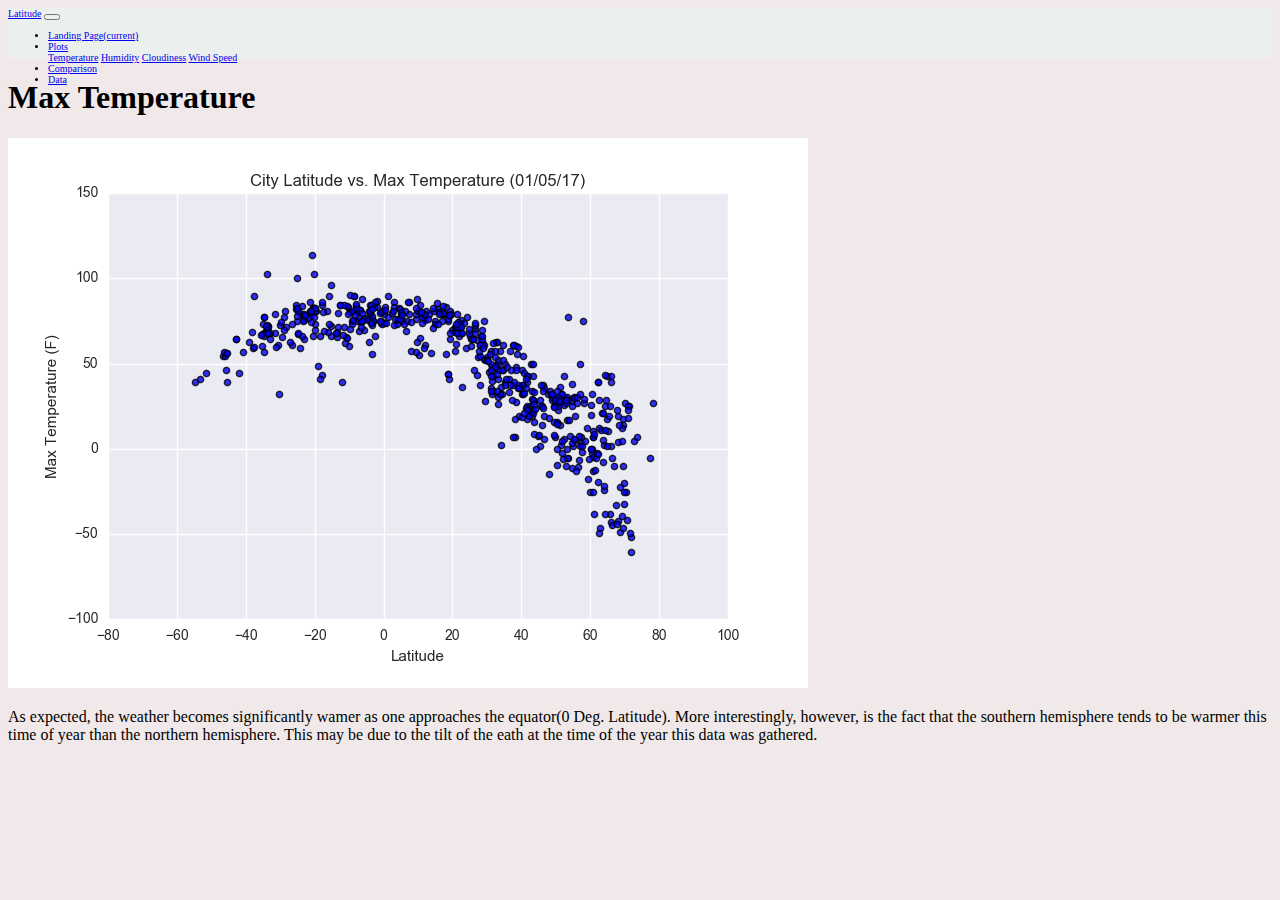
<file: temperature.html>
<!DOCTYPE html>
<html lang="en-us">

<head>

  <meta charset="UTF-8">
  <meta name="viewport" content="width=device-width, initial-scale=1.0">
  <meta http-equiv="X-UA-Compatible" content="ie=edge">

  <title>Data Comparisons</title>

  <!-- Boostrap Stylesheet -->
  <link rel="stylesheet" href="https://cdn.jsdelivr.net/npm/bootstrap@4.5.3/dist/css/bootstrap.min.css"
    integrity="sha384-TX8t27EcRE3e/ihU7zmQxVncDAy5uIKz4rEkgIXeMed4M0jlfIDPvg6uqKI2xXr2" crossorigin="anonymous">

  <!-- Our own CSS stylesheet -->
  <link rel="stylesheet" type="text/css" href="assets/css/style.css">

</head>

<body>
    <!-- Building Navbar -->
  <nav class="navbar navbar-expand-lg navbar-light bg-light">
    <a class="navbar-brand" href="#">Latitude</a>
    <button class="navbar-toggler" type="button" data-toggle="collapse" data-target="#navbarSupportedContent" aria-controls="navbarSupportedContent" aria-expanded="false" aria-label="Toggle navigation">
      <span class="navbar-toggler-icon"></span>
    </button>

    <div class="collapse navbar-collapse" id="navbarSupportedContent">
      <ul class="navbar-nav mr-auto">
        <li class="nav-item active">
          <a class="nav-link" href="index.html">Landing Page<span class="sr-only">(current)</span>
        </li>
        <li class="nav-item dropdown">
          <a class="nav-link dropdown-toggle" href="#" id="navbarDropdown" role="button" data-toggle="dropdown" aria-haspopup="true" aria-expanded="false">
            Plots
          </a>
          <div class="dropdown-menu" aria-labelledby="navbarDropdown">
            <a class="dropdown-item" href="temperature.html">Temperature</a>
            <a class="dropdown-item" href="humidity.html">Humidity</a>
            <a class="dropdown-item" href="cloudiness.html">Cloudiness</a>
            <a class="dropdown-item" href="wind_speed.html">Wind Speed</a>
            <div class="dropdown-divider"></div>
          </div>
        </li>
        <li class="nav-item">
          <a class="nav-link" href="data_comparison.html">Comparison</a>
        </li>
        <li class="nav-item">
          <a class="nav-link" href="raw_data.html">Data</a>
        </li>
      </ul>
    </div>
  </nav>

  <!-- Building out the container -->
  <div class="container">
    <div class="row">
        <div class="col-md-12">
            <h1>Max Temperature</h1>
            <img src="assets/images/Fig1.png" alt="Latitude vs. Max Temperature", title="vs. Max Temperature">
            <p>As expected, the weather becomes significantly wamer as one approaches the equator(0 Deg. Latitude). More interestingly, however, is the fact that the southern hemisphere tends to be warmer this time of year than the northern hemisphere. This may be due to the tilt of the eath at the time of the year this data was gathered.</p>
        </div>
     </div>
  </div>
    

  <!-- Javascript -->
  <script src="https://code.jquery.com/jquery-3.5.1.slim.min.js"
    integrity="sha384-DfXdz2htPH0lsSSs5nCTpuj/zy4C+OGpamoFVy38MVBnE+IbbVYUew+OrCXaRkfj" crossorigin="anonymous">
  </script>
  <script src="https://cdn.jsdelivr.net/npm/bootstrap@4.5.3/dist/js/bootstrap.bundle.min.js"
    integrity="sha384-ho+j7jyWK8fNQe+A12Hb8AhRq26LrZ/JpcUGGOn+Y7RsweNrtN/tE3MoK7ZeZDyx" crossorigin="anonymous">
  </script>
</body>

</html>
</file>
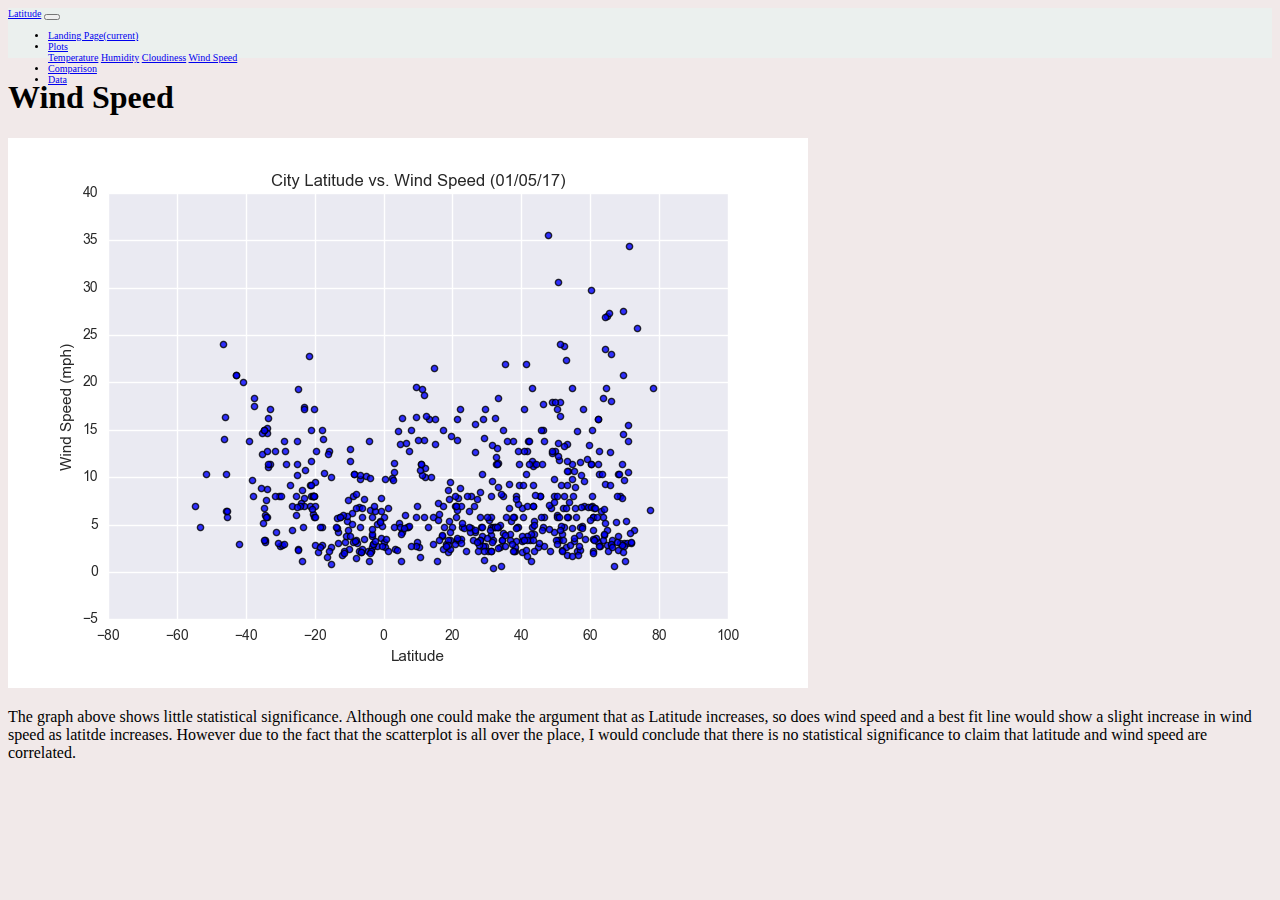
<file: wind_speed.html>
<!DOCTYPE html>
<html lang="en-us">

<head>

  <meta charset="UTF-8">
  <meta name="viewport" content="width=device-width, initial-scale=1.0">
  <meta http-equiv="X-UA-Compatible" content="ie=edge">

  <title>Data Comparisons</title>

  <!-- Boostrap Stylesheet -->
  <link rel="stylesheet" href="https://cdn.jsdelivr.net/npm/bootstrap@4.5.3/dist/css/bootstrap.min.css"
    integrity="sha384-TX8t27EcRE3e/ihU7zmQxVncDAy5uIKz4rEkgIXeMed4M0jlfIDPvg6uqKI2xXr2" crossorigin="anonymous">

  <!-- Our own CSS stylesheet -->
  <link rel="stylesheet" type="text/css" href="assets/css/style.css">

</head>

<body>
    <!-- Building Navbar -->
  <nav class="navbar navbar-expand-lg navbar-light bg-light">
    <a class="navbar-brand" href="#">Latitude</a>
    <button class="navbar-toggler" type="button" data-toggle="collapse" data-target="#navbarSupportedContent" aria-controls="navbarSupportedContent" aria-expanded="false" aria-label="Toggle navigation">
      <span class="navbar-toggler-icon"></span>
    </button>

    <div class="collapse navbar-collapse" id="navbarSupportedContent">
      <ul class="navbar-nav mr-auto">
        <li class="nav-item active">
          <a class="nav-link" href="index.html">Landing Page<span class="sr-only">(current)</span>
        </li>
        <li class="nav-item dropdown">
          <a class="nav-link dropdown-toggle" href="#" id="navbarDropdown" role="button" data-toggle="dropdown" aria-haspopup="true" aria-expanded="false">
            Plots
          </a>
          <div class="dropdown-menu" aria-labelledby="navbarDropdown">
            <a class="dropdown-item" href="temperature.html">Temperature</a>
            <a class="dropdown-item" href="humidity.html">Humidity</a>
            <a class="dropdown-item" href="cloudiness.html">Cloudiness</a>
            <a class="dropdown-item" href="wind_speed.html">Wind Speed</a>
            <div class="dropdown-divider"></div>
          </div>
        </li>
        <li class="nav-item">
          <a class="nav-link" href="data_comparison.html">Comparison</a>
        </li>
        <li class="nav-item">
          <a class="nav-link" href="raw_data.html">Data</a>
        </li>
      </ul>
    </div>
  </nav>

  <!-- Building out the container -->
  <div class="container">
    <div class="row">
        <div class="col-md-12">
            <h1>Wind Speed</h1>
            <img src="assets/images/Fig4.png" alt="Latitude vs. Wind Speed", title="vs. Wind Speed">
            <p>The graph above shows little statistical significance.  Although one could make the argument that as Latitude increases, so does wind speed and a best fit line would show a slight increase in wind speed as latitde increases.  However due to the fact that the scatterplot is all over the place, I would conclude that there is no statistical significance to claim that latitude and wind speed are correlated.</p>
        </div>
     </div>
  </div>
    

  <!-- Javascript -->
  <script src="https://code.jquery.com/jquery-3.5.1.slim.min.js"
    integrity="sha384-DfXdz2htPH0lsSSs5nCTpuj/zy4C+OGpamoFVy38MVBnE+IbbVYUew+OrCXaRkfj" crossorigin="anonymous">
  </script>
  <script src="https://cdn.jsdelivr.net/npm/bootstrap@4.5.3/dist/js/bootstrap.bundle.min.js"
    integrity="sha384-ho+j7jyWK8fNQe+A12Hb8AhRq26LrZ/JpcUGGOn+Y7RsweNrtN/tE3MoK7ZeZDyx" crossorigin="anonymous">
  </script>
</body>

</html>
</file>
<file: assets/css/style.css>
/* Your stylesheet */
body{
    background-color: #f1e9e9; 
}

.navbar{
    max-height: 50px; 
	background-color: #ebf0ee; 
    font-size: 10px;
}

.navigation .navbar-brand{
	color: white; 
	margin-left: 50px; 
	padding: inherit; 
	font-weight: bold; 
    background-color: #38ab87;
}

.dropdown-menu .dropdown-item:hover, .dropdown-menu .dropdown-item:active{
    background-color:#adc7c4; 
}

.nav-link:hover{
    background-color:#adc7c4;
}

.table-responsive {
    background-color: white;
}
/* Media Queries */
@media (max-width: 600px){
    .navbar-expand-lg{
        background-color: #5eeec0;
    }
    .navbar{
        max-height: none; 
        padding: inherit;
    }
    .navbar div{
        margin: inherit; 
        background-color: white;  
    }
    .navbar-brand{
        padding: 10px; 
    }
    
    button{
        margin-left: auto; 
    }
    
    img{
        width: 50%;
        height: 25%;
    }
    
    
    p{
        color: #414d4a;
        font-size: 14px;
    }
</file>
